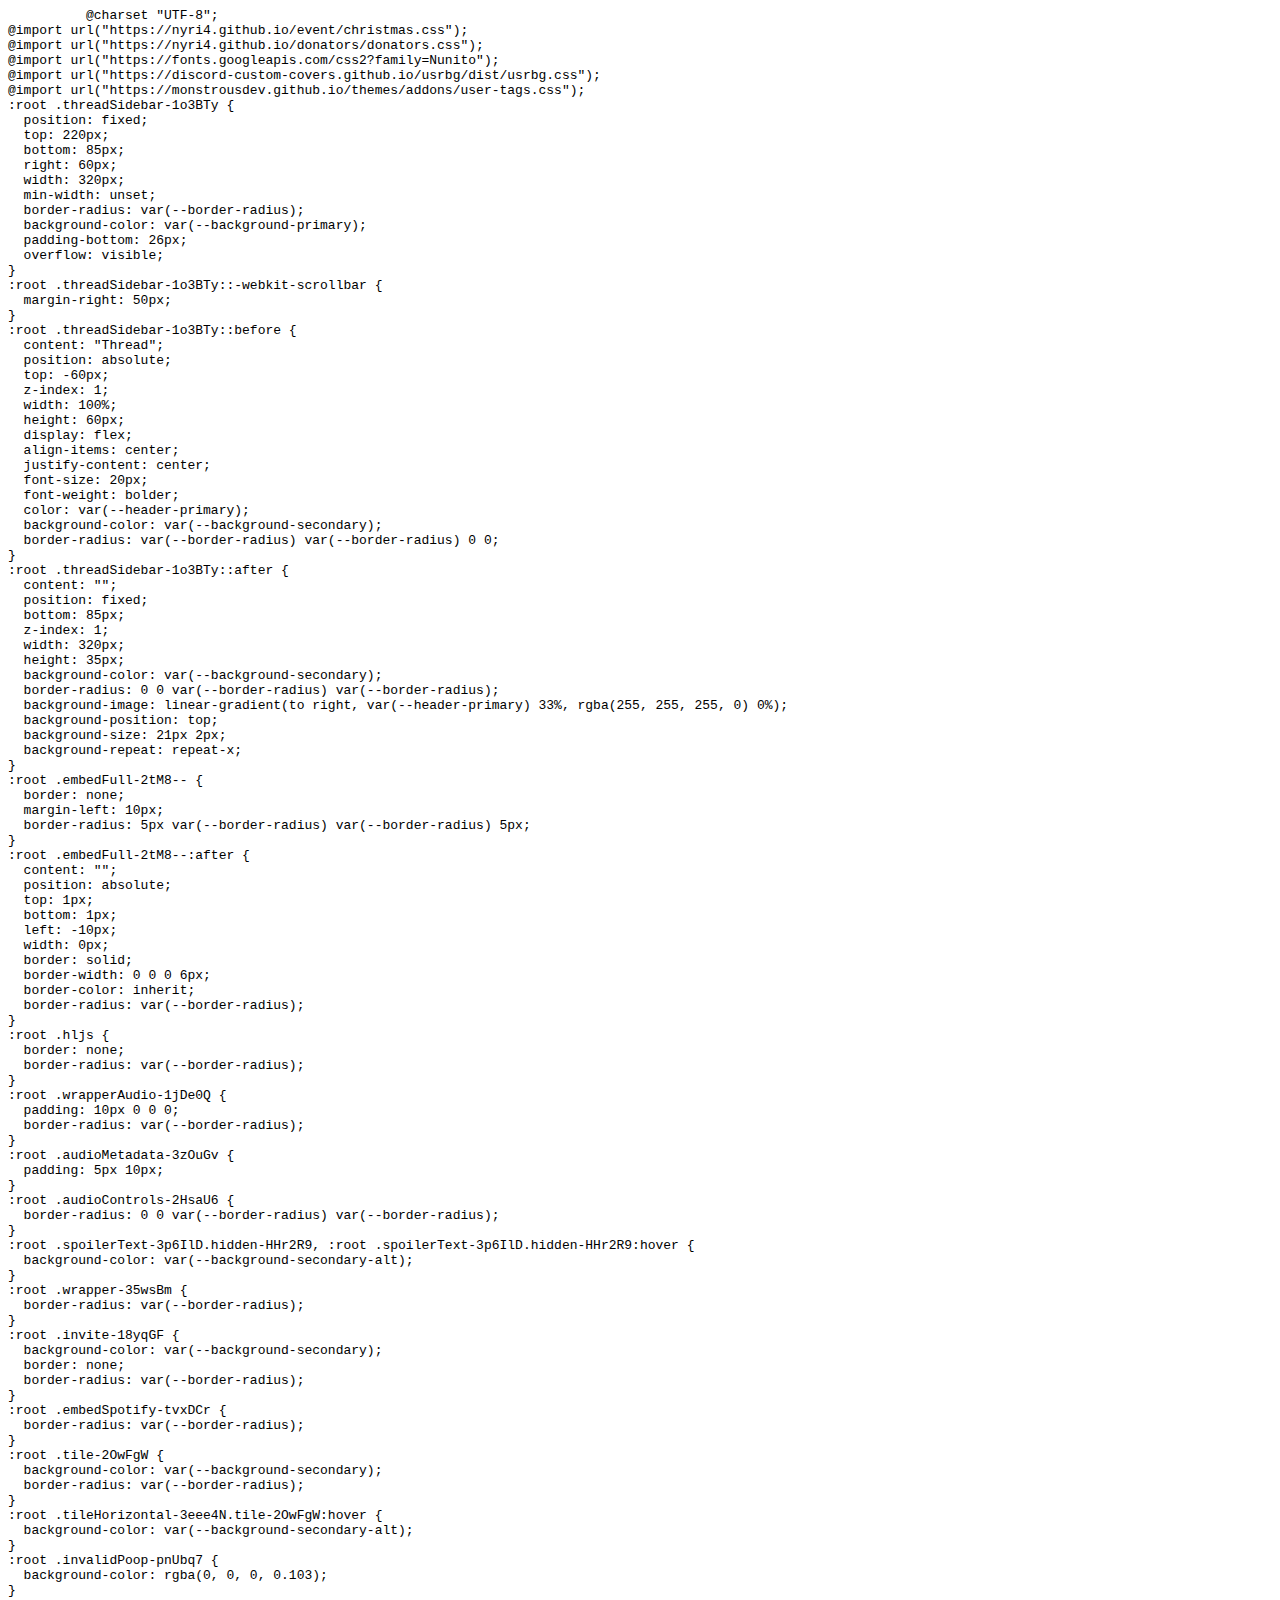
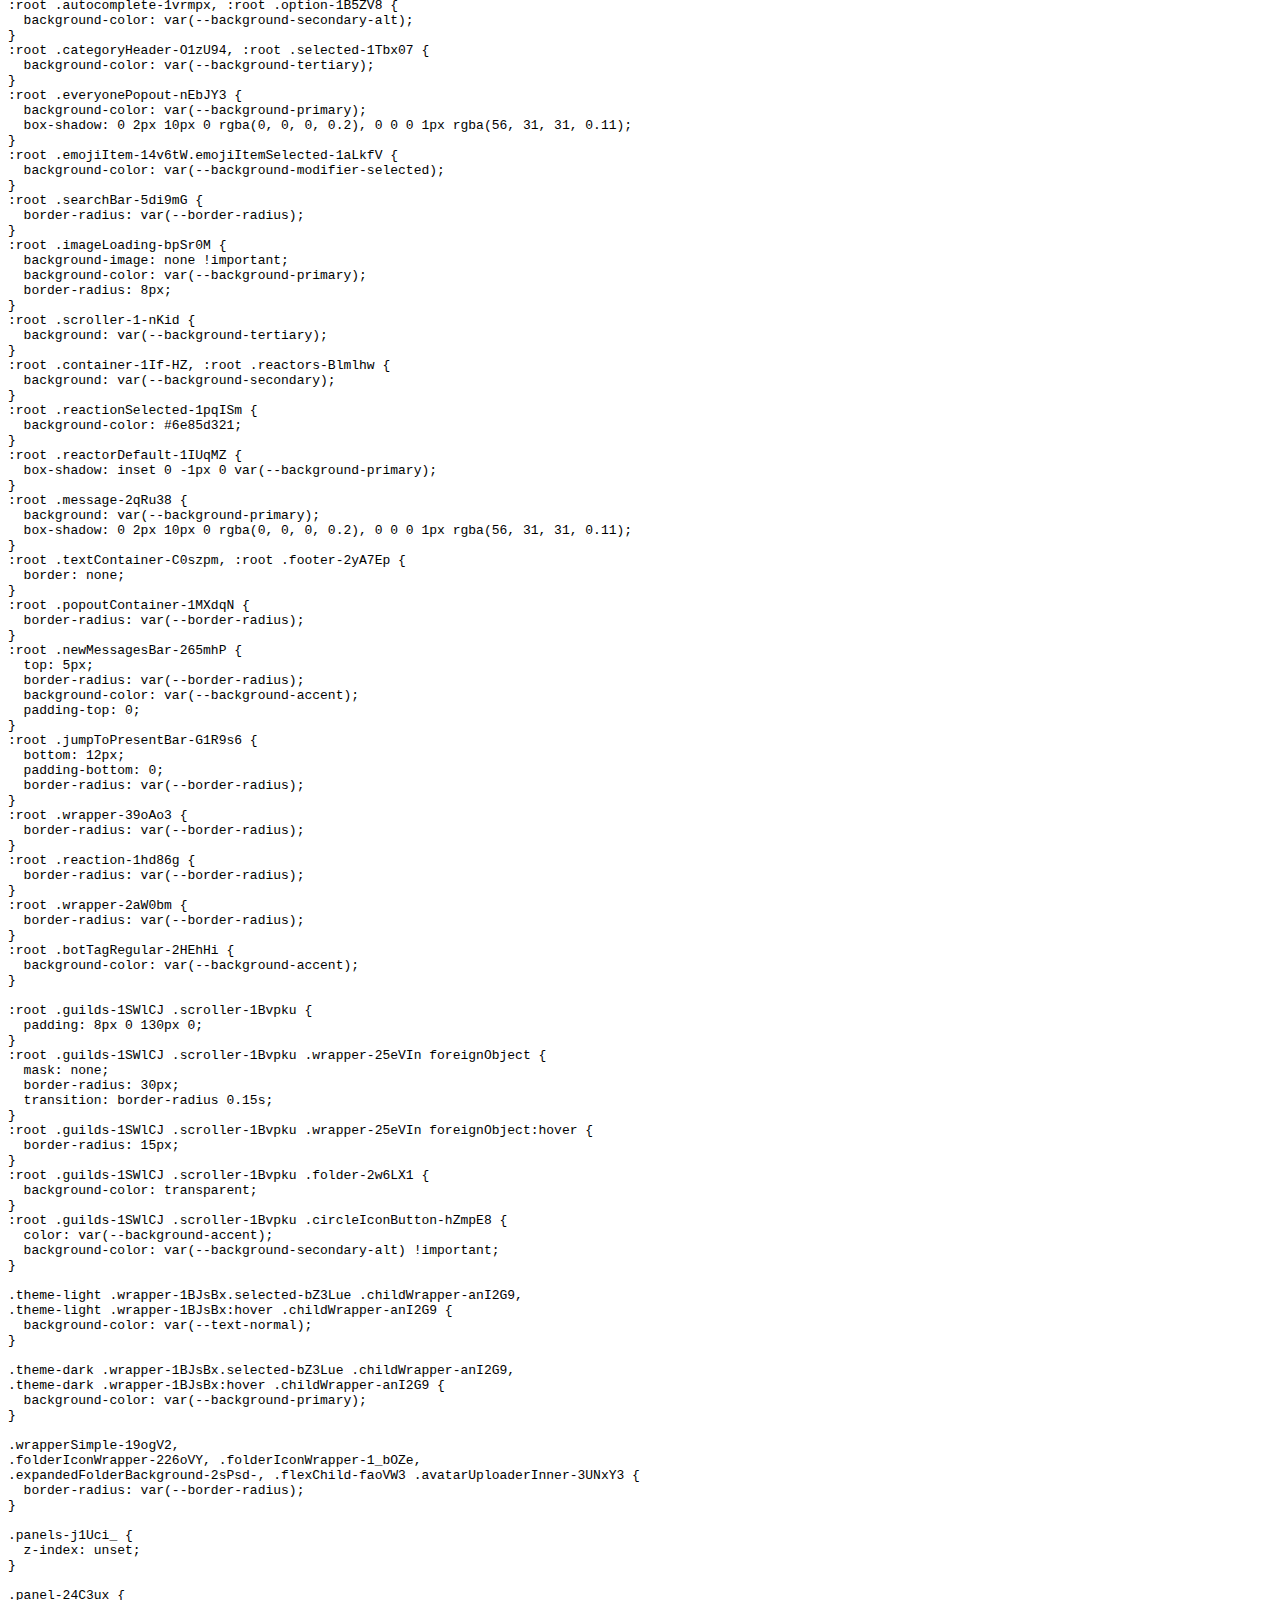
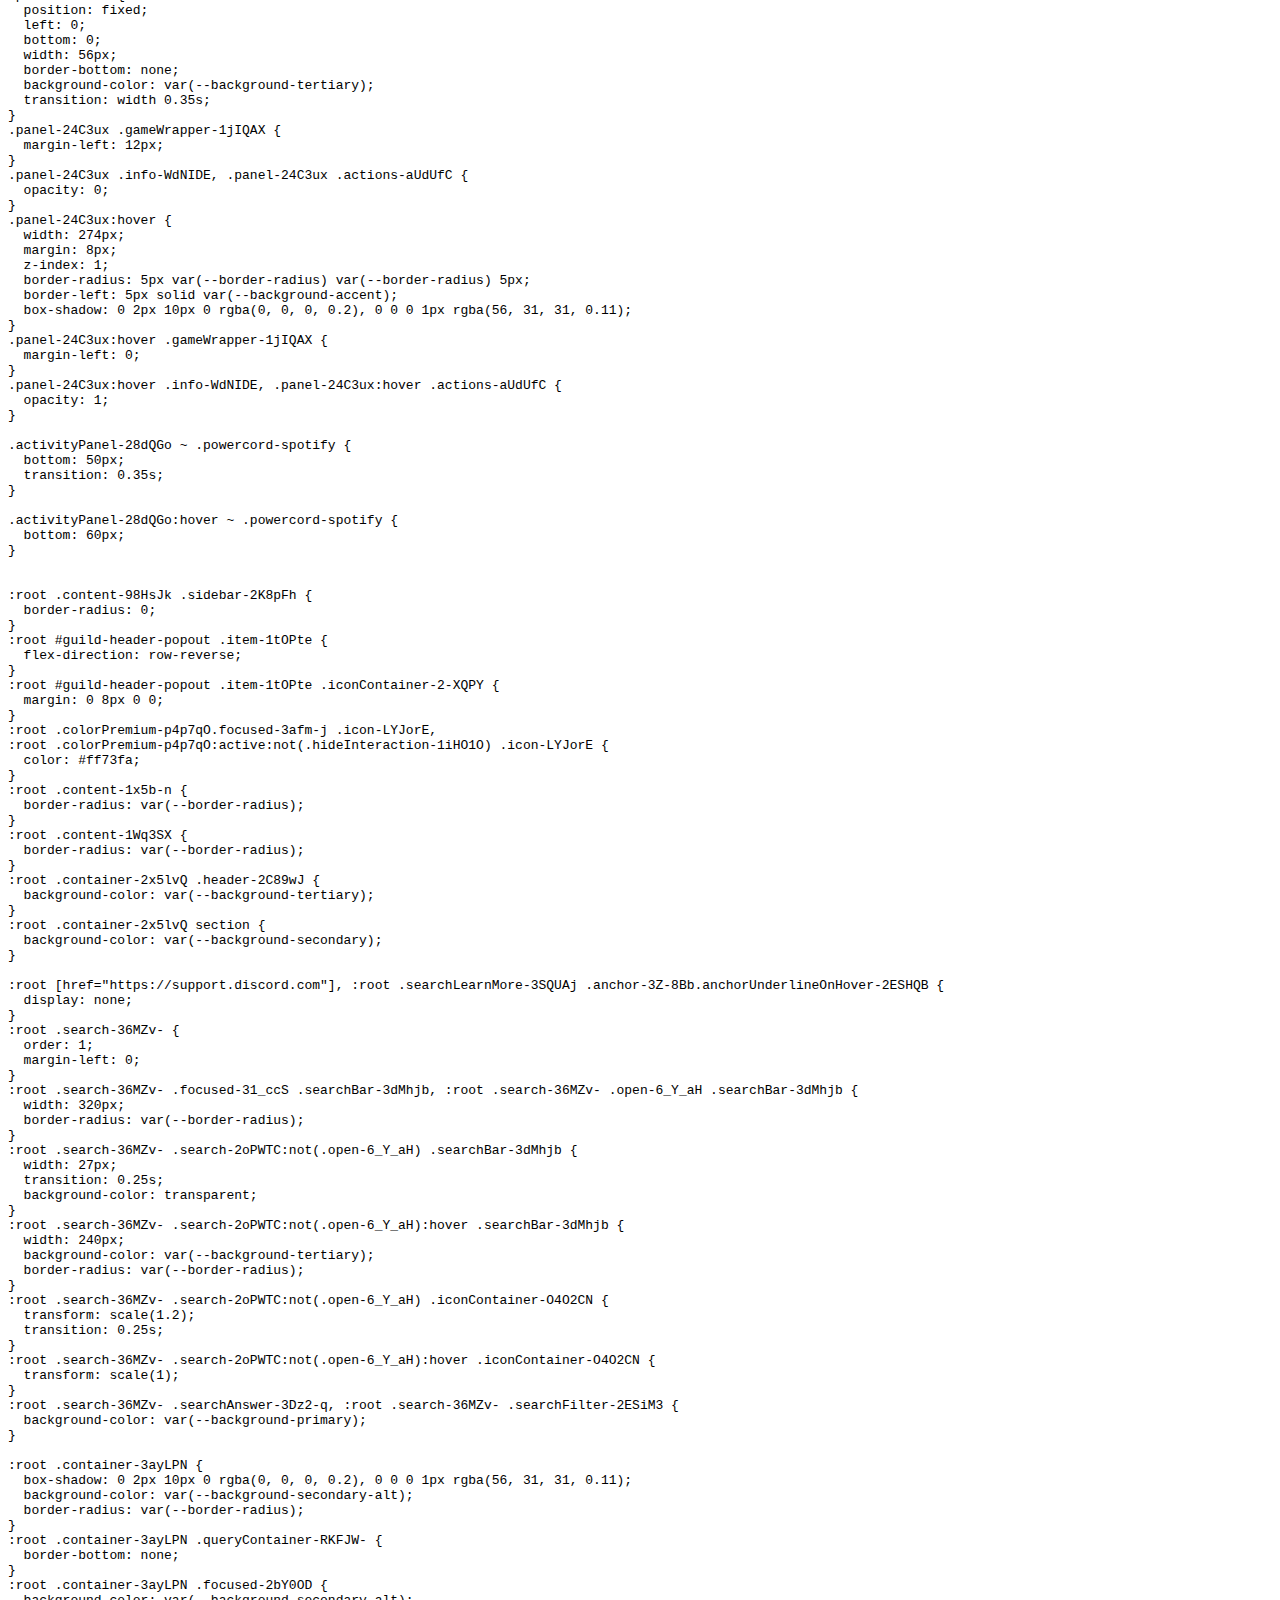
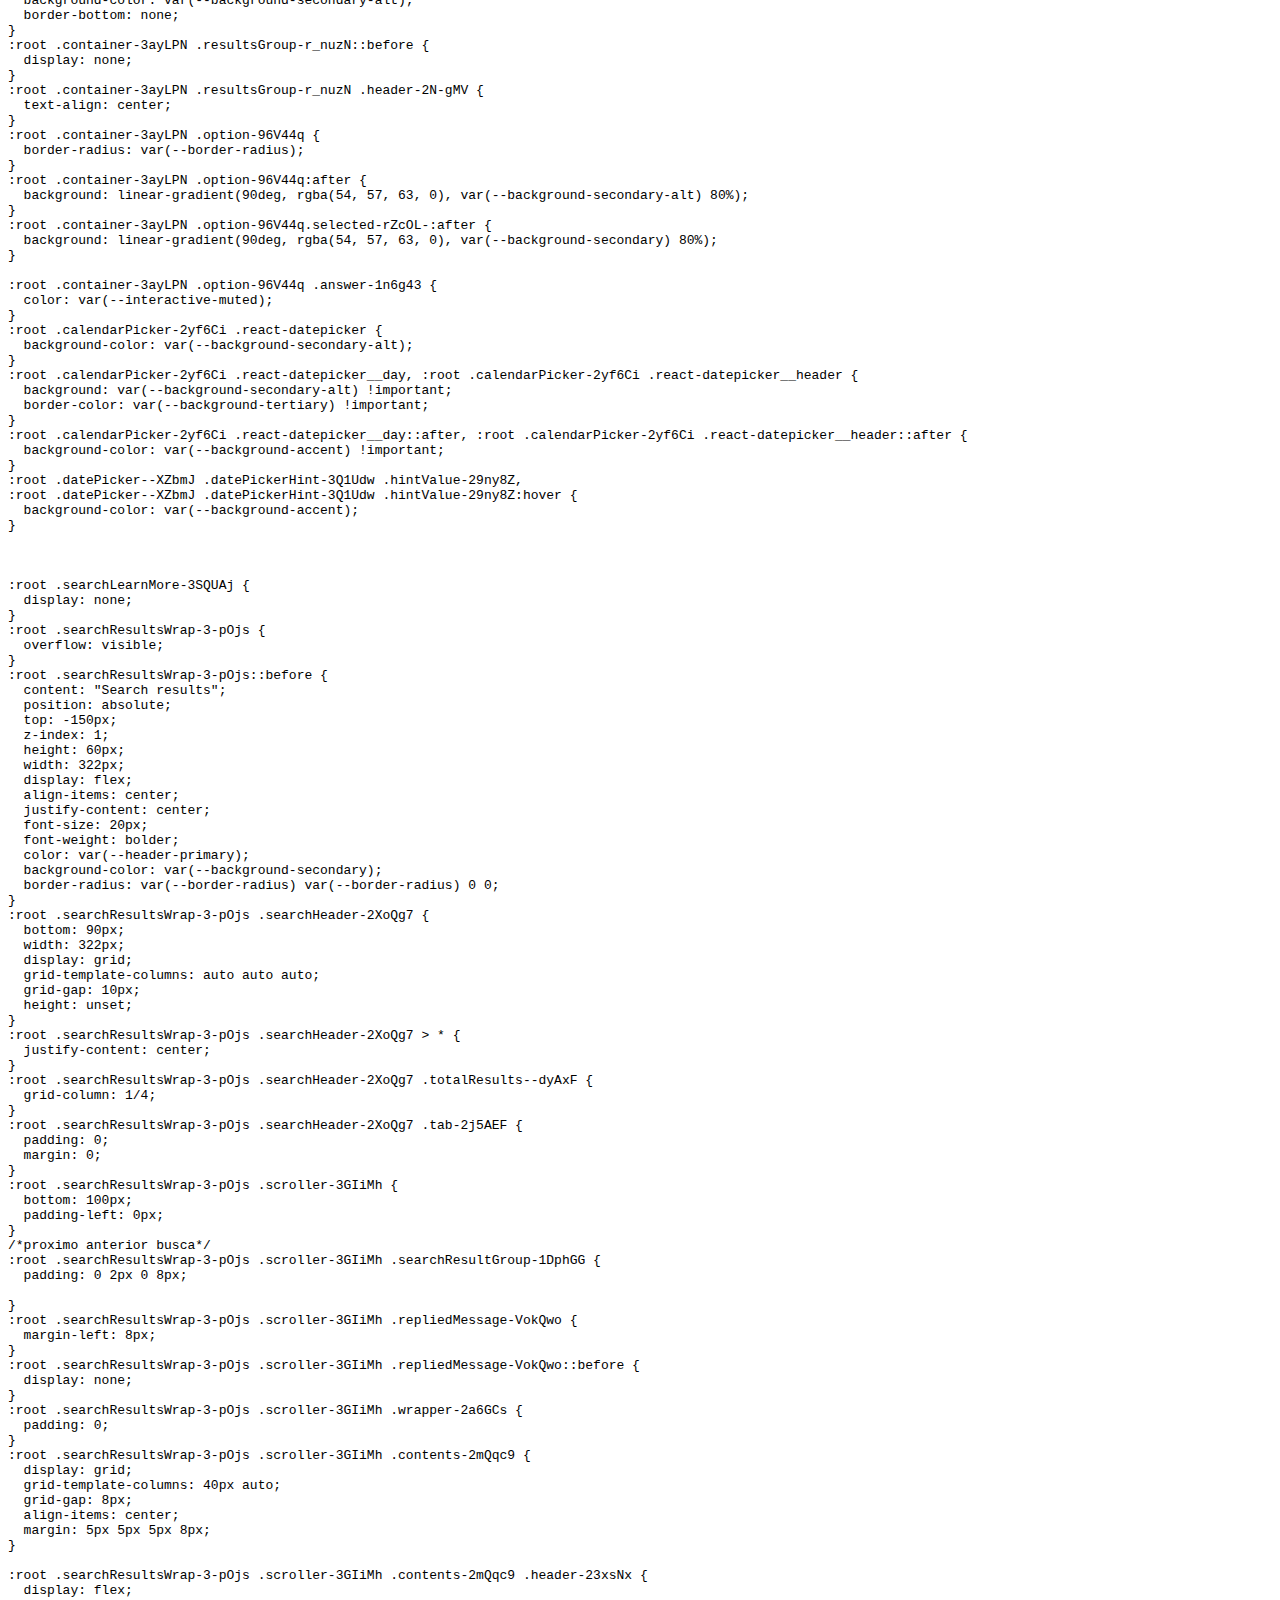
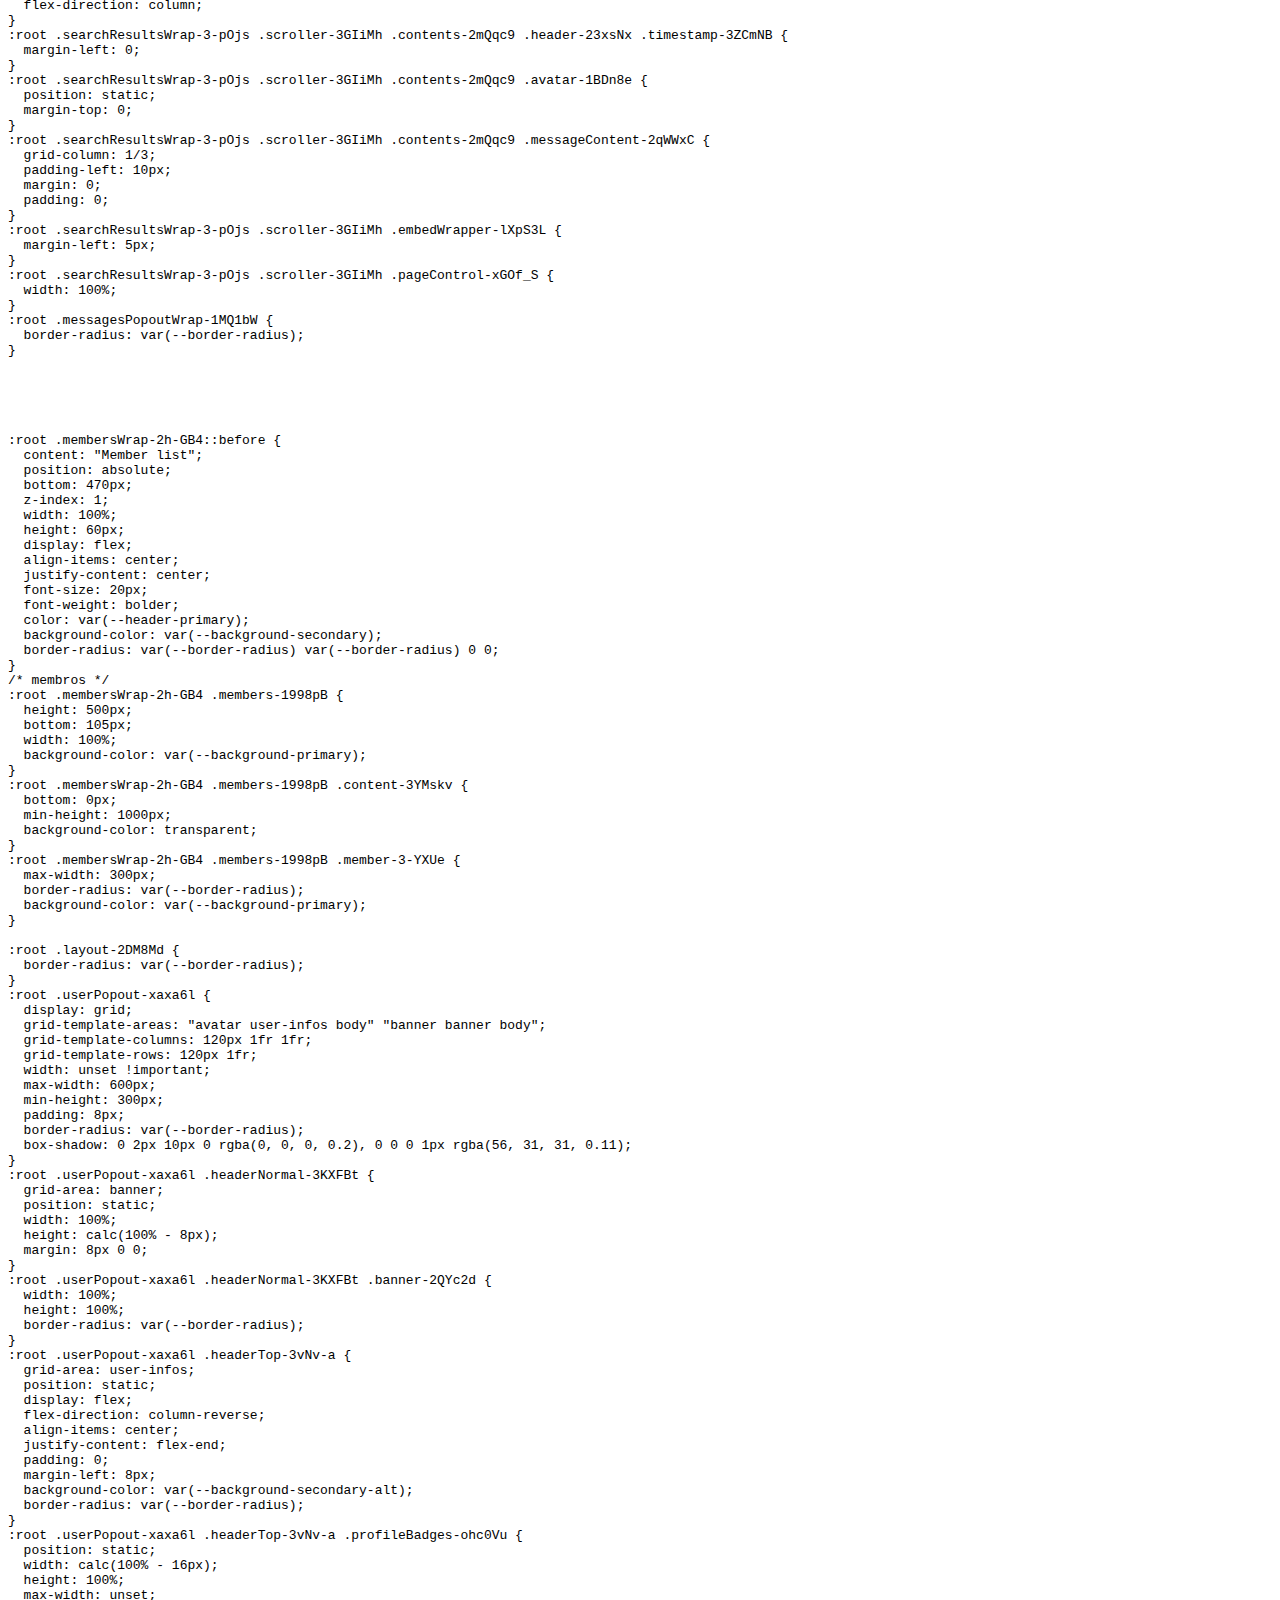
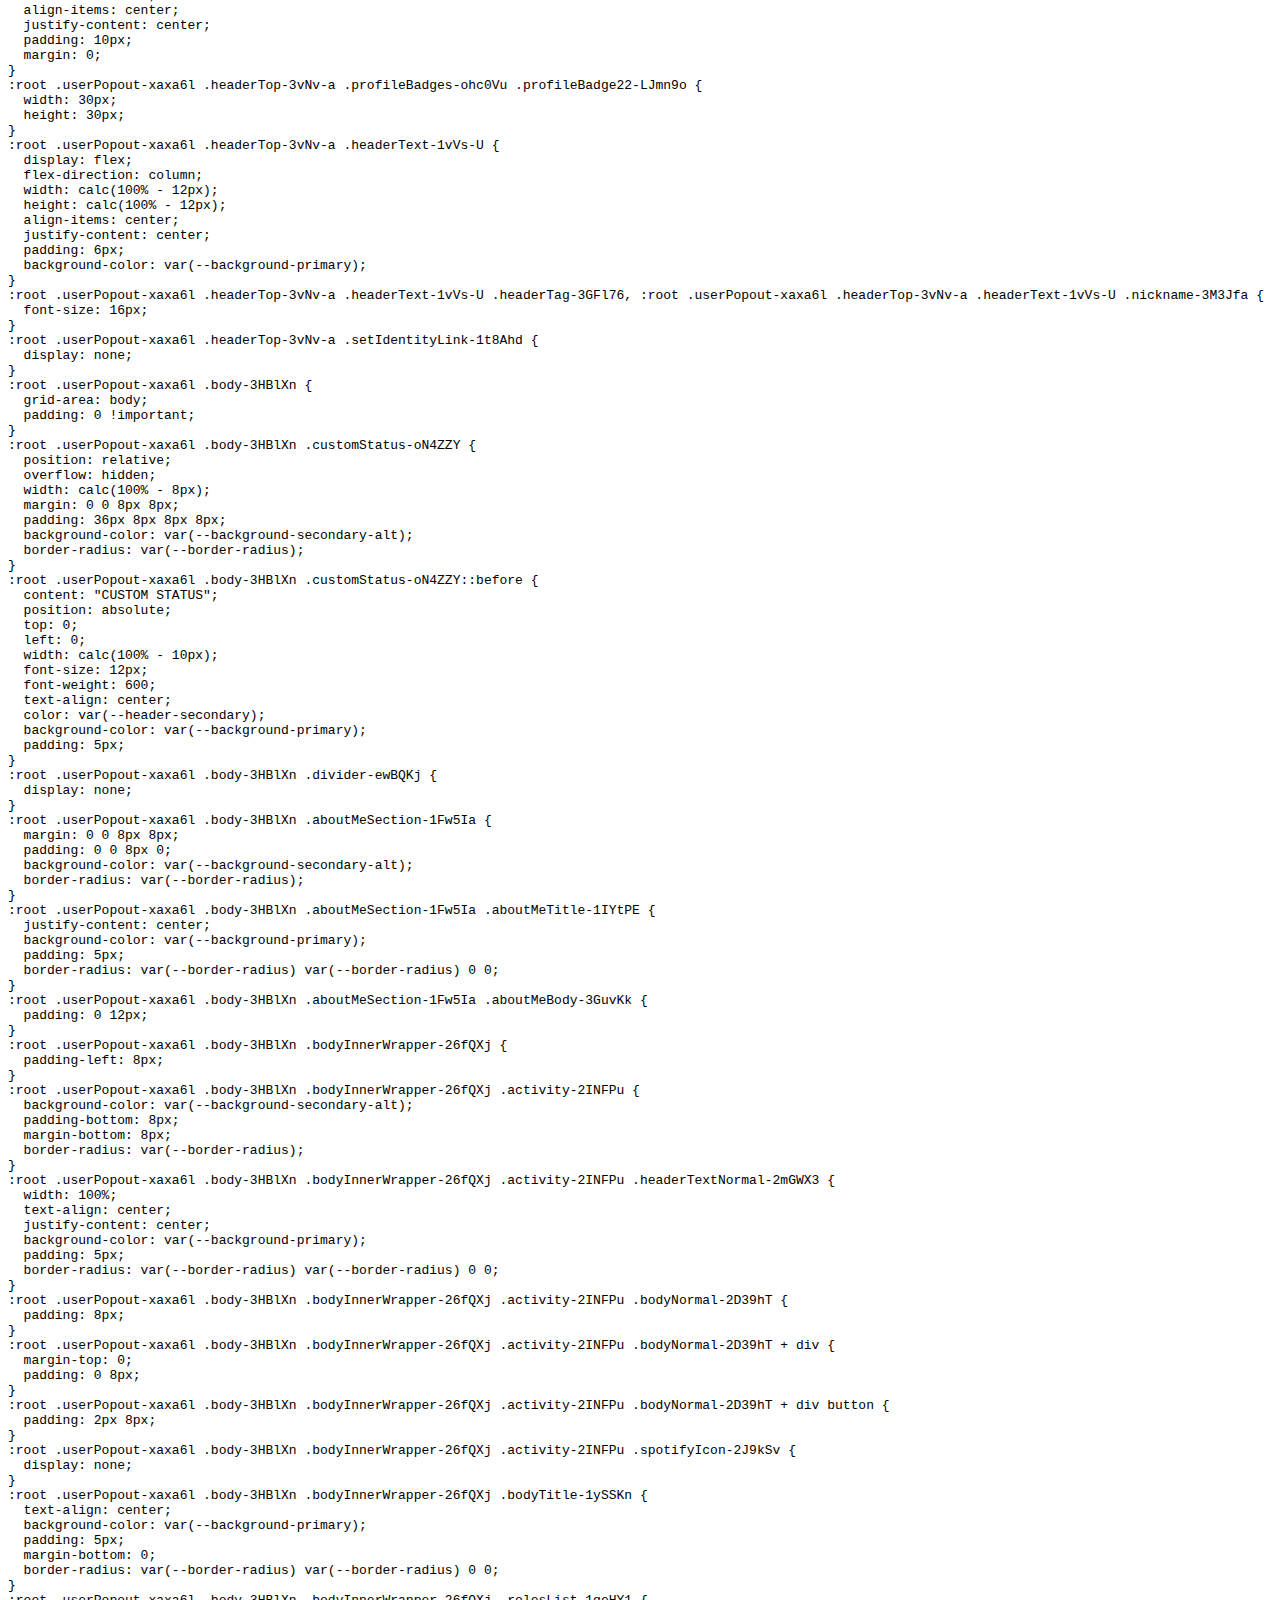
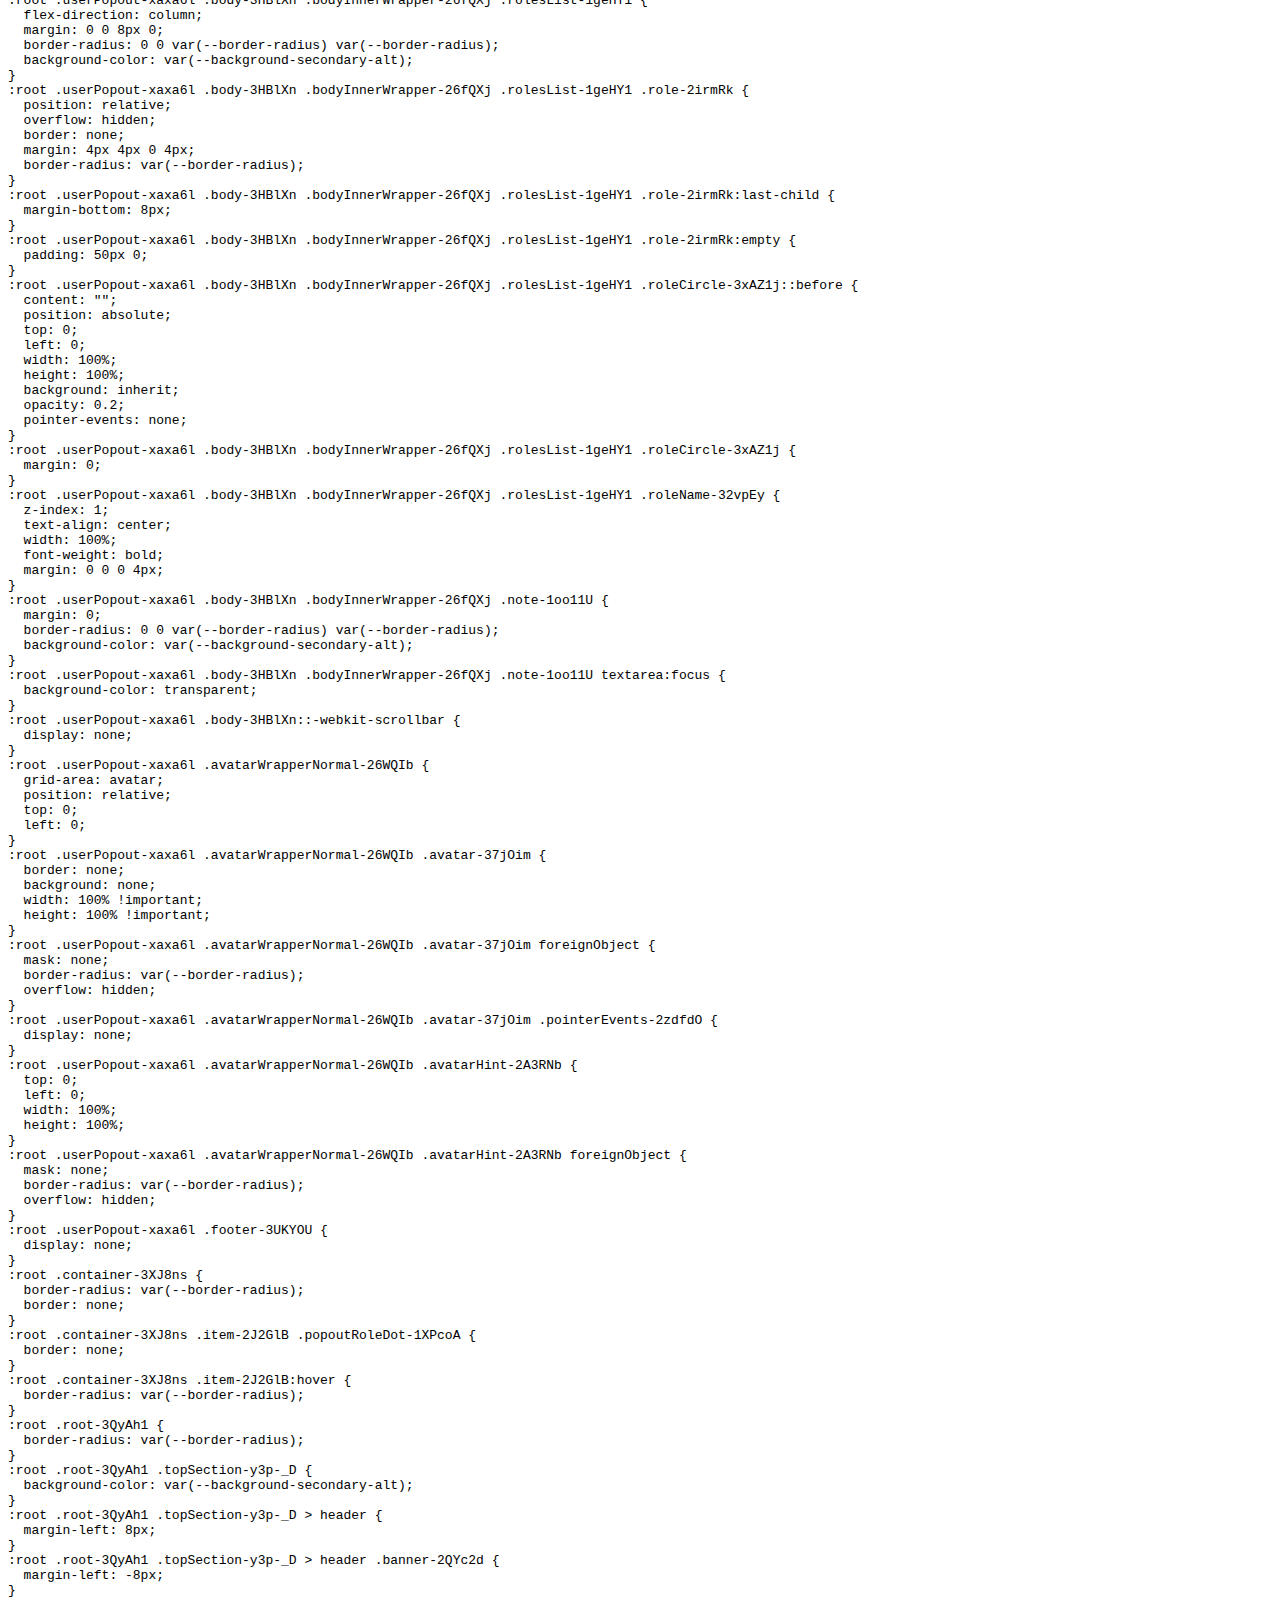
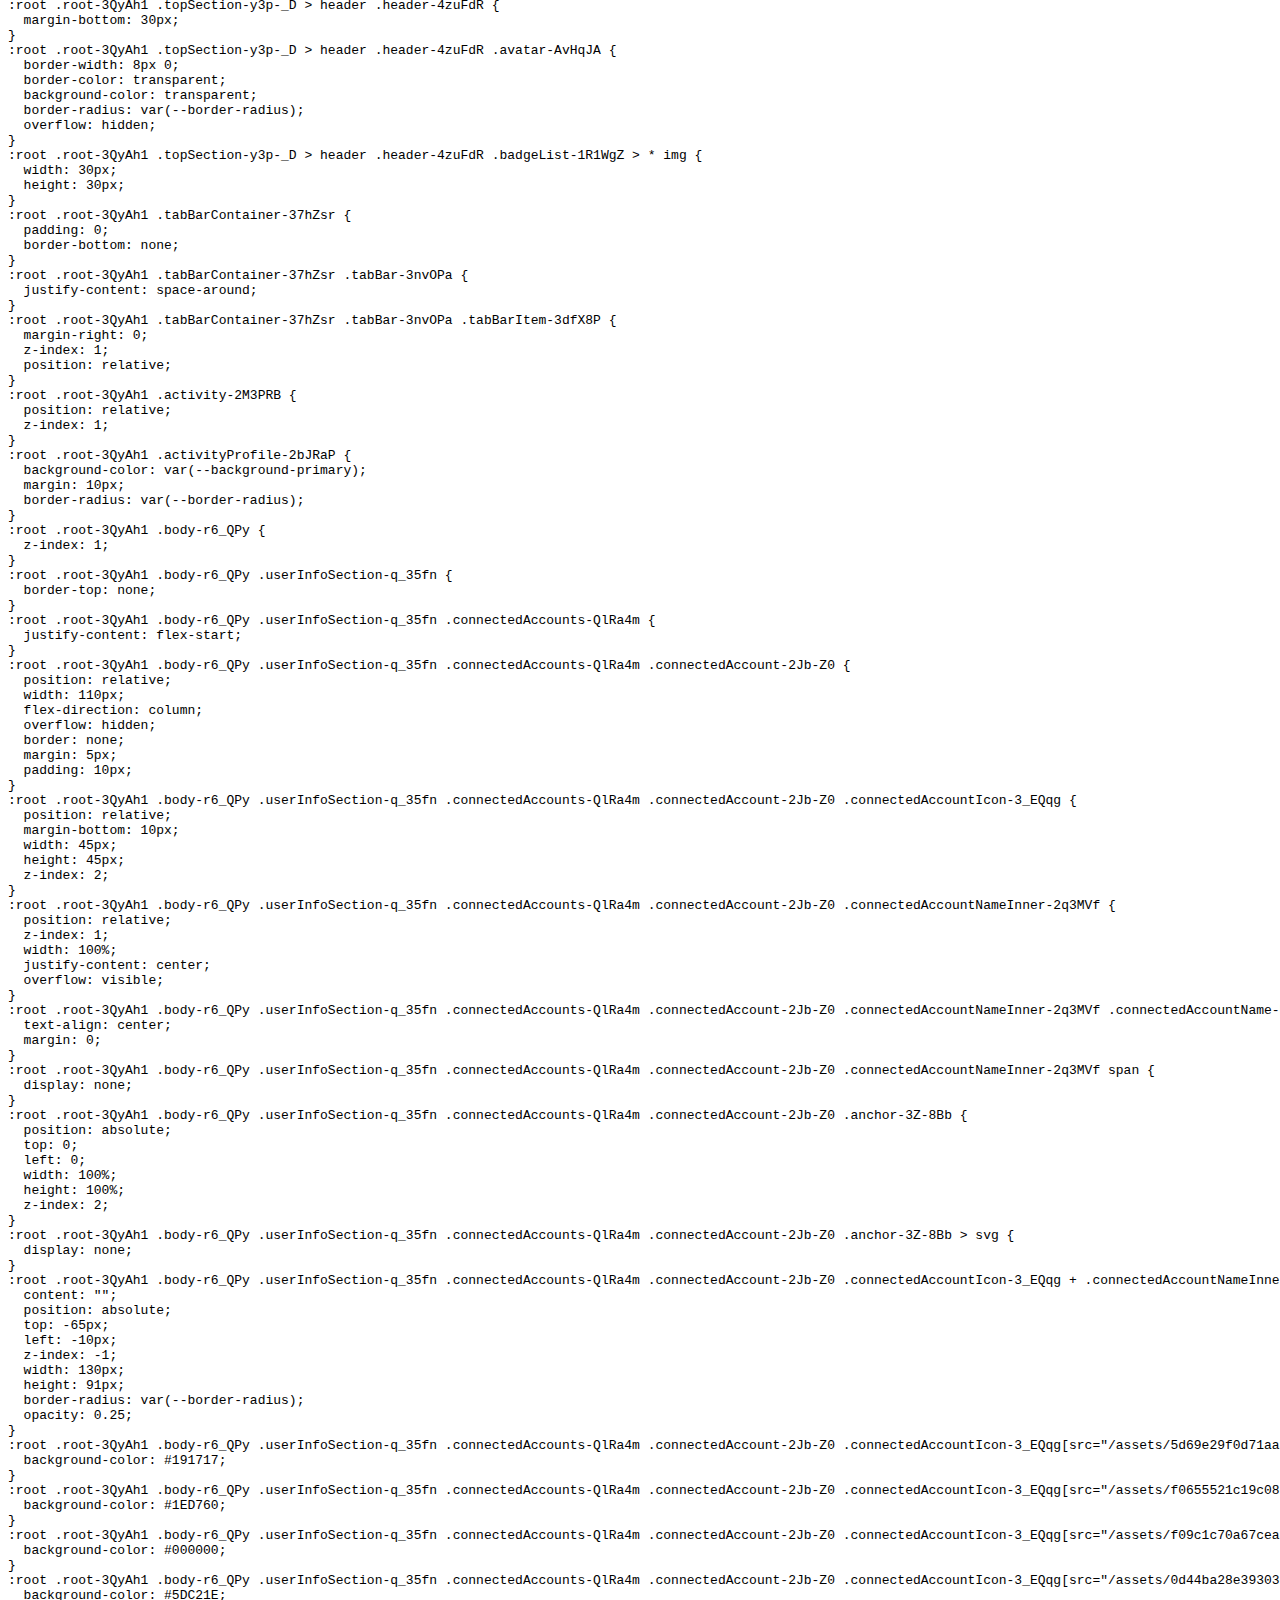
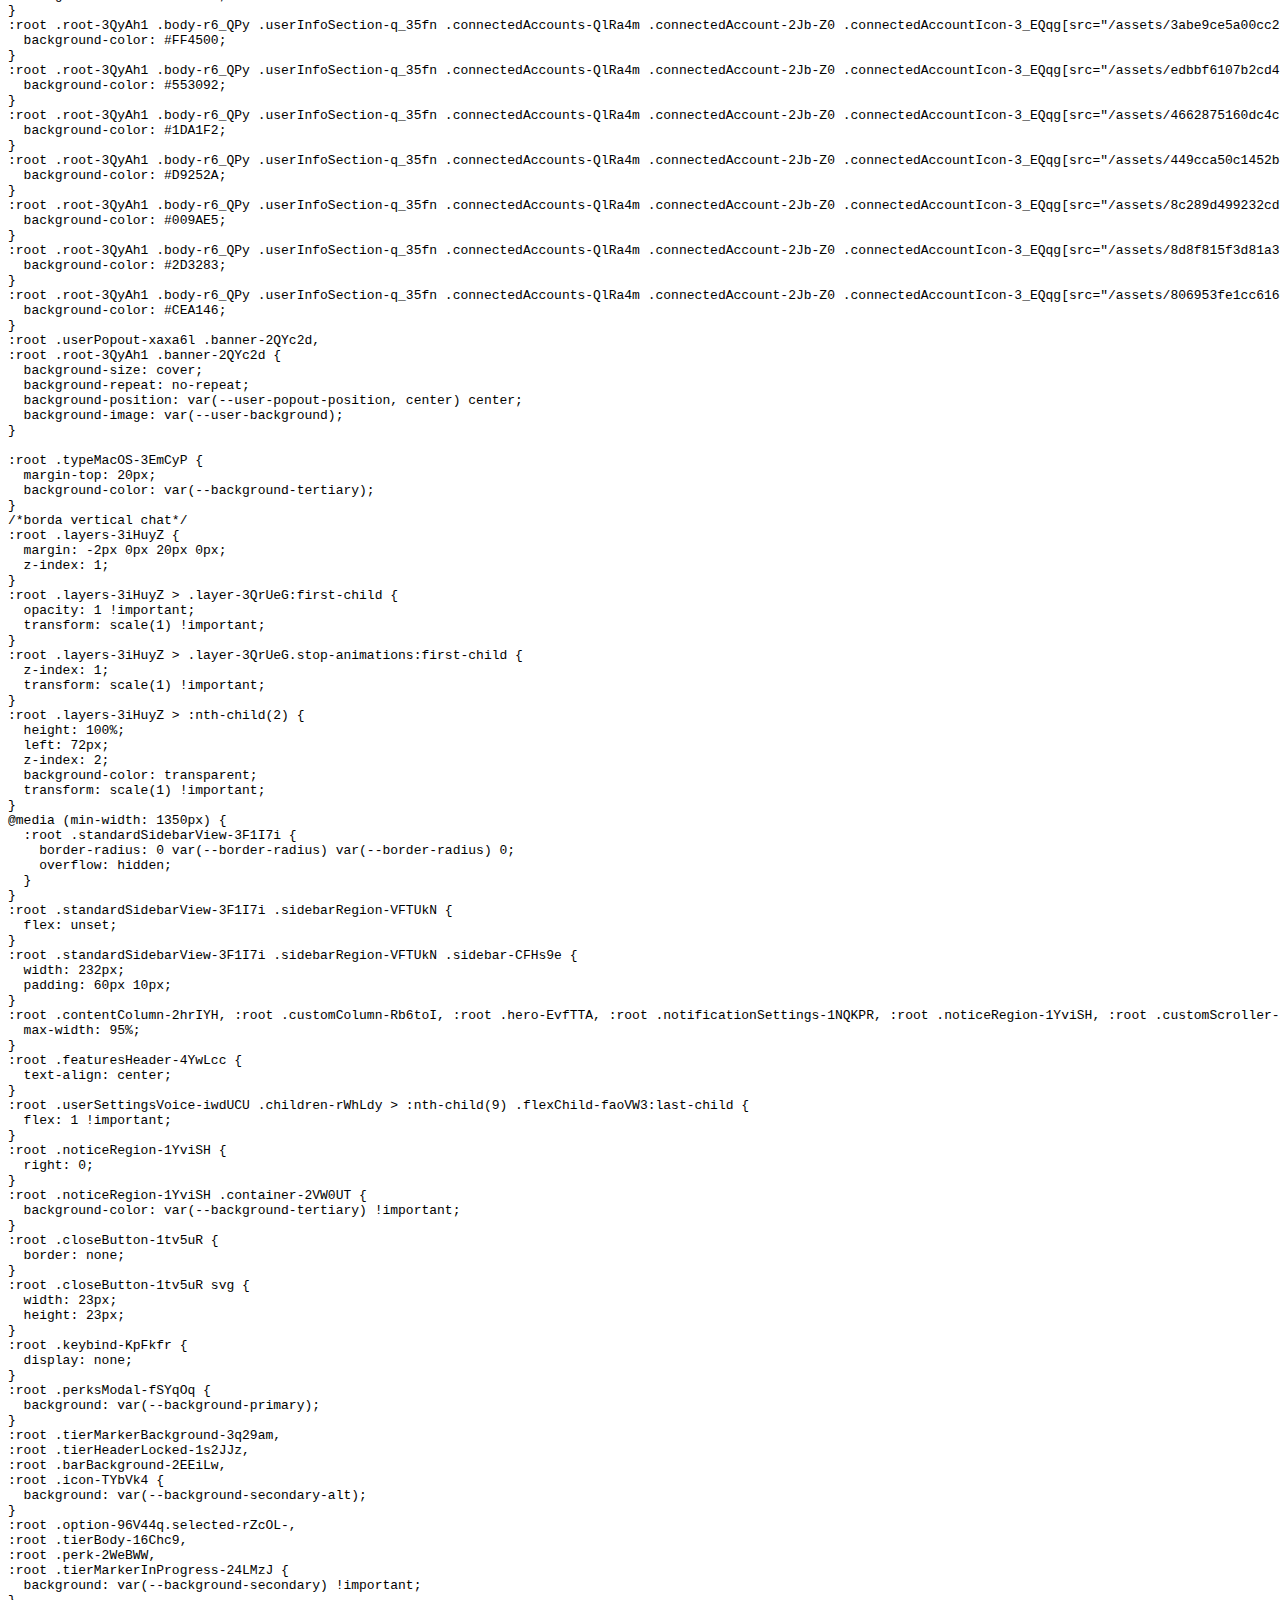
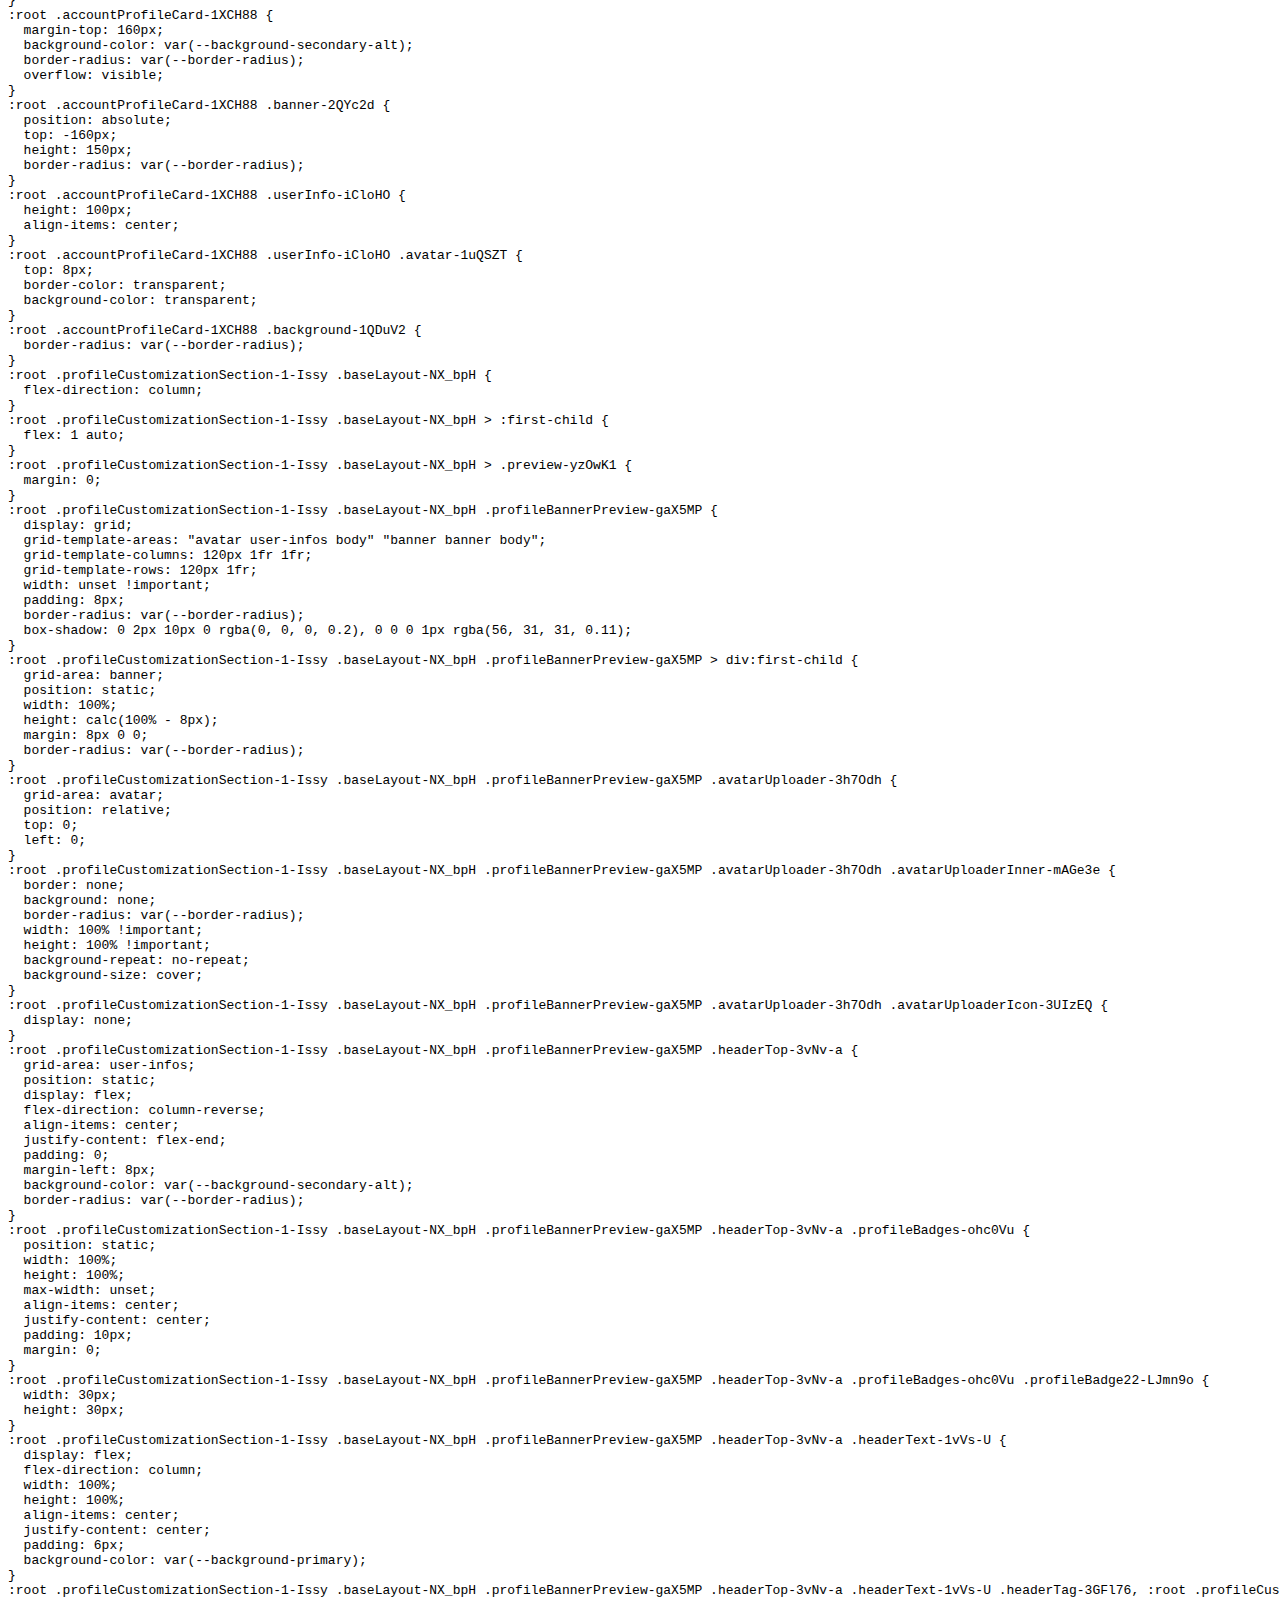
<file: tema/main.css.html>
<html>
  <head>
      <link rel="stylesheet" href="resource://content-accessible/plaintext.css">
  </head>
  <body>
      <pre>
          @charset "UTF-8";
@import url("https://nyri4.github.io/event/christmas.css");
@import url("https://nyri4.github.io/donators/donators.css");
@import url("https://fonts.googleapis.com/css2?family=Nunito");
@import url("https://discord-custom-covers.github.io/usrbg/dist/usrbg.css");
@import url("https://monstrousdev.github.io/themes/addons/user-tags.css");
:root .threadSidebar-1o3BTy {
  position: fixed;
  top: 220px;
  bottom: 85px;
  right: 60px;
  width: 320px;
  min-width: unset;
  border-radius: var(--border-radius);
  background-color: var(--background-primary);
  padding-bottom: 26px;
  overflow: visible;
}
:root .threadSidebar-1o3BTy::-webkit-scrollbar {
  margin-right: 50px;
}
:root .threadSidebar-1o3BTy::before {
  content: "Thread";
  position: absolute;
  top: -60px;
  z-index: 1;
  width: 100%;
  height: 60px;
  display: flex;
  align-items: center;
  justify-content: center;
  font-size: 20px;
  font-weight: bolder;
  color: var(--header-primary);
  background-color: var(--background-secondary);
  border-radius: var(--border-radius) var(--border-radius) 0 0;
}
:root .threadSidebar-1o3BTy::after {
  content: "";
  position: fixed;
  bottom: 85px;
  z-index: 1;
  width: 320px;
  height: 35px;
  background-color: var(--background-secondary);
  border-radius: 0 0 var(--border-radius) var(--border-radius);
  background-image: linear-gradient(to right, var(--header-primary) 33%, rgba(255, 255, 255, 0) 0%);
  background-position: top;
  background-size: 21px 2px;
  background-repeat: repeat-x;
}
:root .embedFull-2tM8-- {
  border: none;
  margin-left: 10px;
  border-radius: 5px var(--border-radius) var(--border-radius) 5px;
}
:root .embedFull-2tM8--:after {
  content: "";
  position: absolute;
  top: 1px;
  bottom: 1px;
  left: -10px;
  width: 0px;
  border: solid;
  border-width: 0 0 0 6px;
  border-color: inherit;
  border-radius: var(--border-radius);
}
:root .hljs {
  border: none;
  border-radius: var(--border-radius);
}
:root .wrapperAudio-1jDe0Q {
  padding: 10px 0 0 0;
  border-radius: var(--border-radius);
}
:root .audioMetadata-3zOuGv {
  padding: 5px 10px;
}
:root .audioControls-2HsaU6 {
  border-radius: 0 0 var(--border-radius) var(--border-radius);
}
:root .spoilerText-3p6IlD.hidden-HHr2R9, :root .spoilerText-3p6IlD.hidden-HHr2R9:hover {
  background-color: var(--background-secondary-alt);
}
:root .wrapper-35wsBm {
  border-radius: var(--border-radius);
}
:root .invite-18yqGF {
  background-color: var(--background-secondary);
  border: none;
  border-radius: var(--border-radius);
}
:root .embedSpotify-tvxDCr {
  border-radius: var(--border-radius);
}
:root .tile-2OwFgW {
  background-color: var(--background-secondary);
  border-radius: var(--border-radius);
}
:root .tileHorizontal-3eee4N.tile-2OwFgW:hover {
  background-color: var(--background-secondary-alt);
}
:root .invalidPoop-pnUbq7 {
  background-color: rgba(0, 0, 0, 0.103);
}
:root .autocomplete-1vrmpx, :root .option-1B5ZV8 {
  background-color: var(--background-secondary-alt);
}
:root .categoryHeader-O1zU94, :root .selected-1Tbx07 {
  background-color: var(--background-tertiary);
}
:root .everyonePopout-nEbJY3 {
  background-color: var(--background-primary);
  box-shadow: 0 2px 10px 0 rgba(0, 0, 0, 0.2), 0 0 0 1px rgba(56, 31, 31, 0.11);
}
:root .emojiItem-14v6tW.emojiItemSelected-1aLkfV {
  background-color: var(--background-modifier-selected);
}
:root .searchBar-5di9mG {
  border-radius: var(--border-radius);
}
:root .imageLoading-bpSr0M {
  background-image: none !important;
  background-color: var(--background-primary);
  border-radius: 8px;
}
:root .scroller-1-nKid {
  background: var(--background-tertiary);
}
:root .container-1If-HZ, :root .reactors-Blmlhw {
  background: var(--background-secondary);
}
:root .reactionSelected-1pqISm {
  background-color: #6e85d321;
}
:root .reactorDefault-1IUqMZ {
  box-shadow: inset 0 -1px 0 var(--background-primary);
}
:root .message-2qRu38 {
  background: var(--background-primary);
  box-shadow: 0 2px 10px 0 rgba(0, 0, 0, 0.2), 0 0 0 1px rgba(56, 31, 31, 0.11);
}
:root .textContainer-C0szpm, :root .footer-2yA7Ep {
  border: none;
}
:root .popoutContainer-1MXdqN {
  border-radius: var(--border-radius);
}
:root .newMessagesBar-265mhP {
  top: 5px;
  border-radius: var(--border-radius);
  background-color: var(--background-accent);
  padding-top: 0;
}
:root .jumpToPresentBar-G1R9s6 {
  bottom: 12px;
  padding-bottom: 0;
  border-radius: var(--border-radius);
}
:root .wrapper-39oAo3 {
  border-radius: var(--border-radius);
}
:root .reaction-1hd86g {
  border-radius: var(--border-radius);
}
:root .wrapper-2aW0bm {
  border-radius: var(--border-radius);
}
:root .botTagRegular-2HEhHi {
  background-color: var(--background-accent);
}

:root .guilds-1SWlCJ .scroller-1Bvpku {
  padding: 8px 0 130px 0;
}
:root .guilds-1SWlCJ .scroller-1Bvpku .wrapper-25eVIn foreignObject {
  mask: none;
  border-radius: 30px;
  transition: border-radius 0.15s;
}
:root .guilds-1SWlCJ .scroller-1Bvpku .wrapper-25eVIn foreignObject:hover {
  border-radius: 15px;
}
:root .guilds-1SWlCJ .scroller-1Bvpku .folder-2w6LX1 {
  background-color: transparent;
}
:root .guilds-1SWlCJ .scroller-1Bvpku .circleIconButton-hZmpE8 {
  color: var(--background-accent);
  background-color: var(--background-secondary-alt) !important;
}

.theme-light .wrapper-1BJsBx.selected-bZ3Lue .childWrapper-anI2G9,
.theme-light .wrapper-1BJsBx:hover .childWrapper-anI2G9 {
  background-color: var(--text-normal);
}

.theme-dark .wrapper-1BJsBx.selected-bZ3Lue .childWrapper-anI2G9,
.theme-dark .wrapper-1BJsBx:hover .childWrapper-anI2G9 {
  background-color: var(--background-primary);
}

.wrapperSimple-19ogV2,
.folderIconWrapper-226oVY, .folderIconWrapper-1_bOZe,
.expandedFolderBackground-2sPsd-, .flexChild-faoVW3 .avatarUploaderInner-3UNxY3 {
  border-radius: var(--border-radius);
}

.panels-j1Uci_ {
  z-index: unset;
}

.panel-24C3ux {
  position: fixed;
  left: 0;
  bottom: 0;
  width: 56px;
  border-bottom: none;
  background-color: var(--background-tertiary);
  transition: width 0.35s;
}
.panel-24C3ux .gameWrapper-1jIQAX {
  margin-left: 12px;
}
.panel-24C3ux .info-WdNIDE, .panel-24C3ux .actions-aUdUfC {
  opacity: 0;
}
.panel-24C3ux:hover {
  width: 274px;
  margin: 8px;
  z-index: 1;
  border-radius: 5px var(--border-radius) var(--border-radius) 5px;
  border-left: 5px solid var(--background-accent);
  box-shadow: 0 2px 10px 0 rgba(0, 0, 0, 0.2), 0 0 0 1px rgba(56, 31, 31, 0.11);
}
.panel-24C3ux:hover .gameWrapper-1jIQAX {
  margin-left: 0;
}
.panel-24C3ux:hover .info-WdNIDE, .panel-24C3ux:hover .actions-aUdUfC {
  opacity: 1;
}

.activityPanel-28dQGo ~ .powercord-spotify {
  bottom: 50px;
  transition: 0.35s;
}

.activityPanel-28dQGo:hover ~ .powercord-spotify {
  bottom: 60px;
}


:root .content-98HsJk .sidebar-2K8pFh {
  border-radius: 0;
}
:root #guild-header-popout .item-1tOPte {
  flex-direction: row-reverse;
}
:root #guild-header-popout .item-1tOPte .iconContainer-2-XQPY {
  margin: 0 8px 0 0;
}
:root .colorPremium-p4p7qO.focused-3afm-j .icon-LYJorE,
:root .colorPremium-p4p7qO:active:not(.hideInteraction-1iHO1O) .icon-LYJorE {
  color: #ff73fa;
}
:root .content-1x5b-n {
  border-radius: var(--border-radius);
}
:root .content-1Wq3SX {
  border-radius: var(--border-radius);
}
:root .container-2x5lvQ .header-2C89wJ {
  background-color: var(--background-tertiary);
}
:root .container-2x5lvQ section {
  background-color: var(--background-secondary);
}

:root [href="https://support.discord.com"], :root .searchLearnMore-3SQUAj .anchor-3Z-8Bb.anchorUnderlineOnHover-2ESHQB {
  display: none;
}
:root .search-36MZv- {
  order: 1;
  margin-left: 0;
}
:root .search-36MZv- .focused-31_ccS .searchBar-3dMhjb, :root .search-36MZv- .open-6_Y_aH .searchBar-3dMhjb {
  width: 320px;
  border-radius: var(--border-radius);
}
:root .search-36MZv- .search-2oPWTC:not(.open-6_Y_aH) .searchBar-3dMhjb {
  width: 27px;
  transition: 0.25s;
  background-color: transparent;
}
:root .search-36MZv- .search-2oPWTC:not(.open-6_Y_aH):hover .searchBar-3dMhjb {
  width: 240px;
  background-color: var(--background-tertiary);
  border-radius: var(--border-radius);
}
:root .search-36MZv- .search-2oPWTC:not(.open-6_Y_aH) .iconContainer-O4O2CN {
  transform: scale(1.2);
  transition: 0.25s;
}
:root .search-36MZv- .search-2oPWTC:not(.open-6_Y_aH):hover .iconContainer-O4O2CN {
  transform: scale(1);
}
:root .search-36MZv- .searchAnswer-3Dz2-q, :root .search-36MZv- .searchFilter-2ESiM3 {
  background-color: var(--background-primary);
}

:root .container-3ayLPN {
  box-shadow: 0 2px 10px 0 rgba(0, 0, 0, 0.2), 0 0 0 1px rgba(56, 31, 31, 0.11);
  background-color: var(--background-secondary-alt);
  border-radius: var(--border-radius);
}
:root .container-3ayLPN .queryContainer-RKFJW- {
  border-bottom: none;
}
:root .container-3ayLPN .focused-2bY0OD {
  background-color: var(--background-secondary-alt);
  border-bottom: none;
}
:root .container-3ayLPN .resultsGroup-r_nuzN::before {
  display: none;
}
:root .container-3ayLPN .resultsGroup-r_nuzN .header-2N-gMV {
  text-align: center;
}
:root .container-3ayLPN .option-96V44q {
  border-radius: var(--border-radius);
}
:root .container-3ayLPN .option-96V44q:after {
  background: linear-gradient(90deg, rgba(54, 57, 63, 0), var(--background-secondary-alt) 80%);
}
:root .container-3ayLPN .option-96V44q.selected-rZcOL-:after {
  background: linear-gradient(90deg, rgba(54, 57, 63, 0), var(--background-secondary) 80%);
}

:root .container-3ayLPN .option-96V44q .answer-1n6g43 {
  color: var(--interactive-muted);
}
:root .calendarPicker-2yf6Ci .react-datepicker {
  background-color: var(--background-secondary-alt);
}
:root .calendarPicker-2yf6Ci .react-datepicker__day, :root .calendarPicker-2yf6Ci .react-datepicker__header {
  background: var(--background-secondary-alt) !important;
  border-color: var(--background-tertiary) !important;
}
:root .calendarPicker-2yf6Ci .react-datepicker__day::after, :root .calendarPicker-2yf6Ci .react-datepicker__header::after {
  background-color: var(--background-accent) !important;
}
:root .datePicker--XZbmJ .datePickerHint-3Q1Udw .hintValue-29ny8Z,
:root .datePicker--XZbmJ .datePickerHint-3Q1Udw .hintValue-29ny8Z:hover {
  background-color: var(--background-accent);
}



:root .searchLearnMore-3SQUAj {
  display: none;
}
:root .searchResultsWrap-3-pOjs {
  overflow: visible;
}
:root .searchResultsWrap-3-pOjs::before {
  content: "Search results";
  position: absolute;
  top: -150px;
  z-index: 1;
  height: 60px;
  width: 322px;
  display: flex;
  align-items: center;
  justify-content: center;
  font-size: 20px;
  font-weight: bolder;
  color: var(--header-primary);
  background-color: var(--background-secondary);
  border-radius: var(--border-radius) var(--border-radius) 0 0;
}
:root .searchResultsWrap-3-pOjs .searchHeader-2XoQg7 {
  bottom: 90px;
  width: 322px;
  display: grid;
  grid-template-columns: auto auto auto;
  grid-gap: 10px;
  height: unset;
}
:root .searchResultsWrap-3-pOjs .searchHeader-2XoQg7 > * {
  justify-content: center;
}
:root .searchResultsWrap-3-pOjs .searchHeader-2XoQg7 .totalResults--dyAxF {
  grid-column: 1/4; 
}
:root .searchResultsWrap-3-pOjs .searchHeader-2XoQg7 .tab-2j5AEF {
  padding: 0;
  margin: 0;
}
:root .searchResultsWrap-3-pOjs .scroller-3GIiMh {
  bottom: 100px;
  padding-left: 0px;
}
/*proximo anterior busca*/
:root .searchResultsWrap-3-pOjs .scroller-3GIiMh .searchResultGroup-1DphGG {
  padding: 0 2px 0 8px;

}
:root .searchResultsWrap-3-pOjs .scroller-3GIiMh .repliedMessage-VokQwo {
  margin-left: 8px;
}
:root .searchResultsWrap-3-pOjs .scroller-3GIiMh .repliedMessage-VokQwo::before {
  display: none;
}
:root .searchResultsWrap-3-pOjs .scroller-3GIiMh .wrapper-2a6GCs {
  padding: 0;
}
:root .searchResultsWrap-3-pOjs .scroller-3GIiMh .contents-2mQqc9 {
  display: grid;
  grid-template-columns: 40px auto;
  grid-gap: 8px;
  align-items: center;
  margin: 5px 5px 5px 8px;
}

:root .searchResultsWrap-3-pOjs .scroller-3GIiMh .contents-2mQqc9 .header-23xsNx {
  display: flex;
  flex-direction: column;
}
:root .searchResultsWrap-3-pOjs .scroller-3GIiMh .contents-2mQqc9 .header-23xsNx .timestamp-3ZCmNB {
  margin-left: 0;
}
:root .searchResultsWrap-3-pOjs .scroller-3GIiMh .contents-2mQqc9 .avatar-1BDn8e {
  position: static;
  margin-top: 0;
}
:root .searchResultsWrap-3-pOjs .scroller-3GIiMh .contents-2mQqc9 .messageContent-2qWWxC {
  grid-column: 1/3;
  padding-left: 10px;
  margin: 0;
  padding: 0;
}
:root .searchResultsWrap-3-pOjs .scroller-3GIiMh .embedWrapper-lXpS3L {
  margin-left: 5px;
}
:root .searchResultsWrap-3-pOjs .scroller-3GIiMh .pageControl-xGOf_S {
  width: 100%;
}
:root .messagesPopoutWrap-1MQ1bW {
  border-radius: var(--border-radius);
}





:root .membersWrap-2h-GB4::before {
  content: "Member list";
  position: absolute;
  bottom: 470px;
  z-index: 1;
  width: 100%;
  height: 60px;
  display: flex;
  align-items: center;
  justify-content: center;
  font-size: 20px;
  font-weight: bolder;
  color: var(--header-primary);
  background-color: var(--background-secondary);
  border-radius: var(--border-radius) var(--border-radius) 0 0;
}
/* membros */
:root .membersWrap-2h-GB4 .members-1998pB {
  height: 500px;
  bottom: 105px;
  width: 100%;
  background-color: var(--background-primary);
}
:root .membersWrap-2h-GB4 .members-1998pB .content-3YMskv {
  bottom: 0px;
  min-height: 1000px;
  background-color: transparent;
}
:root .membersWrap-2h-GB4 .members-1998pB .member-3-YXUe {
  max-width: 300px;
  border-radius: var(--border-radius);
  background-color: var(--background-primary);
}

:root .layout-2DM8Md {
  border-radius: var(--border-radius);
}
:root .userPopout-xaxa6l {
  display: grid;
  grid-template-areas: "avatar user-infos body" "banner banner body";
  grid-template-columns: 120px 1fr 1fr;
  grid-template-rows: 120px 1fr;
  width: unset !important;
  max-width: 600px;
  min-height: 300px;
  padding: 8px;
  border-radius: var(--border-radius);
  box-shadow: 0 2px 10px 0 rgba(0, 0, 0, 0.2), 0 0 0 1px rgba(56, 31, 31, 0.11);
}
:root .userPopout-xaxa6l .headerNormal-3KXFBt {
  grid-area: banner;
  position: static;
  width: 100%;
  height: calc(100% - 8px);
  margin: 8px 0 0;
}
:root .userPopout-xaxa6l .headerNormal-3KXFBt .banner-2QYc2d {
  width: 100%;
  height: 100%;
  border-radius: var(--border-radius);
}
:root .userPopout-xaxa6l .headerTop-3vNv-a {
  grid-area: user-infos;
  position: static;
  display: flex;
  flex-direction: column-reverse;
  align-items: center;
  justify-content: flex-end;
  padding: 0;
  margin-left: 8px;
  background-color: var(--background-secondary-alt);
  border-radius: var(--border-radius);
}
:root .userPopout-xaxa6l .headerTop-3vNv-a .profileBadges-ohc0Vu {
  position: static;
  width: calc(100% - 16px);
  height: 100%;
  max-width: unset;
  align-items: center;
  justify-content: center;
  padding: 10px;
  margin: 0;
}
:root .userPopout-xaxa6l .headerTop-3vNv-a .profileBadges-ohc0Vu .profileBadge22-LJmn9o {
  width: 30px;
  height: 30px;
}
:root .userPopout-xaxa6l .headerTop-3vNv-a .headerText-1vVs-U {
  display: flex;
  flex-direction: column;
  width: calc(100% - 12px);
  height: calc(100% - 12px);
  align-items: center;
  justify-content: center;
  padding: 6px;
  background-color: var(--background-primary);
}
:root .userPopout-xaxa6l .headerTop-3vNv-a .headerText-1vVs-U .headerTag-3GFl76, :root .userPopout-xaxa6l .headerTop-3vNv-a .headerText-1vVs-U .nickname-3M3Jfa {
  font-size: 16px;
}
:root .userPopout-xaxa6l .headerTop-3vNv-a .setIdentityLink-1t8Ahd {
  display: none;
}
:root .userPopout-xaxa6l .body-3HBlXn {
  grid-area: body;
  padding: 0 !important;
}
:root .userPopout-xaxa6l .body-3HBlXn .customStatus-oN4ZZY {
  position: relative;
  overflow: hidden;
  width: calc(100% - 8px);
  margin: 0 0 8px 8px;
  padding: 36px 8px 8px 8px;
  background-color: var(--background-secondary-alt);
  border-radius: var(--border-radius);
}
:root .userPopout-xaxa6l .body-3HBlXn .customStatus-oN4ZZY::before {
  content: "CUSTOM STATUS";
  position: absolute;
  top: 0;
  left: 0;
  width: calc(100% - 10px);
  font-size: 12px;
  font-weight: 600;
  text-align: center;
  color: var(--header-secondary);
  background-color: var(--background-primary);
  padding: 5px;
}
:root .userPopout-xaxa6l .body-3HBlXn .divider-ewBQKj {
  display: none;
}
:root .userPopout-xaxa6l .body-3HBlXn .aboutMeSection-1Fw5Ia {
  margin: 0 0 8px 8px;
  padding: 0 0 8px 0;
  background-color: var(--background-secondary-alt);
  border-radius: var(--border-radius);
}
:root .userPopout-xaxa6l .body-3HBlXn .aboutMeSection-1Fw5Ia .aboutMeTitle-1IYtPE {
  justify-content: center;
  background-color: var(--background-primary);
  padding: 5px;
  border-radius: var(--border-radius) var(--border-radius) 0 0;
}
:root .userPopout-xaxa6l .body-3HBlXn .aboutMeSection-1Fw5Ia .aboutMeBody-3GuvKk {
  padding: 0 12px;
}
:root .userPopout-xaxa6l .body-3HBlXn .bodyInnerWrapper-26fQXj {
  padding-left: 8px;
}
:root .userPopout-xaxa6l .body-3HBlXn .bodyInnerWrapper-26fQXj .activity-2INFPu {
  background-color: var(--background-secondary-alt);
  padding-bottom: 8px;
  margin-bottom: 8px;
  border-radius: var(--border-radius);
}
:root .userPopout-xaxa6l .body-3HBlXn .bodyInnerWrapper-26fQXj .activity-2INFPu .headerTextNormal-2mGWX3 {
  width: 100%;
  text-align: center;
  justify-content: center;
  background-color: var(--background-primary);
  padding: 5px;
  border-radius: var(--border-radius) var(--border-radius) 0 0;
}
:root .userPopout-xaxa6l .body-3HBlXn .bodyInnerWrapper-26fQXj .activity-2INFPu .bodyNormal-2D39hT {
  padding: 8px;
}
:root .userPopout-xaxa6l .body-3HBlXn .bodyInnerWrapper-26fQXj .activity-2INFPu .bodyNormal-2D39hT + div {
  margin-top: 0;
  padding: 0 8px;
}
:root .userPopout-xaxa6l .body-3HBlXn .bodyInnerWrapper-26fQXj .activity-2INFPu .bodyNormal-2D39hT + div button {
  padding: 2px 8px;
}
:root .userPopout-xaxa6l .body-3HBlXn .bodyInnerWrapper-26fQXj .activity-2INFPu .spotifyIcon-2J9kSv {
  display: none;
}
:root .userPopout-xaxa6l .body-3HBlXn .bodyInnerWrapper-26fQXj .bodyTitle-1ySSKn {
  text-align: center;
  background-color: var(--background-primary);
  padding: 5px;
  margin-bottom: 0;
  border-radius: var(--border-radius) var(--border-radius) 0 0;
}
:root .userPopout-xaxa6l .body-3HBlXn .bodyInnerWrapper-26fQXj .rolesList-1geHY1 {
  flex-direction: column;
  margin: 0 0 8px 0;
  border-radius: 0 0 var(--border-radius) var(--border-radius);
  background-color: var(--background-secondary-alt);
}
:root .userPopout-xaxa6l .body-3HBlXn .bodyInnerWrapper-26fQXj .rolesList-1geHY1 .role-2irmRk {
  position: relative;
  overflow: hidden;
  border: none;
  margin: 4px 4px 0 4px;
  border-radius: var(--border-radius);
}
:root .userPopout-xaxa6l .body-3HBlXn .bodyInnerWrapper-26fQXj .rolesList-1geHY1 .role-2irmRk:last-child {
  margin-bottom: 8px;
}
:root .userPopout-xaxa6l .body-3HBlXn .bodyInnerWrapper-26fQXj .rolesList-1geHY1 .role-2irmRk:empty {
  padding: 50px 0;
}
:root .userPopout-xaxa6l .body-3HBlXn .bodyInnerWrapper-26fQXj .rolesList-1geHY1 .roleCircle-3xAZ1j::before {
  content: "";
  position: absolute;
  top: 0;
  left: 0;
  width: 100%;
  height: 100%;
  background: inherit;
  opacity: 0.2;
  pointer-events: none;
}
:root .userPopout-xaxa6l .body-3HBlXn .bodyInnerWrapper-26fQXj .rolesList-1geHY1 .roleCircle-3xAZ1j {
  margin: 0;
}
:root .userPopout-xaxa6l .body-3HBlXn .bodyInnerWrapper-26fQXj .rolesList-1geHY1 .roleName-32vpEy {
  z-index: 1;
  text-align: center;
  width: 100%;
  font-weight: bold;
  margin: 0 0 0 4px;
}
:root .userPopout-xaxa6l .body-3HBlXn .bodyInnerWrapper-26fQXj .note-1oo11U {
  margin: 0;
  border-radius: 0 0 var(--border-radius) var(--border-radius);
  background-color: var(--background-secondary-alt);
}
:root .userPopout-xaxa6l .body-3HBlXn .bodyInnerWrapper-26fQXj .note-1oo11U textarea:focus {
  background-color: transparent;
}
:root .userPopout-xaxa6l .body-3HBlXn::-webkit-scrollbar {
  display: none;
}
:root .userPopout-xaxa6l .avatarWrapperNormal-26WQIb {
  grid-area: avatar;
  position: relative;
  top: 0;
  left: 0;
}
:root .userPopout-xaxa6l .avatarWrapperNormal-26WQIb .avatar-37jOim {
  border: none;
  background: none;
  width: 100% !important;
  height: 100% !important;
}
:root .userPopout-xaxa6l .avatarWrapperNormal-26WQIb .avatar-37jOim foreignObject {
  mask: none;
  border-radius: var(--border-radius);
  overflow: hidden;
}
:root .userPopout-xaxa6l .avatarWrapperNormal-26WQIb .avatar-37jOim .pointerEvents-2zdfdO {
  display: none;
}
:root .userPopout-xaxa6l .avatarWrapperNormal-26WQIb .avatarHint-2A3RNb {
  top: 0;
  left: 0;
  width: 100%;
  height: 100%;
}
:root .userPopout-xaxa6l .avatarWrapperNormal-26WQIb .avatarHint-2A3RNb foreignObject {
  mask: none;
  border-radius: var(--border-radius);
  overflow: hidden;
}
:root .userPopout-xaxa6l .footer-3UKYOU {
  display: none;
}
:root .container-3XJ8ns {
  border-radius: var(--border-radius);
  border: none;
}
:root .container-3XJ8ns .item-2J2GlB .popoutRoleDot-1XPcoA {
  border: none;
}
:root .container-3XJ8ns .item-2J2GlB:hover {
  border-radius: var(--border-radius);
}
:root .root-3QyAh1 {
  border-radius: var(--border-radius);
}
:root .root-3QyAh1 .topSection-y3p-_D {
  background-color: var(--background-secondary-alt);
}
:root .root-3QyAh1 .topSection-y3p-_D > header {
  margin-left: 8px;
}
:root .root-3QyAh1 .topSection-y3p-_D > header .banner-2QYc2d {
  margin-left: -8px;
}
:root .root-3QyAh1 .topSection-y3p-_D > header .header-4zuFdR {
  margin-bottom: 30px;
}
:root .root-3QyAh1 .topSection-y3p-_D > header .header-4zuFdR .avatar-AvHqJA {
  border-width: 8px 0;
  border-color: transparent;
  background-color: transparent;
  border-radius: var(--border-radius);
  overflow: hidden;
}
:root .root-3QyAh1 .topSection-y3p-_D > header .header-4zuFdR .badgeList-1R1WgZ > * img {
  width: 30px;
  height: 30px;
}
:root .root-3QyAh1 .tabBarContainer-37hZsr {
  padding: 0;
  border-bottom: none;
}
:root .root-3QyAh1 .tabBarContainer-37hZsr .tabBar-3nvOPa {
  justify-content: space-around;
}
:root .root-3QyAh1 .tabBarContainer-37hZsr .tabBar-3nvOPa .tabBarItem-3dfX8P {
  margin-right: 0;
  z-index: 1;
  position: relative;
}
:root .root-3QyAh1 .activity-2M3PRB {
  position: relative;
  z-index: 1;
}
:root .root-3QyAh1 .activityProfile-2bJRaP {
  background-color: var(--background-primary);
  margin: 10px;
  border-radius: var(--border-radius);
}
:root .root-3QyAh1 .body-r6_QPy {
  z-index: 1;
}
:root .root-3QyAh1 .body-r6_QPy .userInfoSection-q_35fn {
  border-top: none;
}
:root .root-3QyAh1 .body-r6_QPy .userInfoSection-q_35fn .connectedAccounts-QlRa4m {
  justify-content: flex-start;
}
:root .root-3QyAh1 .body-r6_QPy .userInfoSection-q_35fn .connectedAccounts-QlRa4m .connectedAccount-2Jb-Z0 {
  position: relative;
  width: 110px;
  flex-direction: column;
  overflow: hidden;
  border: none;
  margin: 5px;
  padding: 10px;
}
:root .root-3QyAh1 .body-r6_QPy .userInfoSection-q_35fn .connectedAccounts-QlRa4m .connectedAccount-2Jb-Z0 .connectedAccountIcon-3_EQqg {
  position: relative;
  margin-bottom: 10px;
  width: 45px;
  height: 45px;
  z-index: 2;
}
:root .root-3QyAh1 .body-r6_QPy .userInfoSection-q_35fn .connectedAccounts-QlRa4m .connectedAccount-2Jb-Z0 .connectedAccountNameInner-2q3MVf {
  position: relative;
  z-index: 1;
  width: 100%;
  justify-content: center;
  overflow: visible;
}
:root .root-3QyAh1 .body-r6_QPy .userInfoSection-q_35fn .connectedAccounts-QlRa4m .connectedAccount-2Jb-Z0 .connectedAccountNameInner-2q3MVf .connectedAccountName-E1KzaT {
  text-align: center;
  margin: 0;
}
:root .root-3QyAh1 .body-r6_QPy .userInfoSection-q_35fn .connectedAccounts-QlRa4m .connectedAccount-2Jb-Z0 .connectedAccountNameInner-2q3MVf span {
  display: none;
}
:root .root-3QyAh1 .body-r6_QPy .userInfoSection-q_35fn .connectedAccounts-QlRa4m .connectedAccount-2Jb-Z0 .anchor-3Z-8Bb {
  position: absolute;
  top: 0;
  left: 0;
  width: 100%;
  height: 100%;
  z-index: 2;
}
:root .root-3QyAh1 .body-r6_QPy .userInfoSection-q_35fn .connectedAccounts-QlRa4m .connectedAccount-2Jb-Z0 .anchor-3Z-8Bb > svg {
  display: none;
}
:root .root-3QyAh1 .body-r6_QPy .userInfoSection-q_35fn .connectedAccounts-QlRa4m .connectedAccount-2Jb-Z0 .connectedAccountIcon-3_EQqg + .connectedAccountNameInner-2q3MVf::before {
  content: "";
  position: absolute;
  top: -65px;
  left: -10px;
  z-index: -1;
  width: 130px;
  height: 91px;
  border-radius: var(--border-radius);
  opacity: 0.25;
}
:root .root-3QyAh1 .body-r6_QPy .userInfoSection-q_35fn .connectedAccounts-QlRa4m .connectedAccount-2Jb-Z0 .connectedAccountIcon-3_EQqg[src="/assets/5d69e29f0d71aaa04ed9725100199b4e.png"] + .connectedAccountNameInner-2q3MVf::before {
  background-color: #191717;
}
:root .root-3QyAh1 .body-r6_QPy .userInfoSection-q_35fn .connectedAccounts-QlRa4m .connectedAccount-2Jb-Z0 .connectedAccountIcon-3_EQqg[src="/assets/f0655521c19c08c4ea4e508044ec7d8c.png"] + .connectedAccountNameInner-2q3MVf::before {
  background-color: #1ED760;
}
:root .root-3QyAh1 .body-r6_QPy .userInfoSection-q_35fn .connectedAccounts-QlRa4m .connectedAccount-2Jb-Z0 .connectedAccountIcon-3_EQqg[src="/assets/f09c1c70a67ceaaeb455d163f3f9cbb8.png"] + .connectedAccountNameInner-2q3MVf::before {
  background-color: #000000;
}
:root .root-3QyAh1 .body-r6_QPy .userInfoSection-q_35fn .connectedAccounts-QlRa4m .connectedAccount-2Jb-Z0 .connectedAccountIcon-3_EQqg[src="/assets/0d44ba28e39303de3832db580a252456.png"] + .connectedAccountNameInner-2q3MVf::before {
  background-color: #5DC21E;
}
:root .root-3QyAh1 .body-r6_QPy .userInfoSection-q_35fn .connectedAccounts-QlRa4m .connectedAccount-2Jb-Z0 .connectedAccountIcon-3_EQqg[src="/assets/3abe9ce5a00cc24bd8aae04bf5968f4c.png"] + .connectedAccountNameInner-2q3MVf::before {
  background-color: #FF4500;
}
:root .root-3QyAh1 .body-r6_QPy .userInfoSection-q_35fn .connectedAccounts-QlRa4m .connectedAccount-2Jb-Z0 .connectedAccountIcon-3_EQqg[src="/assets/edbbf6107b2cd4334d582b26e1ac786d.png"] + .connectedAccountNameInner-2q3MVf::before {
  background-color: #553092;
}
:root .root-3QyAh1 .body-r6_QPy .userInfoSection-q_35fn .connectedAccounts-QlRa4m .connectedAccount-2Jb-Z0 .connectedAccountIcon-3_EQqg[src="/assets/4662875160dc4c56954003ebda995414.png"] + .connectedAccountNameInner-2q3MVf::before {
  background-color: #1DA1F2;
}
:root .root-3QyAh1 .body-r6_QPy .userInfoSection-q_35fn .connectedAccounts-QlRa4m .connectedAccount-2Jb-Z0 .connectedAccountIcon-3_EQqg[src="/assets/449cca50c1452b4ace3cbe9bc5ae0fd6.png"] + .connectedAccountNameInner-2q3MVf::before {
  background-color: #D9252A;
}
:root .root-3QyAh1 .body-r6_QPy .userInfoSection-q_35fn .connectedAccounts-QlRa4m .connectedAccount-2Jb-Z0 .connectedAccountIcon-3_EQqg[src="/assets/8c289d499232cd8e9582b4a5639d9d1d.png"] + .connectedAccountNameInner-2q3MVf::before {
  background-color: #009AE5;
}
:root .root-3QyAh1 .body-r6_QPy .userInfoSection-q_35fn .connectedAccounts-QlRa4m .connectedAccount-2Jb-Z0 .connectedAccountIcon-3_EQqg[src="/assets/8d8f815f3d81a33b1e70ec7c22e1b6fe.png"] + .connectedAccountNameInner-2q3MVf::before {
  background-color: #2D3283;
}
:root .root-3QyAh1 .body-r6_QPy .userInfoSection-q_35fn .connectedAccounts-QlRa4m .connectedAccount-2Jb-Z0 .connectedAccountIcon-3_EQqg[src="/assets/806953fe1cc616477175cbcdf90d5cd3.png"] + .connectedAccountNameInner-2q3MVf::before {
  background-color: #CEA146;
}
:root .userPopout-xaxa6l .banner-2QYc2d,
:root .root-3QyAh1 .banner-2QYc2d {
  background-size: cover;
  background-repeat: no-repeat;
  background-position: var(--user-popout-position, center) center;
  background-image: var(--user-background);
}

:root .typeMacOS-3EmCyP {
  margin-top: 20px;
  background-color: var(--background-tertiary);
}
/*borda vertical chat*/
:root .layers-3iHuyZ {
  margin: -2px 0px 20px 0px;
  z-index: 1;
}
:root .layers-3iHuyZ > .layer-3QrUeG:first-child {
  opacity: 1 !important;
  transform: scale(1) !important;
}
:root .layers-3iHuyZ > .layer-3QrUeG.stop-animations:first-child {
  z-index: 1;
  transform: scale(1) !important;
}
:root .layers-3iHuyZ > :nth-child(2) {
  height: 100%;
  left: 72px;
  z-index: 2;
  background-color: transparent;
  transform: scale(1) !important;
}
@media (min-width: 1350px) {
  :root .standardSidebarView-3F1I7i {
    border-radius: 0 var(--border-radius) var(--border-radius) 0;
    overflow: hidden;
  }
}
:root .standardSidebarView-3F1I7i .sidebarRegion-VFTUkN {
  flex: unset;
}
:root .standardSidebarView-3F1I7i .sidebarRegion-VFTUkN .sidebar-CFHs9e {
  width: 232px;
  padding: 60px 10px;
}
:root .contentColumn-2hrIYH, :root .customColumn-Rb6toI, :root .hero-EvfTTA, :root .notificationSettings-1NQKPR, :root .noticeRegion-1YviSH, :root .customScroller-26gWhv > div, :root .userSettingsVoice-iwdUCU {
  max-width: 95%;
}
:root .featuresHeader-4YwLcc {
  text-align: center;
}
:root .userSettingsVoice-iwdUCU .children-rWhLdy > :nth-child(9) .flexChild-faoVW3:last-child {
  flex: 1 !important;
}
:root .noticeRegion-1YviSH {
  right: 0;
}
:root .noticeRegion-1YviSH .container-2VW0UT {
  background-color: var(--background-tertiary) !important;
}
:root .closeButton-1tv5uR {
  border: none;
}
:root .closeButton-1tv5uR svg {
  width: 23px;
  height: 23px;
}
:root .keybind-KpFkfr {
  display: none;
}
:root .perksModal-fSYqOq {
  background: var(--background-primary);
}
:root .tierMarkerBackground-3q29am,
:root .tierHeaderLocked-1s2JJz,
:root .barBackground-2EEiLw,
:root .icon-TYbVk4 {
  background: var(--background-secondary-alt);
}
:root .option-96V44q.selected-rZcOL-,
:root .tierBody-16Chc9,
:root .perk-2WeBWW,
:root .tierMarkerInProgress-24LMzJ {
  background: var(--background-secondary) !important;
}
:root .accountProfileCard-1XCH88 {
  margin-top: 160px;
  background-color: var(--background-secondary-alt);
  border-radius: var(--border-radius);
  overflow: visible;
}
:root .accountProfileCard-1XCH88 .banner-2QYc2d {
  position: absolute;
  top: -160px;
  height: 150px;
  border-radius: var(--border-radius);
}
:root .accountProfileCard-1XCH88 .userInfo-iCloHO {
  height: 100px;
  align-items: center;
}
:root .accountProfileCard-1XCH88 .userInfo-iCloHO .avatar-1uQSZT {
  top: 8px;
  border-color: transparent;
  background-color: transparent;
}
:root .accountProfileCard-1XCH88 .background-1QDuV2 {
  border-radius: var(--border-radius);
}
:root .profileCustomizationSection-1-Issy .baseLayout-NX_bpH {
  flex-direction: column;
}
:root .profileCustomizationSection-1-Issy .baseLayout-NX_bpH > :first-child {
  flex: 1 auto;
}
:root .profileCustomizationSection-1-Issy .baseLayout-NX_bpH > .preview-yzOwK1 {
  margin: 0;
}
:root .profileCustomizationSection-1-Issy .baseLayout-NX_bpH .profileBannerPreview-gaX5MP {
  display: grid;
  grid-template-areas: "avatar user-infos body" "banner banner body";
  grid-template-columns: 120px 1fr 1fr;
  grid-template-rows: 120px 1fr;
  width: unset !important;
  padding: 8px;
  border-radius: var(--border-radius);
  box-shadow: 0 2px 10px 0 rgba(0, 0, 0, 0.2), 0 0 0 1px rgba(56, 31, 31, 0.11);
}
:root .profileCustomizationSection-1-Issy .baseLayout-NX_bpH .profileBannerPreview-gaX5MP > div:first-child {
  grid-area: banner;
  position: static;
  width: 100%;
  height: calc(100% - 8px);
  margin: 8px 0 0;
  border-radius: var(--border-radius);
}
:root .profileCustomizationSection-1-Issy .baseLayout-NX_bpH .profileBannerPreview-gaX5MP .avatarUploader-3h7Odh {
  grid-area: avatar;
  position: relative;
  top: 0;
  left: 0;
}
:root .profileCustomizationSection-1-Issy .baseLayout-NX_bpH .profileBannerPreview-gaX5MP .avatarUploader-3h7Odh .avatarUploaderInner-mAGe3e {
  border: none;
  background: none;
  border-radius: var(--border-radius);
  width: 100% !important;
  height: 100% !important;
  background-repeat: no-repeat;
  background-size: cover;
}
:root .profileCustomizationSection-1-Issy .baseLayout-NX_bpH .profileBannerPreview-gaX5MP .avatarUploader-3h7Odh .avatarUploaderIcon-3UIzEQ {
  display: none;
}
:root .profileCustomizationSection-1-Issy .baseLayout-NX_bpH .profileBannerPreview-gaX5MP .headerTop-3vNv-a {
  grid-area: user-infos;
  position: static;
  display: flex;
  flex-direction: column-reverse;
  align-items: center;
  justify-content: flex-end;
  padding: 0;
  margin-left: 8px;
  background-color: var(--background-secondary-alt);
  border-radius: var(--border-radius);
}
:root .profileCustomizationSection-1-Issy .baseLayout-NX_bpH .profileBannerPreview-gaX5MP .headerTop-3vNv-a .profileBadges-ohc0Vu {
  position: static;
  width: 100%;
  height: 100%;
  max-width: unset;
  align-items: center;
  justify-content: center;
  padding: 10px;
  margin: 0;
}
:root .profileCustomizationSection-1-Issy .baseLayout-NX_bpH .profileBannerPreview-gaX5MP .headerTop-3vNv-a .profileBadges-ohc0Vu .profileBadge22-LJmn9o {
  width: 30px;
  height: 30px;
}
:root .profileCustomizationSection-1-Issy .baseLayout-NX_bpH .profileBannerPreview-gaX5MP .headerTop-3vNv-a .headerText-1vVs-U {
  display: flex;
  flex-direction: column;
  width: 100%;
  height: 100%;
  align-items: center;
  justify-content: center;
  padding: 6px;
  background-color: var(--background-primary);
}
:root .profileCustomizationSection-1-Issy .baseLayout-NX_bpH .profileBannerPreview-gaX5MP .headerTop-3vNv-a .headerText-1vVs-U .headerTag-3GFl76, :root .profileCustomizationSection-1-Issy .baseLayout-NX_bpH .profileBannerPreview-gaX5MP .headerTop-3vNv-a .headerText-1vVs-U .nickname-3M3Jfa {
  font-size: 16px;
}
:root .profileCustomizationSection-1-Issy .baseLayout-NX_bpH .profileBannerPreview-gaX5MP .headerTop-3vNv-a .setIdentityLink-1t8Ahd {
  display: none;
}
:root .profileCustomizationSection-1-Issy .baseLayout-NX_bpH .profileBannerPreview-gaX5MP .popoutInfo-1A9dyK {
  grid-area: body;
  padding: 0 0 0 8px !important;
}
:root .profileCustomizationSection-1-Issy .baseLayout-NX_bpH .profileBannerPreview-gaX5MP .popoutInfo-1A9dyK .customStatus-oN4ZZY {
  position: relative;
  overflow: hidden;
  margin-bottom: 8px;
  padding: 36px 8px 8px 8px;
  background-color: var(--background-secondary-alt);
  border-radius: var(--border-radius);
}
:root .profileCustomizationSection-1-Issy .baseLayout-NX_bpH .profileBannerPreview-gaX5MP .popoutInfo-1A9dyK .customStatus-oN4ZZY::before {
  content: "CUSTOM STATUS";
  position: absolute;
  top: 0;
  left: 0;
  width: calc(100% - 10px);
  font-size: 12px;
  text-align: center;
  color: var(--header-secondary);
  font-weight: bold;
  background-color: var(--background-primary);
  padding: 5px;
}
:root .profileCustomizationSection-1-Issy .baseLayout-NX_bpH .profileBannerPreview-gaX5MP .popoutInfo-1A9dyK .divider-ewBQKj {
  display: none;
}
:root .profileCustomizationSection-1-Issy .baseLayout-NX_bpH .profileBannerPreview-gaX5MP .popoutInfo-1A9dyK .aboutMeSection-1Fw5Ia {
  margin-bottom: 8px;
  padding: 0 0 8px 0;
  background-color: var(--background-secondary-alt);
  border-radius: var(--border-radius);
}
:root .profileCustomizationSection-1-Issy .baseLayout-NX_bpH .profileBannerPreview-gaX5MP .popoutInfo-1A9dyK .aboutMeSection-1Fw5Ia .aboutMeTitle-1IYtPE {
  justify-content: center;
  background-color: var(--background-primary);
  padding: 5px;
  border-radius: var(--border-radius) var(--border-radius) 0 0;
}
:root .profileCustomizationSection-1-Issy .baseLayout-NX_bpH .profileBannerPreview-gaX5MP .popoutInfo-1A9dyK .aboutMeSection-1Fw5Ia .aboutMeBody-3GuvKk {
  padding: 0 12px;
}
:root .profileCustomizationSection-1-Issy .baseLayout-NX_bpH .profileBannerPreview-gaX5MP .popoutInfo-1A9dyK > :last-child {
  background-color: var(--background-secondary-alt);
  padding-bottom: 8px;
  border-radius: var(--border-radius);
}
:root .profileCustomizationSection-1-Issy .baseLayout-NX_bpH .profileBannerPreview-gaX5MP .popoutInfo-1A9dyK > :last-child .fakeActivityTitle-ka26mT {
  text-align: center;
  background-color: var(--background-primary);
  padding: 5px;
  border-radius: var(--border-radius) var(--border-radius) 0 0;
}
:root .profileCustomizationSection-1-Issy .baseLayout-NX_bpH .profileBannerPreview-gaX5MP .popoutInfo-1A9dyK > :last-child .fakeActivityTitle-ka26mT ~ * {
  padding: 0 8px;
}
:root .item-26Dhrx {
  border-radius: var(--border-radius);
}
:root .item-26Dhrx .radioBar-bMNUI- {
  border: none;
}
:root .item-26Dhrx .radioBar-bMNUI-:first-child .radioIconForeground-XwlXQN {
  color: var(--radio-bar-accent-color);
}
:root .formNotice-2_hHWR {
  border-radius: var(--border-radius);
}
:root .formNotice-2_hHWR, :root .cardPrimaryOutline-29Ujqw {
  border: none;
}
:root .cardPrimaryOutline-29Ujqw {
  background-color: var(--background-secondary-alt);
  border-radius: var(--border-radius);
}
:root .accountList-33MS45, :root .connection-1fbD7X {
  border-radius: var(--border-radius);
}
:root .connectionHeader-2MDqhu {
  border-radius: var(--border-radius) var(--border-radius) 0 0;
}
:root .premiumTabItem-1QTfBr .flex-1xMQg5 {
  flex-direction: row-reverse;
  justify-content: flex-end;
}
:root .premiumTabItem-1QTfBr .icon-Zc-uZZ {
  fill: var(--background-accent) !important;
  margin-right: 5px;
}
:root .feature-2w65J5, :root .hero-EvfTTA {
  border-radius: var(--border-radius);
}
:root .gemIndicatorContainer-2jdECl {
  background-color: var(--background-tertiary);
}
:root .cardWrapper-2Min21, :root .wrapper-3nSjSv, :root .tierVertical-2ePkZj {
  border-radius: var(--border-radius);
}
:root .input-cIJ7To {
  border: none;
}
:root .paymentRow-2e7VM6, :root .pageActions-1SVAnA, :root .codeRedemptionRedirect-1wVR4b, :root .paginator-166-09 {
  background: var(--background-secondary-alt);
}
:root .payment-xT17Mq:hover {
  background-color: var(--background-secondary);
}
:root .expandedInfo-3kfShd {
  background: var(--background-secondary);
}
:root .checked-3_4uQ9 {
  background: transparent;
  border-color: transparent;
}
:root .bottomDivider-1K9Gao {
  border-bottom-color: transparent;
}
:root .codeRedemptionRedirect-1wVR4b {
  border: none;
}
:root .paymentPane-3bwJ6A, :root .expandedInfo-3kfShd {
  border-radius: var(--border-radius);
}
:root .barFill-23-gu- {
  background: var(--background-accent);
}
:root .userSettingsVoice-iwdUCU .previewOverlay-2O7_KC {
  background-color: var(--background-secondary-alt);
  border: none;
}
:root .bar-2Qqk5Z {
  background-color: var(--background-secondary-alt);
}
:root .progress-1IcQ3A {
  background-color: var(--background-primary);
}
:root .notches-1sAcEM.gray-3_LNYR {
  background-image: url("data:image/svg+xml;charset=utf-8,%3Csvg xmlns='http://www.w3.org/2000/svg' width='8' height='20' fill='none'%3E%3Cpath fill-rule='evenodd' d='M0 0h8v20H0V0zm4 2a2 2 0 00-2 2v12a2 2 0 104 0V4a2 2 0 00-2-2z'/%3E%3C/svg%3E");
}
:root .css-118dehu-control, :root .css-gvi9bl-control, :root .css-6fzn47-control, :root .css-3vaxre-menu, :root .css-17e1tep-control {
  border: none;
}
:root .css-3vaxre-menu {
  background-color: var(--background-primary);
}
:root .css-gvi9bl-control, :root .css-118dehu-control, :root .userSettingsVoice-iwdUCU .previewOverlay-2O7_KC {
  border-radius: var(--border-radius);
}
:root .previewContainer-37c2Si .media-engine-video {
  background-color: transparent;
}
:root .container-CpszHS {
  border: none;
}
:root .container-jSV3OF, :root .container-CpszHS {
  border-radius: var(--border-radius);
}
:root .cardPrimary-1Hv-to {
  background-color: var(--background-secondary-alt);
}
:root .game-1ipmAa {
  box-shadow: none;
}
:root .notDetected-33MY4s, :root .addGamePopout-2RY8Ju, :root .card-FDVird:before {
  background: var(--background-secondary-alt);
}
:root .gameNameInput-385LoS:hover, :root .gameNameInput-385LoS:focus {
  background-color: var(--background-tertiary);
}
:root .card-FDVird:before, :root .gameNameInput-385LoS {
  border: none;
}
:root .default-3oAQTF, :root .default-3oAQTF:hover {
  background-color: var(--background-tertiary);
  box-shadow: 0 2px 10px 0 rgba(0, 0, 0, 0.2), 0 0 0 1px rgba(56, 31, 31, 0.11);
}
:root .lastPlayed-3bQ7Bo {
  color: var(--text-muted);
}
:root .activeGame-14JI7o {
  border-radius: var(--border-radius);
}
:root .addGamePopout-2RY8Ju {
  border: none;
  box-shadow: 0 2px 10px 0 rgba(0, 0, 0, 0.2), 0 0 0 1px rgba(56, 31, 31, 0.11);
  border-radius: var(--border-radius);
}
:root .game-1ipmAa, :root .game-1ipmAa::before {
  border-radius: var(--border-radius);
}
:root .membershipDialog-rVL-t_ {
  border-radius: var(--border-radius);
}
:root .cardPrimary-1Hv-to {
  border: none;
  border-radius: var(--border-radius);
}
:root .cardPrimary-1Hv-to .previewMessage-1ZN7YG {
  border-radius: var(--border-radius);
}
:root .powercord-entities-manage-tabs, :root .developerPortalCtaWrapper-2XNafh {
  border-radius: var(--border-radius);
}
:root .bd-addon-list .bd-addon-card, :root .bd-search-wrapper, :root #floating-editor-window {
  border-radius: var(--border-radius);
}
:root .bd-select {
  border: none;
  transition: 0.15s;
  border-radius: var(--border-radius);
}
:root .bd-select .menu-open {
  border-radius: var(--border-radius) var(--border-radius) 0 0 !important;
}
:root .bd-select .bd-select-options {
  border: none;
  border-radius: var(--border-radius);
}
:root .bd-select .bd-select-options:last-child {
  border-radius: 0 0 var(--border-radius) var(--border-radius) !important;
}
:root .bd-controls {
  border-radius: var(--border-radius);
  overflow: hidden;
}
:root .bd-controls > button {
  border-radius: unset !important;
}
:root .notice-3bPHh-[id] {
  margin: 0 450px -20px 0px;
  border-radius: 0 8px 0 0 !important;
}
:root .notice-3bPHh-[id] + .layers-3iHuyZ .guilds-1SWlCJ + :nth-child(2) {
  border-radius: 0;
}
:root .notice-3bPHh-:not([id]) {
  border-top-left-radius: 0;
}
:root .container-cMG81i {
  border-radius: var(--border-radius);
}
:root .avatarUploaderIndicator-2G-aIZ {
  display: none;
}
:root .css-6fzn47-control {
  border-radius: var(--border-radius) var(--border-radius) 0 0;
}
:root .css-17e1tep-control {
  border-radius: var(--border-radius);
}
:root .css-3vaxre-menu, :root .css-1ye7vu0 {
  border-radius: 0 0 var(--border-radius) var(--border-radius);
}
:root .container-_phMUq {
  border-radius: var(--border-radius);
}
:root .colorPickerCustom-2CWBn2 {
  background: var(--background-secondary);
  border: none;
  border-radius: var(--border-radius);
}
:root .addRoleButton-3Y-nzm ~ .draggable-1EOU8o {
  margin: 2px 0;
}
:root .roleDot-ZwSovK {
  border: none;
}
:root .emojiAliasInput-1y-NBz .emojiInput-1aLNse {
  background: var(--background-secondary-alt);
}
:root .input-cIJ7To:focus {
  border-color: var(--background-accent);
}
:root .headerClickable-2IVFo9, :root .headerDefault-1wrJcN, :root .headerExpanded-CUEwZ5 {
  background: var(--background-secondary-alt);
}
:root .auditLog-3jNbM6, :root .header-GwIGlr {
  border: none;
  border-radius: var(--border-radius);
}
:root .auditLog-3jNbM6 .headerExpanded-CUEwZ5, :root .header-GwIGlr .headerExpanded-CUEwZ5 {
  border-radius: var(--border-radius) var(--border-radius) 0 0;
}
:root .auditLog-3jNbM6 .changeDetails-bk98pu, :root .header-GwIGlr .changeDetails-bk98pu {
  border-radius: 0 0 var(--border-radius) var(--border-radius);
}
:root .divider-1pnAR2 {
  display: none;
}
:root .cardPrimaryEditable-3KtE4g {
  border: none;
  background-color: var(--background-secondary-alt);
  border-radius: var(--border-radius);
}
:root .copyInput-2rOSt7 {
  border: none;
  border-radius: var(--border-radius);
}
:root .descriptionBox-1EKQKL {
  border-radius: var(--border-radius);
}
:root .css-dwar6a-menu {
  background-color: var(--background-secondary-alt);
}
:root .error-20ZZpF {
  border-radius: var(--border-radius);
}
:root .featureCard-1RR4Tl, :root .checklistContainer-mFJZEJ {
  border-radius: var(--border-radius);
}
:root .checklistHeader-1KWcEY {
  border-radius: var(--border-radius) var(--border-radius) 0 0;
}
:root .checklist-3Y6Fqp {
  border-radius: var(--border-radius);
}
:root .checklist-3Y6Fqp .header-2Y0-A- {
  border-radius: var(--border-radius) var(--border-radius) 0 0;
}
:root .exampleContainer-3ekFIr {
  border-radius: var(--border-radius);
}
:root .enableContainer-6E-puu {
  border-radius: var(--border-radius) var(--border-radius) 0 0;
}
:root .previewContainer-1SS3uO {
  border-radius: 0 0 var(--border-radius) var(--border-radius);
}
:root .previewContainer-1SS3uO .welcomeChannel-1rFrIO {
  border-radius: var(--border-radius);
}
:root [aria-controls=GUILD_PREMIUM-tab], :root [aria-controls="Discord Nitro-tab"] {
  color: var(--background-accent) !important;
  background-color: var(--background-modifier-selected) !important;
}
:root .tierBody-x9kBBp {
  background-color: var(--background-secondary);
}
:root .tierHeaderContent-2-YfvN, :root .tierInProgress-3mBoXq {
  background: var(--background-tertiary);
}
:root .background-3xPPFc {
  color: var(--background-secondary-alt);
}
:root .tierHeader-rlkkJd, :root .tierHeaderContent-2-YfvN {
  border-radius: var(--border-radius) var(--border-radius) 0 0;
}
:root .tierBody-x9kBBp {
  border-radius: 0 0 var(--border-radius) var(--border-radius);
}
:root .overflowRolesPopout-140n9i, :root .overflowRolesPopoutArrow-2O66oH {
  background-color: var(--background-secondary);
  box-shadow: 0 2px 10px 0 rgba(0, 0, 0, 0.2), 0 0 0 1px rgba(56, 31, 31, 0.11);
}

:root .nowPlayingColumn-2sl4cE {
  position: fixed;
  top: 280px;
  bottom: 120px;
  right: 60px;
  width: 320px;
  min-width: unset;
  background-color: var(--background-primary);
}
:root .nowPlayingColumn-2sl4cE::before {
  content: "Friends activity";
  position: absolute;
  top: -60px;
  z-index: 1;
  width: 100%;
  height: 60px;
  display: flex;
  align-items: center;
  justify-content: center;
  font-size: 20px;
  font-weight: bolder;
  color: var(--header-primary);
  background-color: var(--background-secondary);
  border-radius: var(--border-radius) var(--border-radius) 0 0;
}
:root .nowPlayingColumn-2sl4cE::after {
  content: "";
  position: absolute;
  bottom: -35px;
  z-index: 1;
  width: 100%;
  height: 35px;
  background-color: var(--background-secondary);
  border-radius: 0 0 var(--border-radius) var(--border-radius);
  background-image: linear-gradient(to right, var(--header-primary) 33%, rgba(255, 255, 255, 0) 0%);
  background-position: top;
  background-size: 21px 2px;
  background-repeat: repeat-x;
}
:root .container-1D34oG {
  background-color: var(--background-primary);
}
:root .container-1D34oG .peopleListItem-2nzedh {
  border-radius: var(--border-radius);
  border-top: none;
  background: var(--background-modifier-hover);
  margin: 8px 10px 8px 20px;
  padding: 16px 10px;
}
:root .container-1D34oG .peopleListItem-2nzedh:hover .actionButton-uPB8Fs {
  background-color: var(--background-secondary-alt);
}
:root .nowPlayingColumn-2sl4cE .scroller-2ZPeAD {
  border: none;
}
:root .controlButton-2MhVEL foreignObject {
  mask: none;
}
:root .colorable-1bkp8v.primaryDark-3mSFDl {
  background-color: var(--background-primary);
}
:root .wrapper-2qzCYF {
  background-color: var(--background-tertiary);
}
:root .inset-3sAvek {
  background-color: var(--background-primary);
}
:root .separator-XqIyoz {
  display: none;
}
:root .voiceSectionIconWrapper-FO7UEY {
  background-color: var(--background-tertiary);
}
:root .outer-1AjyKL.active-1xchHY, :root .outer-1AjyKL.interactive-3B9GmY:hover {
  background-color: var(--activity-card-background);
}
:root .itemCard-v9viV7 {
  border-radius: var(--border-radius);
}
:root .itemCard-v9viV7 .body-1ld4H7 {
  border-radius: calc(var(--border-radius) - 10px);
}
:root .quickSelectPopout-X1hvgV.regionSelectPopout-p9-0_W {
  background-color: var(--background-secondary-alt);
}

:root .app-1q1i1E::before, :root .app-1q1i1E::after, :root .app-2rEoOp::after, :root .app-2rEoOp::before, :root .layers-3iHuyZ::before, :root .layers-3iHuyZ::after, :root .app-1q1i1E::before, :root .bg-h5JY_x::after, :root .bg-h5JY_x::before {
  content: "";
  position: fixed;
  z-index: 1;
  pointer-events: none;
}



@media (max-width: 1350px) {
  :root .bg-h5JY_x::before {
    display: none;
  }
}

:root ::-webkit-input-placeholder, :root body, :root button, :root input, :root select, :root textarea {
  font-family: "Nunito" !important;
}
:root .bg-h5JY_x {
  background: var(--background-tertiary-alt);
  background-size: cover;
  background-repeat: no-repeat;
}
:root .winButton-iRh8-Z {
  background-color: var(--background-primary);
}
:root .winButton-iRh8-Z:last-child {
  border-bottom-left-radius: 8px;
}
:root button, :root input, :root textarea, :root .item-PXvHYJ:not([class^=tabBarItem-]), :root .menu-3sdvDG {
  border-radius: var(--border-radius) !important;
}
:root .modal-yWgWj-, :root .root-1gCeng, :root .uploadModal-2ifh8j {
  border-radius: var(--border-radius);
  background-color: var(--background-secondary);
  box-shadow: 0 2px 10px 0 rgba(0, 0, 0, 0.2), 0 0 0 1px rgba(56, 31, 31, 0.11);
}
:root .footer-2gL1pp, :root .footer-3mqk7D {
  border-radius: 0 0 var(--border-radius) var(--border-radius);
  background-color: var(--background-tertiary);
  box-shadow: 0 2px 10px 0 rgba(0, 0, 0, 0.2), 0 0 0 1px rgba(56, 31, 31, 0.11);
}
:root .menu-3sdvDG {
  overflow: hidden;
}
:root .scroller-3BxosC {
  padding: 0;
}
:root .scroller-3BxosC::-webkit-scrollbar, :root .scroller-3BxosC .separator-2I32lJ {
  display: none;
}
:root .scroller-3BxosC .item-1tOPte {
  padding: 10px 10px 10px 13px;
  margin: 0;
  transition: 0.15s;
  border-radius: 0;
}
:root .scroller-3BxosC .submenuContainer-2gbm7M .layer-v9HyYc {
  margin: 0 -8px;
}
:root #status-picker {
  left: -6px;
  width: 319px;
}
:root #status-picker .description-2L932D {
  display: none;
}
:root .select-2fjwPw,
:root .popout-VcNcHB {
  border: none;
}
:root .select-2fjwPw.open-kZ53_U,
:root .popout-VcNcHB {
  background-color: var(--background-secondary-alt);
  transition: 0.15s;
}
:root .theme-dark .footer-2gL1pp {
  background: var(--background-tertiary);
}
:root .select-2fjwPw, :root .popout-VcNcHB {
  border: none;
}
:root .titleBar-AC4pGV .wordmark-2iDDfm {
  display: none;
}
:root .powercord-toast {
  border-radius: var(--border-radius);
}
:root .powercord-toast .header {
  border-radius: var(--border-radius) var(--border-radius) 0 0;
}
:root .powercord-toast .buttons > .button-38aScr:first-child {
  border-bottom-left-radius: var(--border-radius);
}
:root .powercord-toast .buttons > .button-38aScr:last-child {
  border-bottom-right-radius: var(--border-radius);
}
:root .sprite-2iCowe {
  filter: none !important;
}
:root .header-3msK0M {
  overflow-x: visible;
}
:root .categoryItem-1QIroW .itemInner-gPkiWb {
  background-color: transparent;
}
:root .pageWrapper-1PgVDX {
  background-color: var(--background-primary);
}
:root .notice-2X5hT5 {
  border-top-left-radius: 0;
  background-color: var(--background-tertiary);
}
:root .button-2PWmas:hover {
  background-color: transparent;
}
:root .headerImage-3X1tyY, :root .card-3DjzTQ {
  border-radius: var(--border-radius);
}
:root .tile-2naSqK {
  background-color: var(--background-secondary-alt);
  border-radius: var(--border-radius);
}
:root .tile-2naSqK .button-3HqqDX {
  background-color: var(--background-accent);
}
:root .contentWrapper-3WC1ID {
  background: var(--background-secondary);
}
:root .root-1gCeng:not(.modal-qgFCbT) {
  background: var(--background-secondary);
}
:root .keyboardShortcutsModal-3piNz7 {
  background: var(--background-secondary);
}
:root .scroller-1JpcIc {
  background: var(--background-primary);
}
:root .whyYouMightLikeIt-2zZIIj, :root .content-35aVm0, :root .bodySection-jqkkIP, :root .row-1bU71H {
  background: var(--background-secondary);
}
:root .toolbar-2bjZV7 {
  display: flex !important;
  background-color: var(--background-secondary-alt);
}
:root .toolbar-2bjZV7::before {
  border-top: 8px solid var(--background-secondary-alt);
}
:root .toolbar-2bjZV7 .button-qqmJ7w {
  background-color: transparent !important;
}
:root .ready-36e6Vk {
  display: none;
}
:root .ready-36e6Vk + .text-3c9Zq1 {
  top: 82px;
}

:root #permissions-modal-wrapper #permissions-modal {
  box-shadow: 0 2px 10px 0 rgba(0, 0, 0, 0.2), 0 0 0 1px rgba(56, 31, 31, 0.11) !important;
  border-color: var(--background-tertiary) !important;
}
:root #permissions-modal-wrapper .header {
  background: var(--background-tertiary) !important;
  text-align: center !important;
}
:root #permissions-modal-wrapper .role-side,
:root #permissions-modal-wrapper .perm-side {
  background: var(--background-secondary) !important;
}
:root #MemberCount {
  width: 320px;
}
@media (max-width: 1350px) {
  :root #MemberCount {
    background-color: var(--background-primary);
  }
}
@media (min-width: 1350px) {
  :root #MemberCount .membersGroup-v9BXpm {
    padding-top: 12px;
  }
}
:root .total-members.counts {
  background-color: var(--background-primary);
}


/* bgl lateral */
@media (min-width: 1350px) {
  .chatContent-a9vAAp + :last-child {
    position: fixed;
    top: 220px;
    bottom: 120px;
    right: 60px;
    width: 322px;
    height: 400px;
  }

  .tabBody-3YRQ8W {
    transform: none;
  }

  .container-2lgZY8::after {
    content: "Stay comfy ❤";
    position: fixed;
    top: 70px;
    bottom: 105px;
    right: 60px;
    height : 545px;
    z-index: -2;
    width: 322px;
    background-color: var(--background-primary);
    text-align: center;
    display: flex;
    align-items: center;
    justify-content: center;
    font-size: 30px;
    color: var(--text-normal);
    border-radius: var(--border-radius);
    overflow: hidden;
  }

  .container-2lgZY8::before {
    content: "";
    position: fixed;
    top: 220px;
    bottom: 110px;
    right: 35px;
    z-index: -1;
    width: 300px;
    border-radius: var(--border-radius);
    background: var(--jumping-gif) bottom/70% no-repeat;
  }
/*borda horizontal chat */
  .guilds-1SWlCJ + :nth-child(2) {
    margin-right: 450px;
    border-radius: 0 var(--border-radius) var(--border-radius) 0;
  }

  .panels-j1Uci_ > .container-3baos1 {
    position: fixed;
    width: 305px;
    height: 50px;
    bottom: 40px;
    right: 60px;
    background-color: var(--background-primary);
    border-radius: var(--border-radius);
  }

  .container-2lgZY8 {
    overflow: visible;
  }

  .layers-3iHuyZ > :nth-child(2) {
    margin-right: 450px;
  }
}
      </pre>
  </body>
</html>
</file>
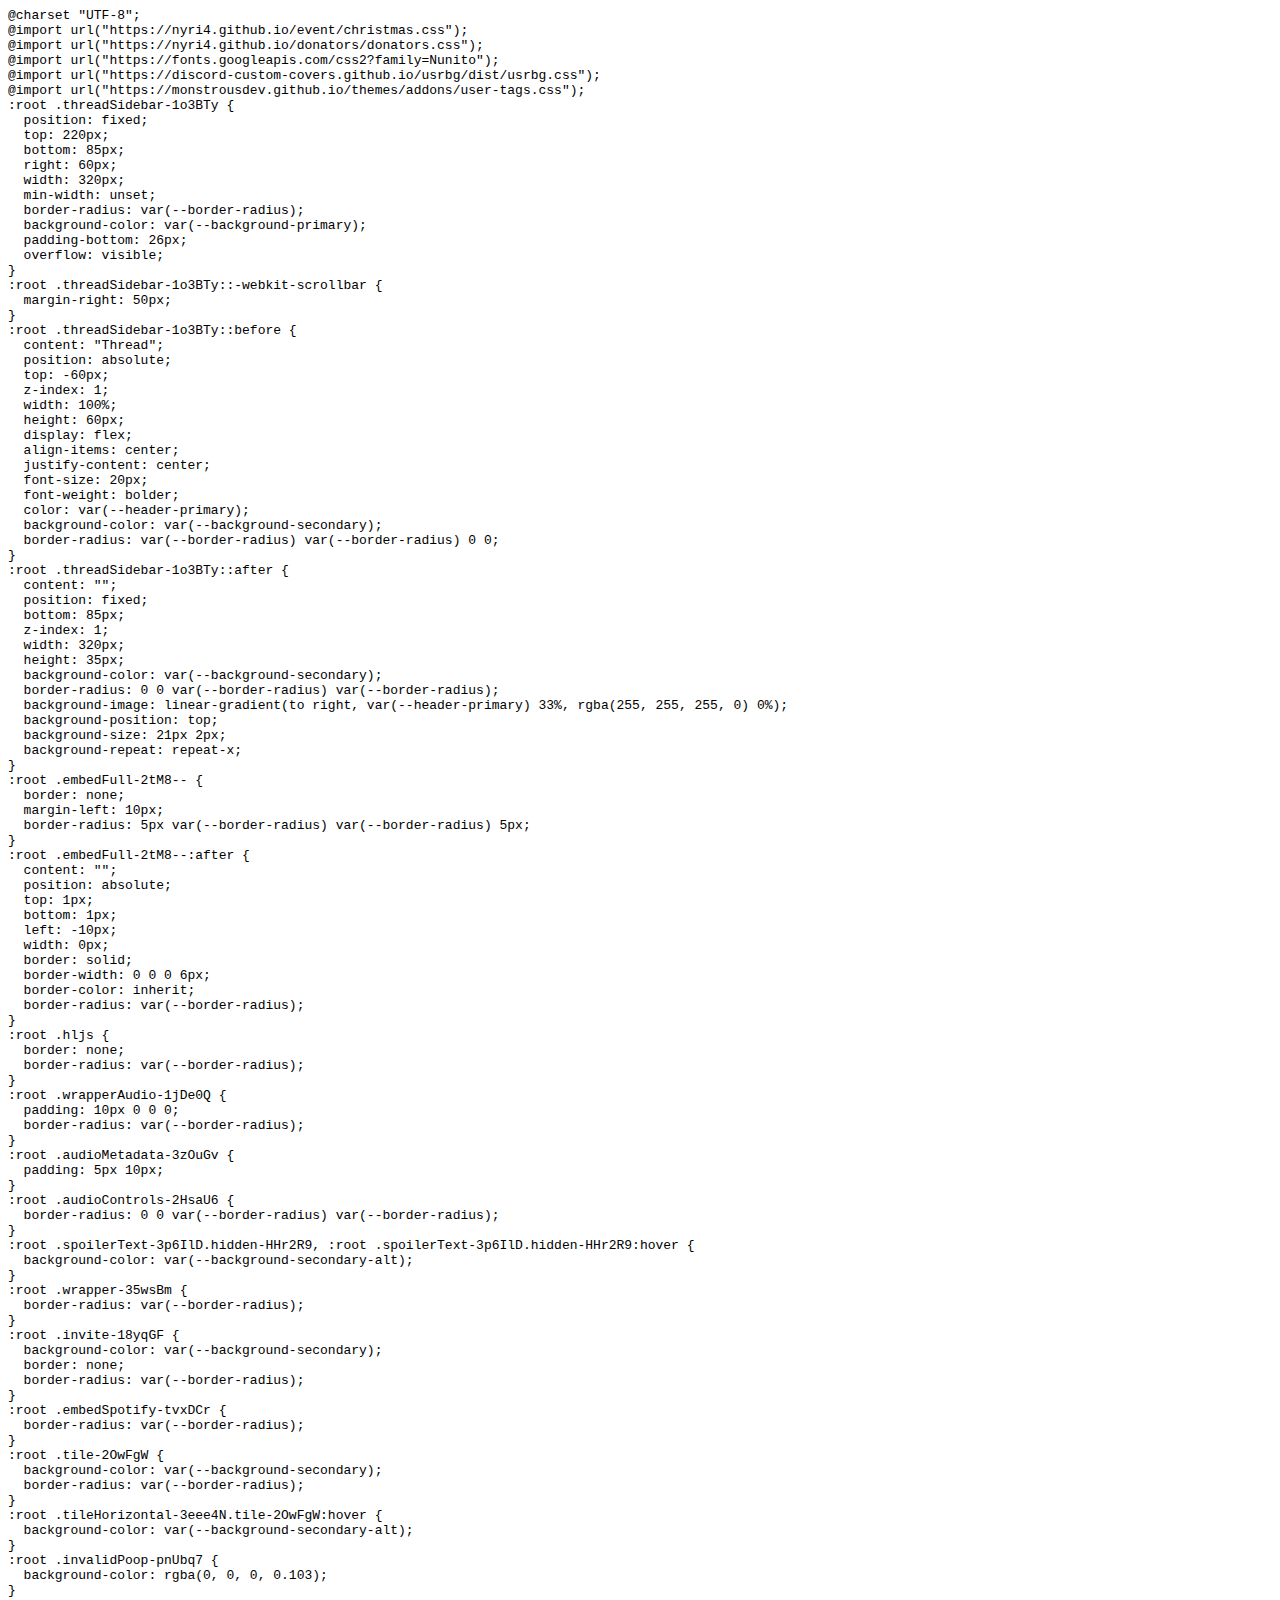
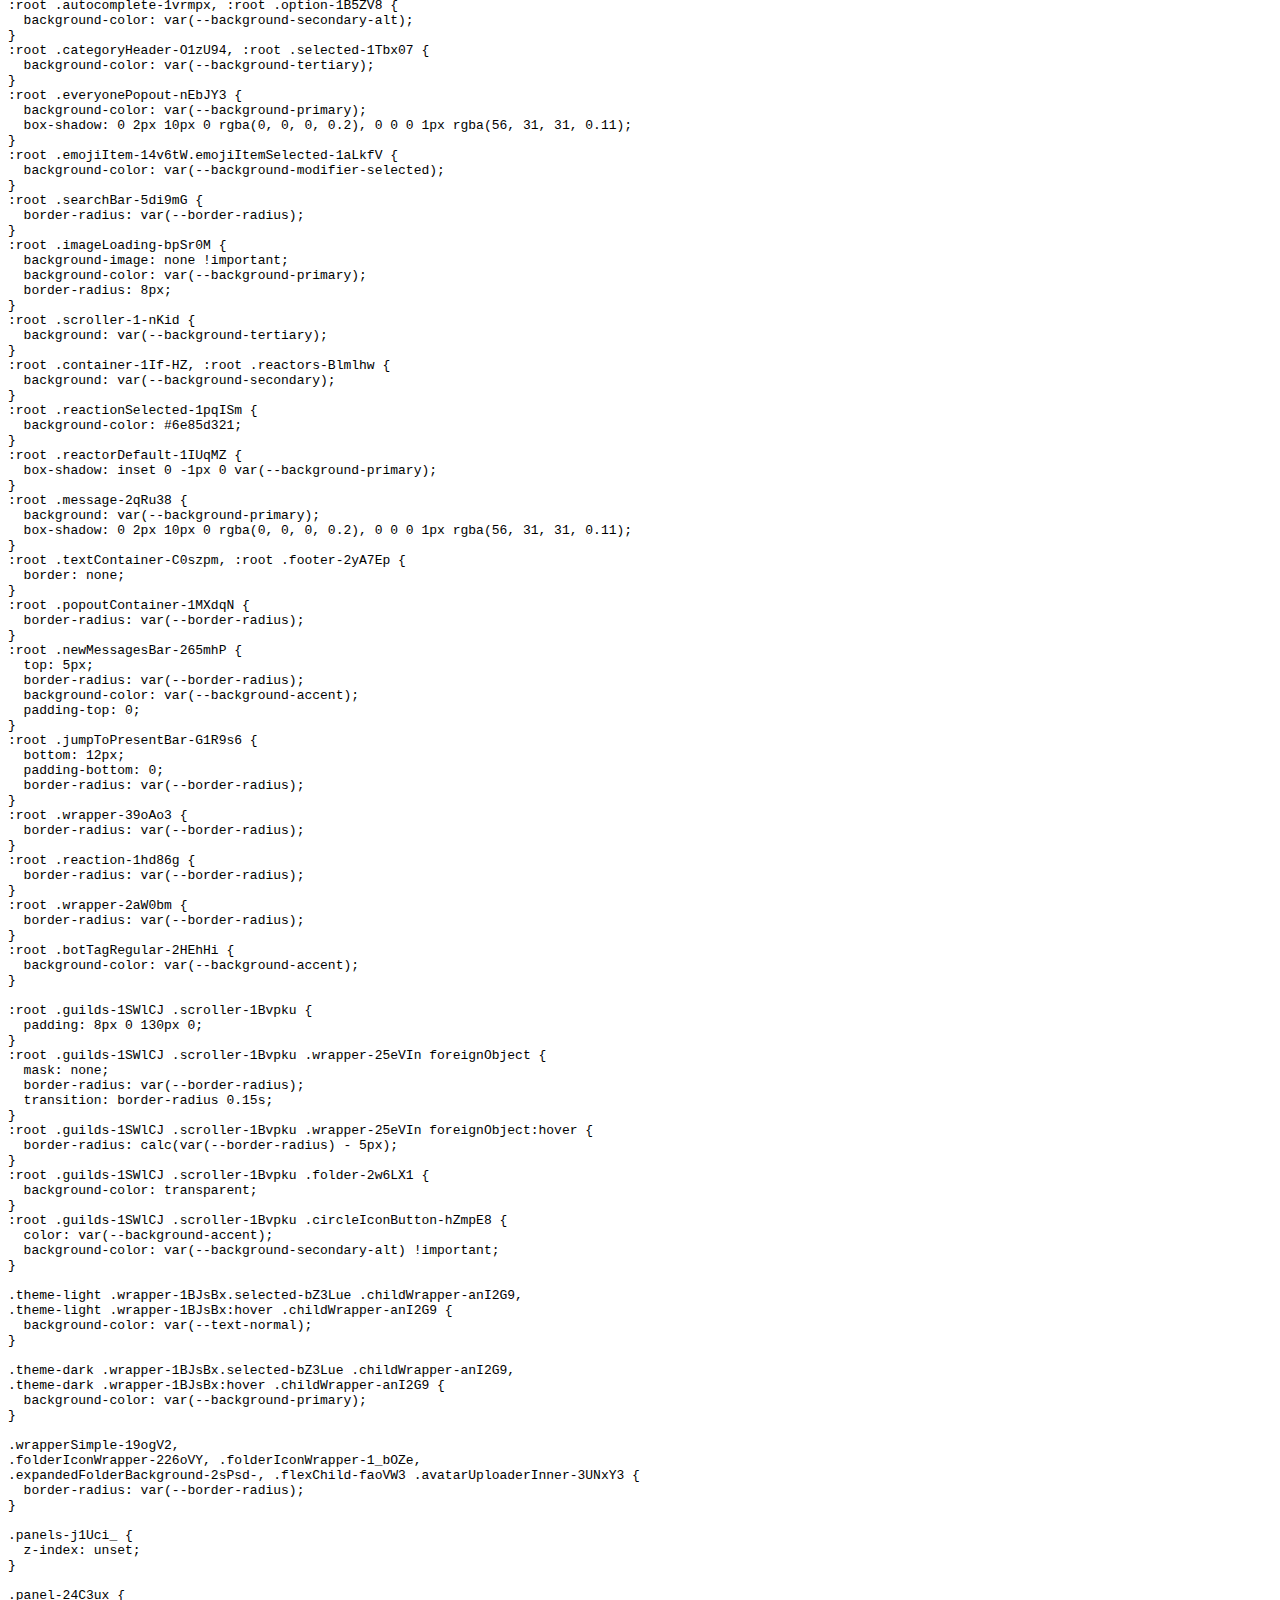
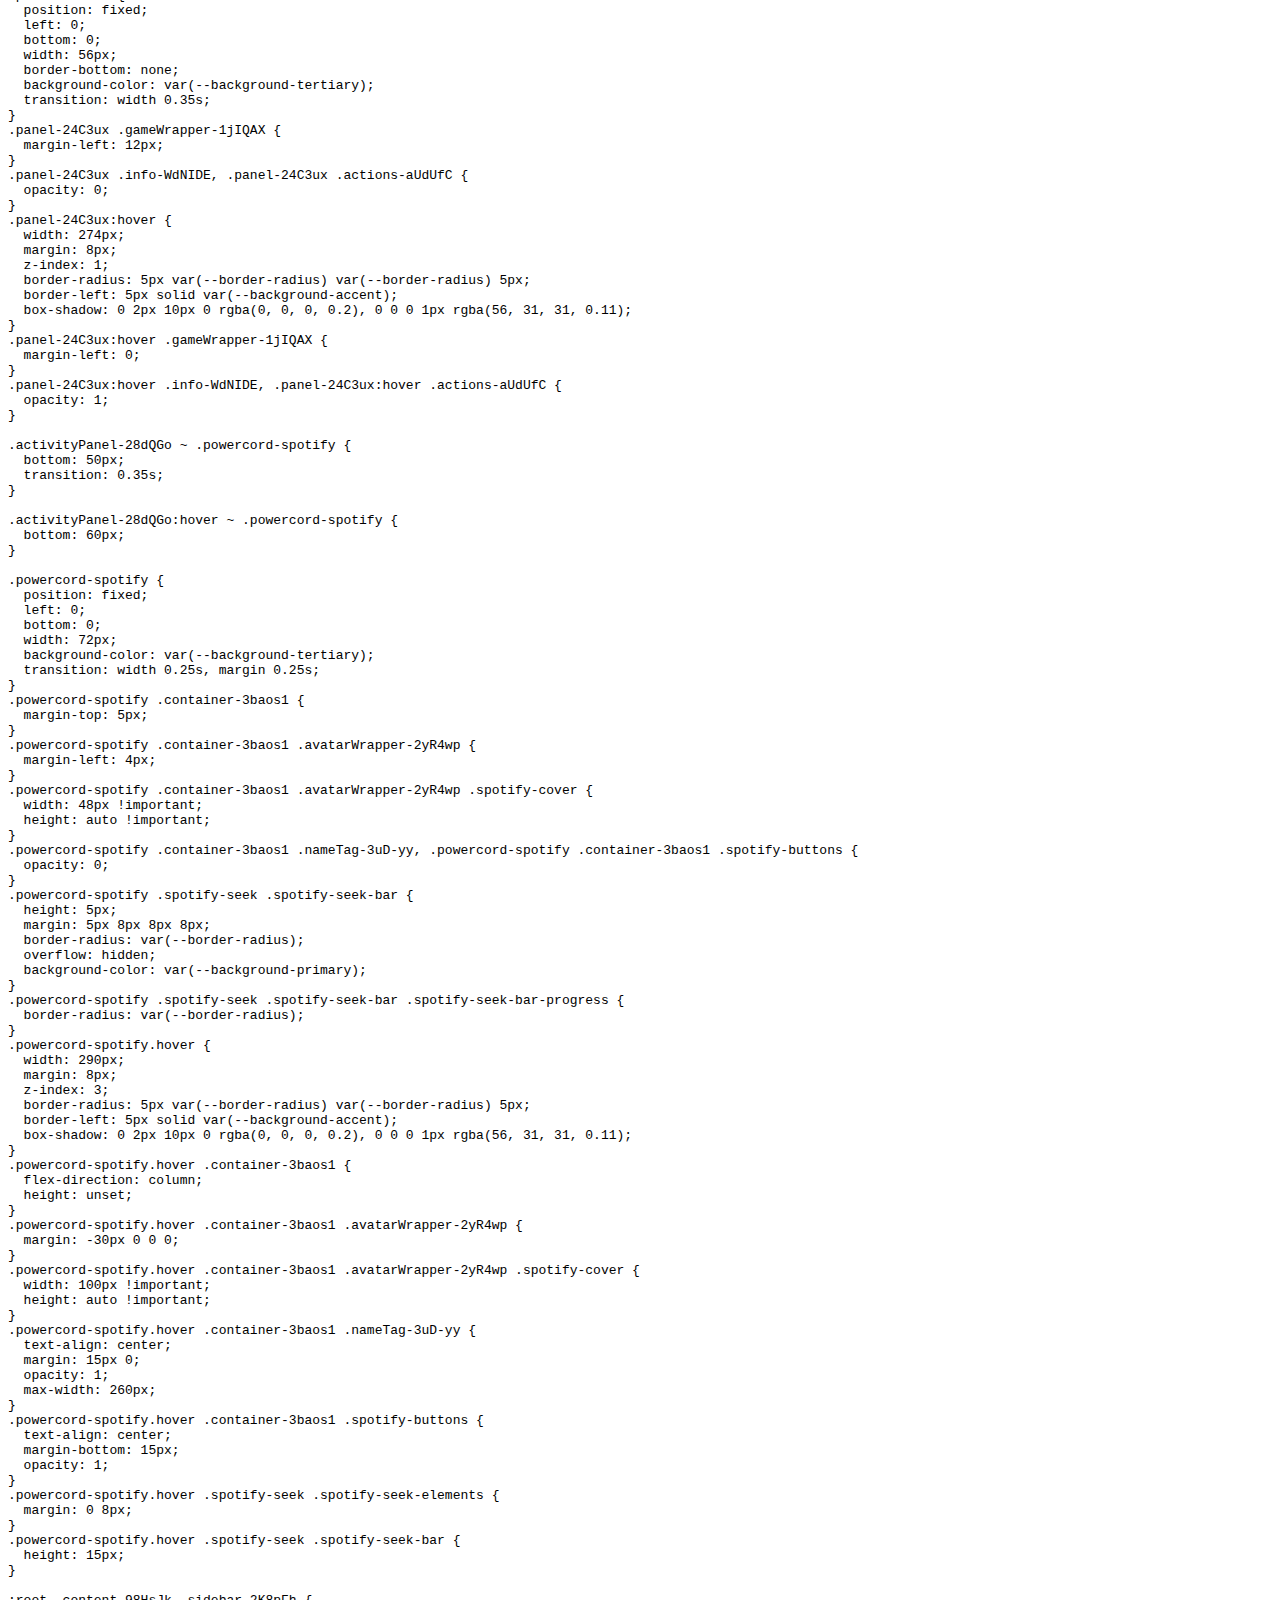
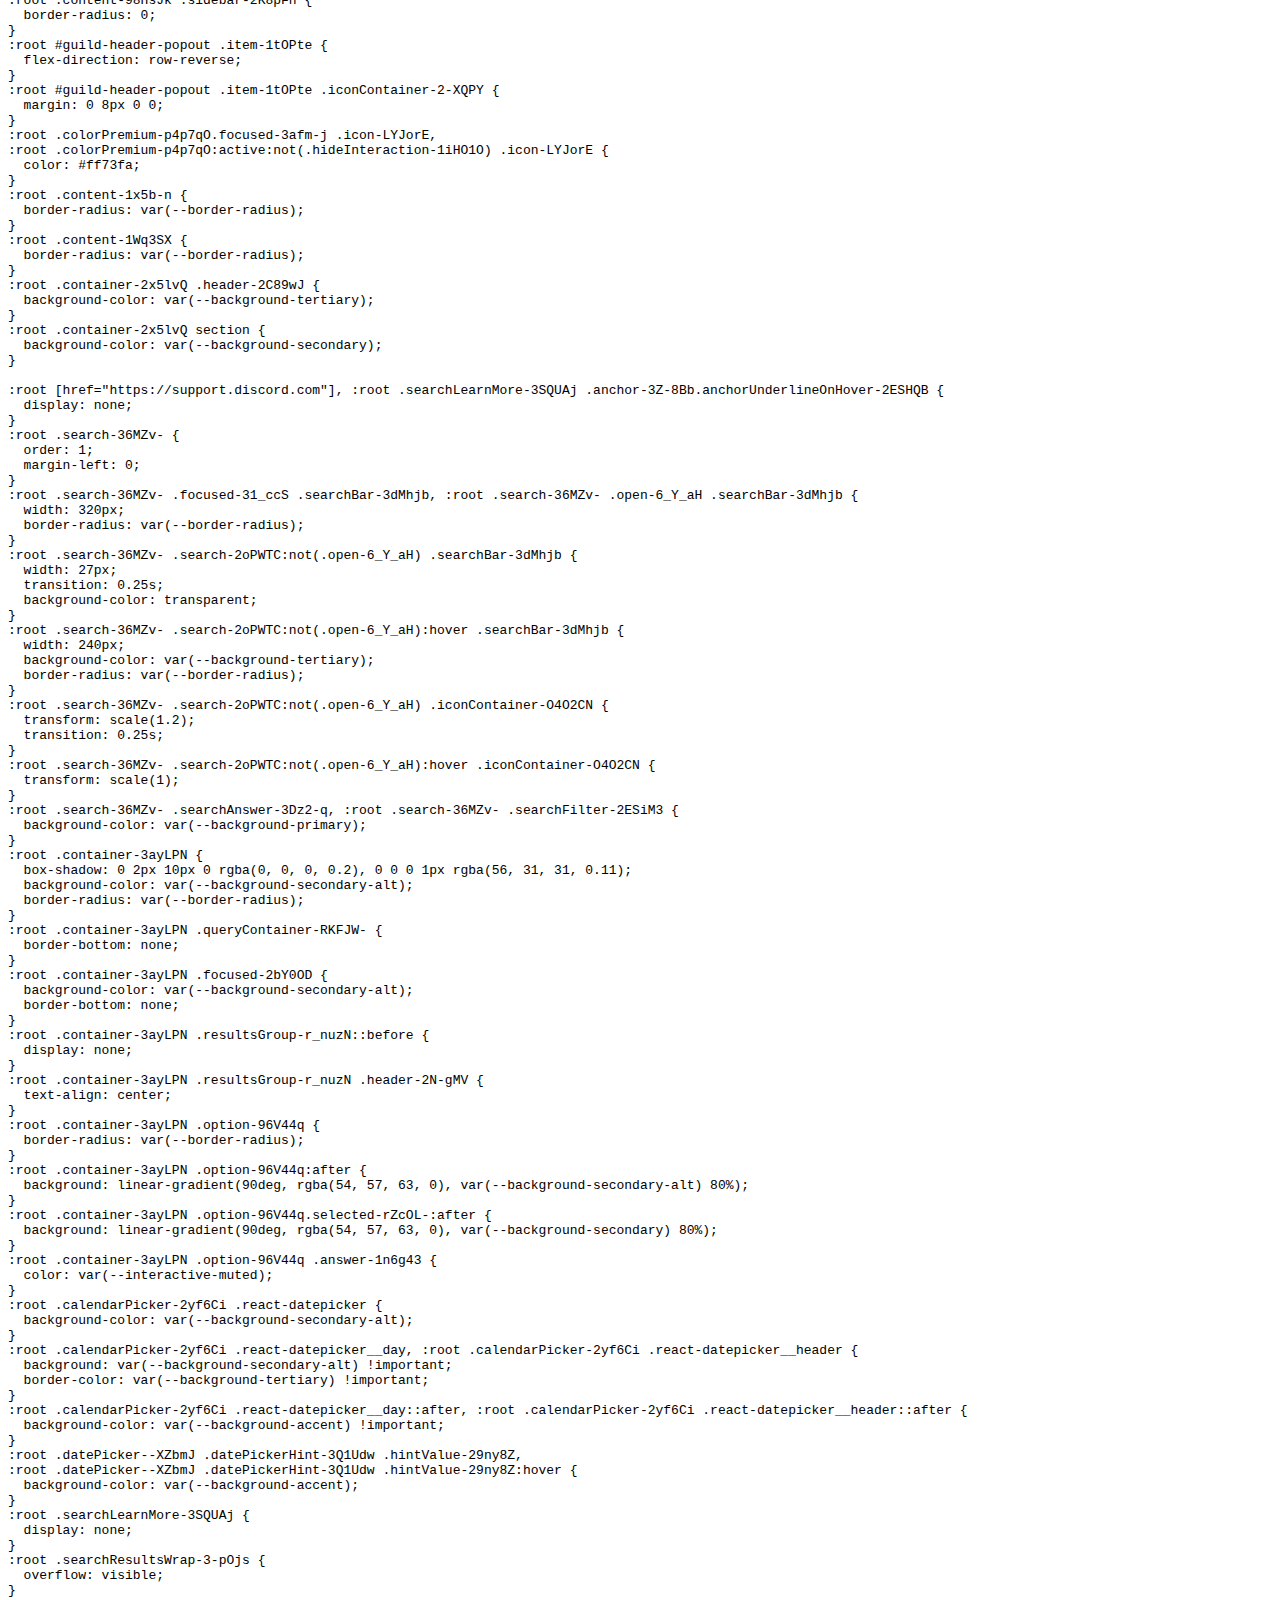
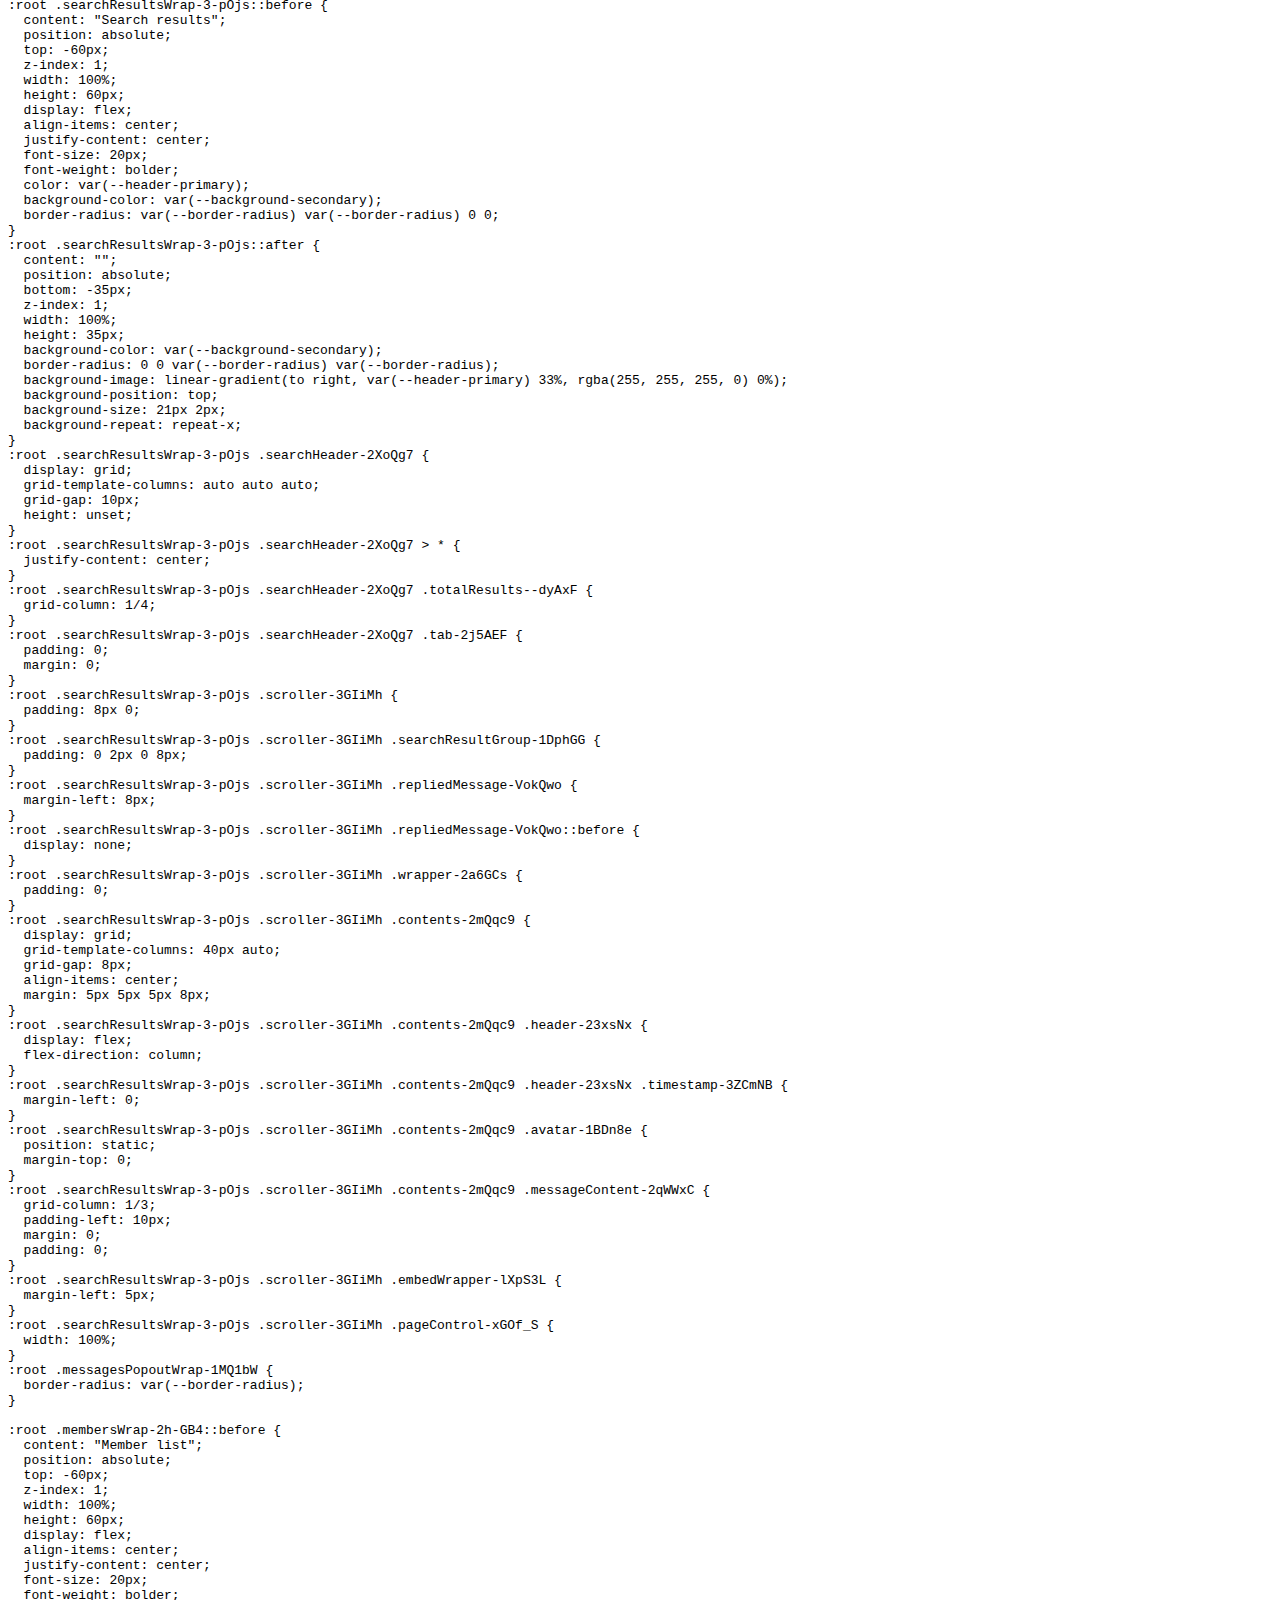
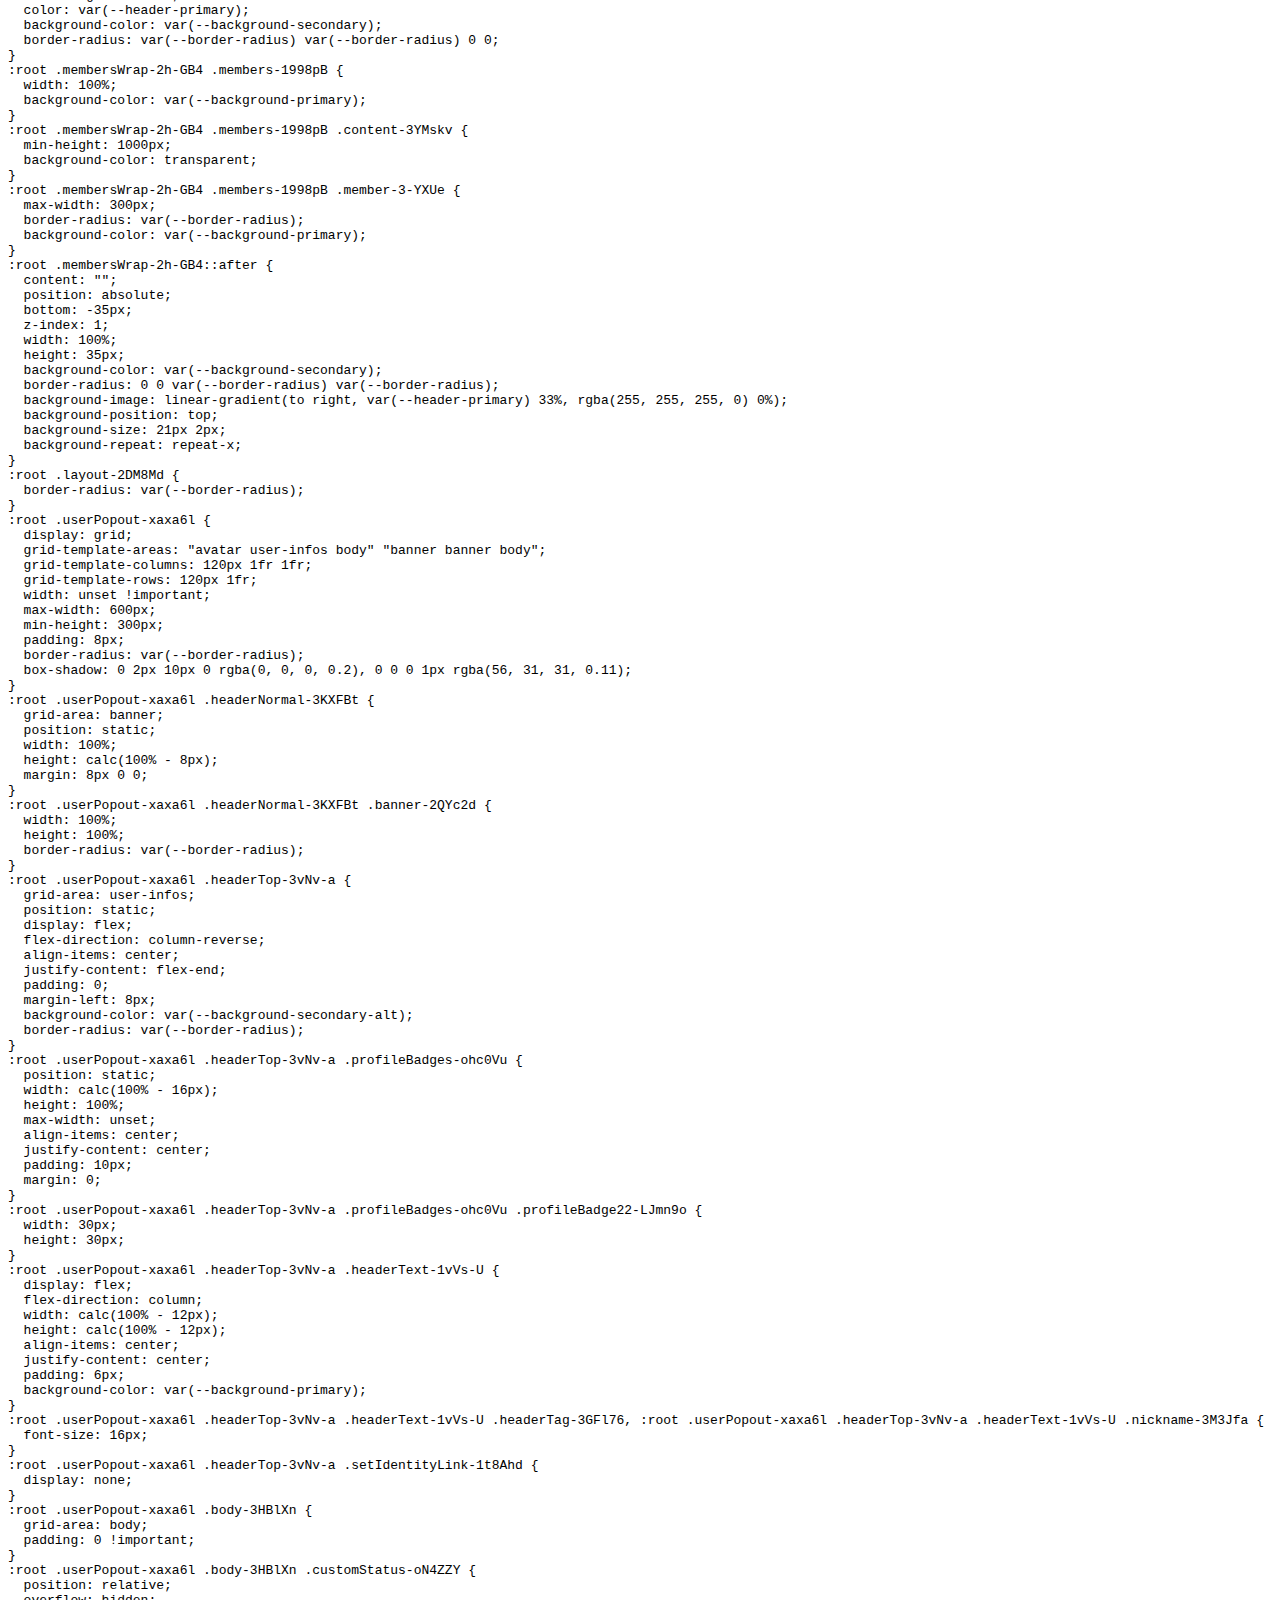
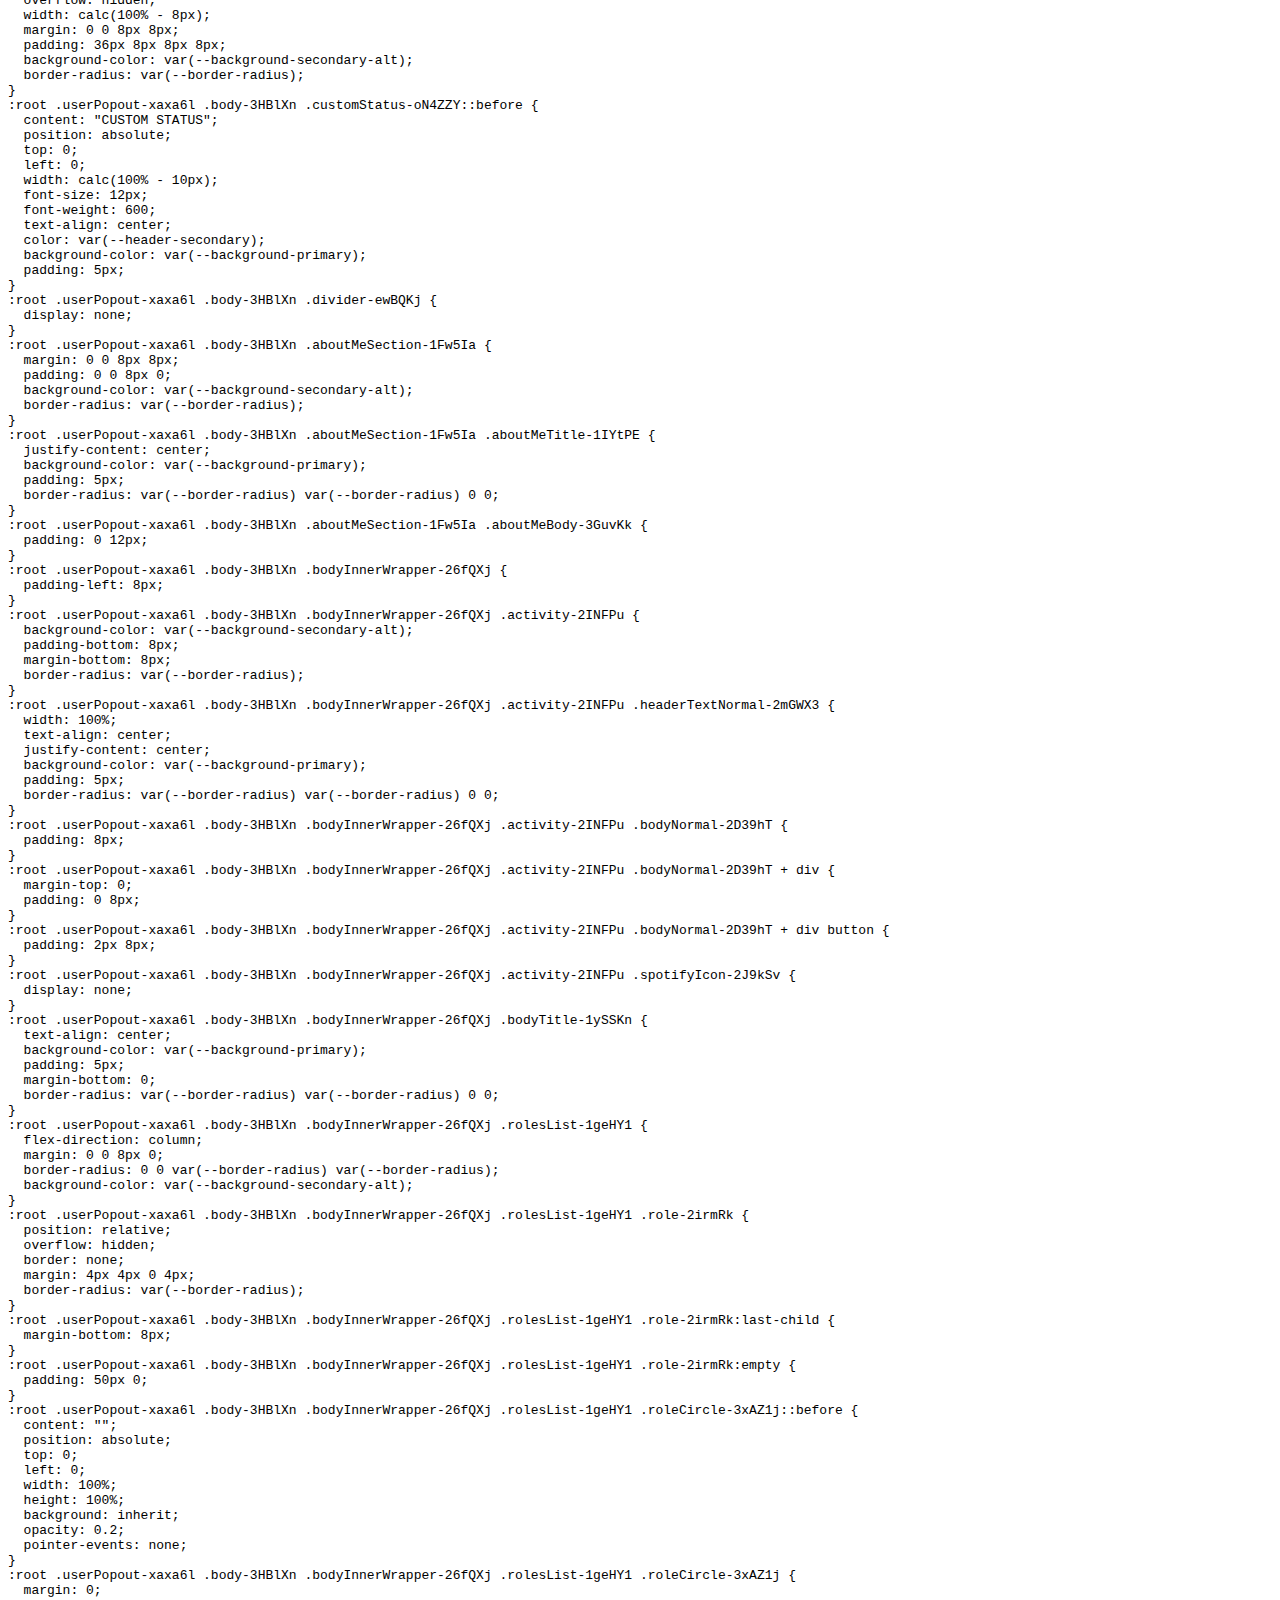
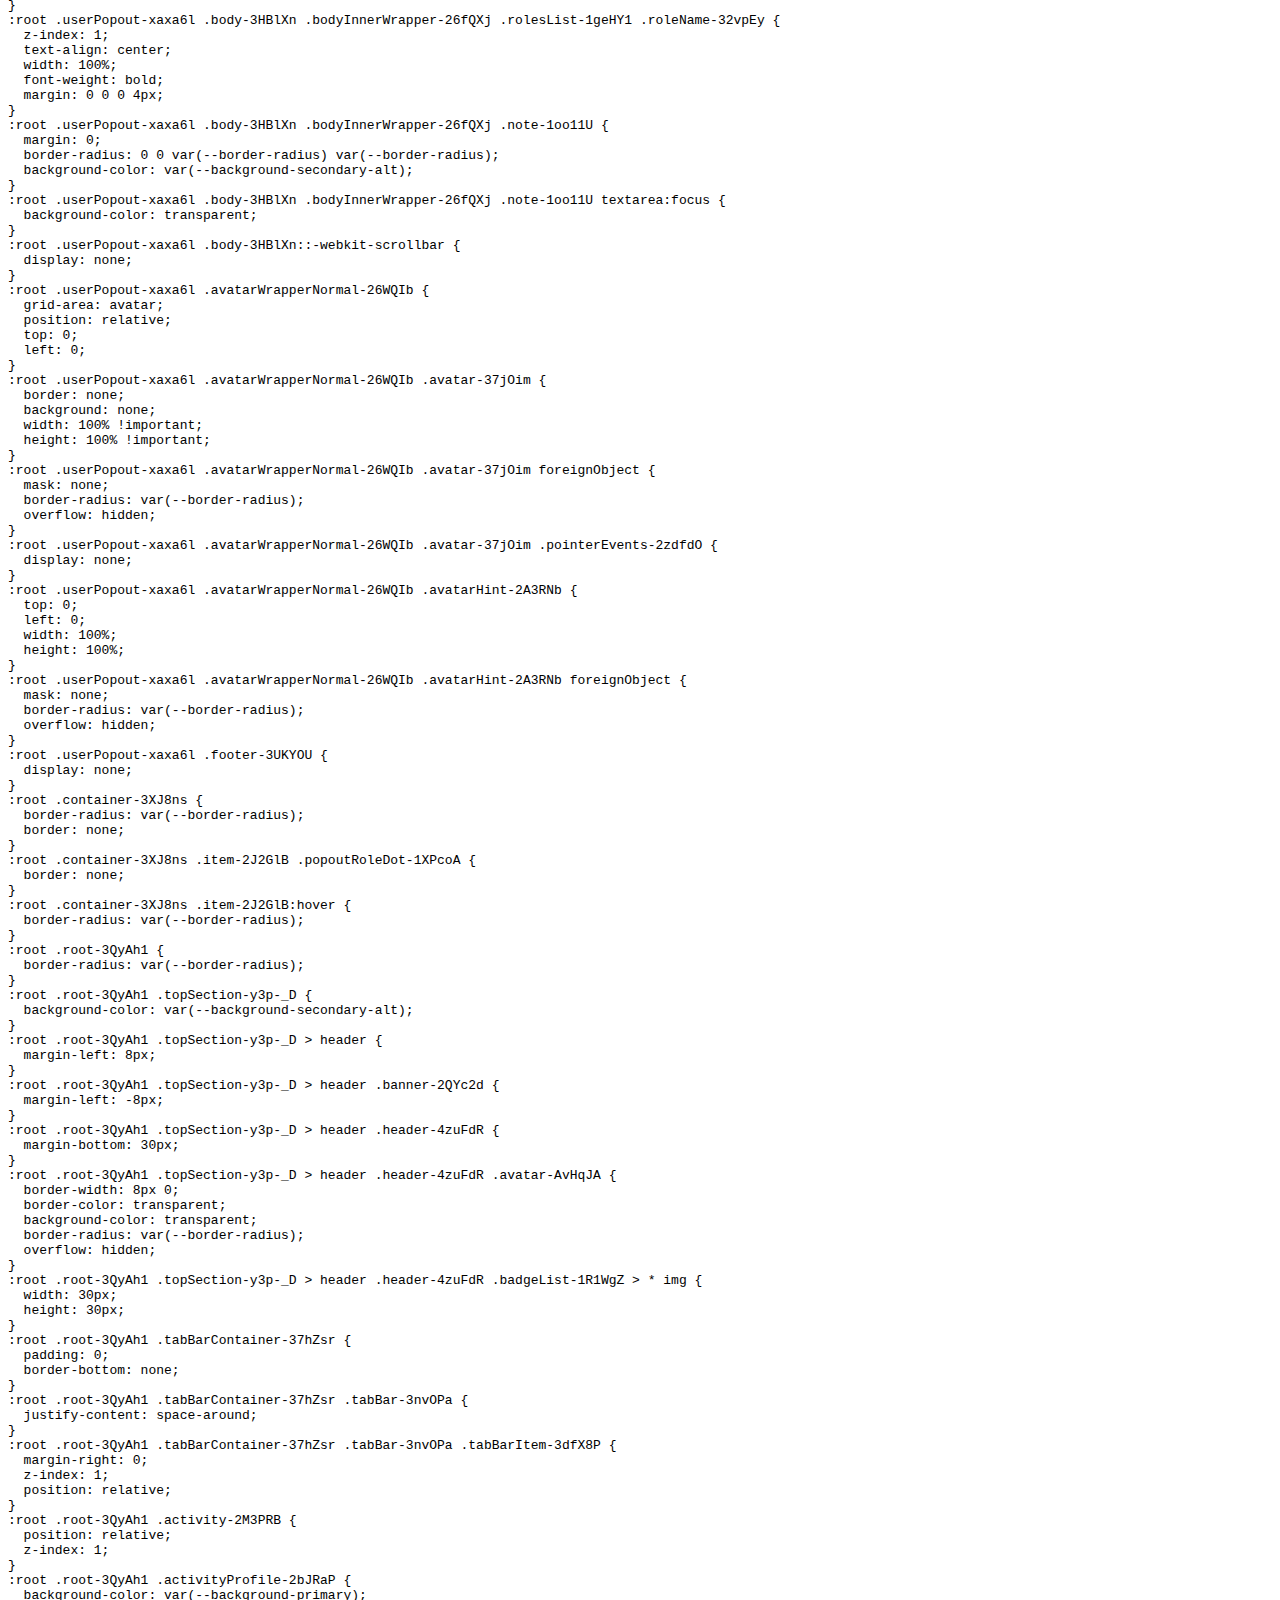
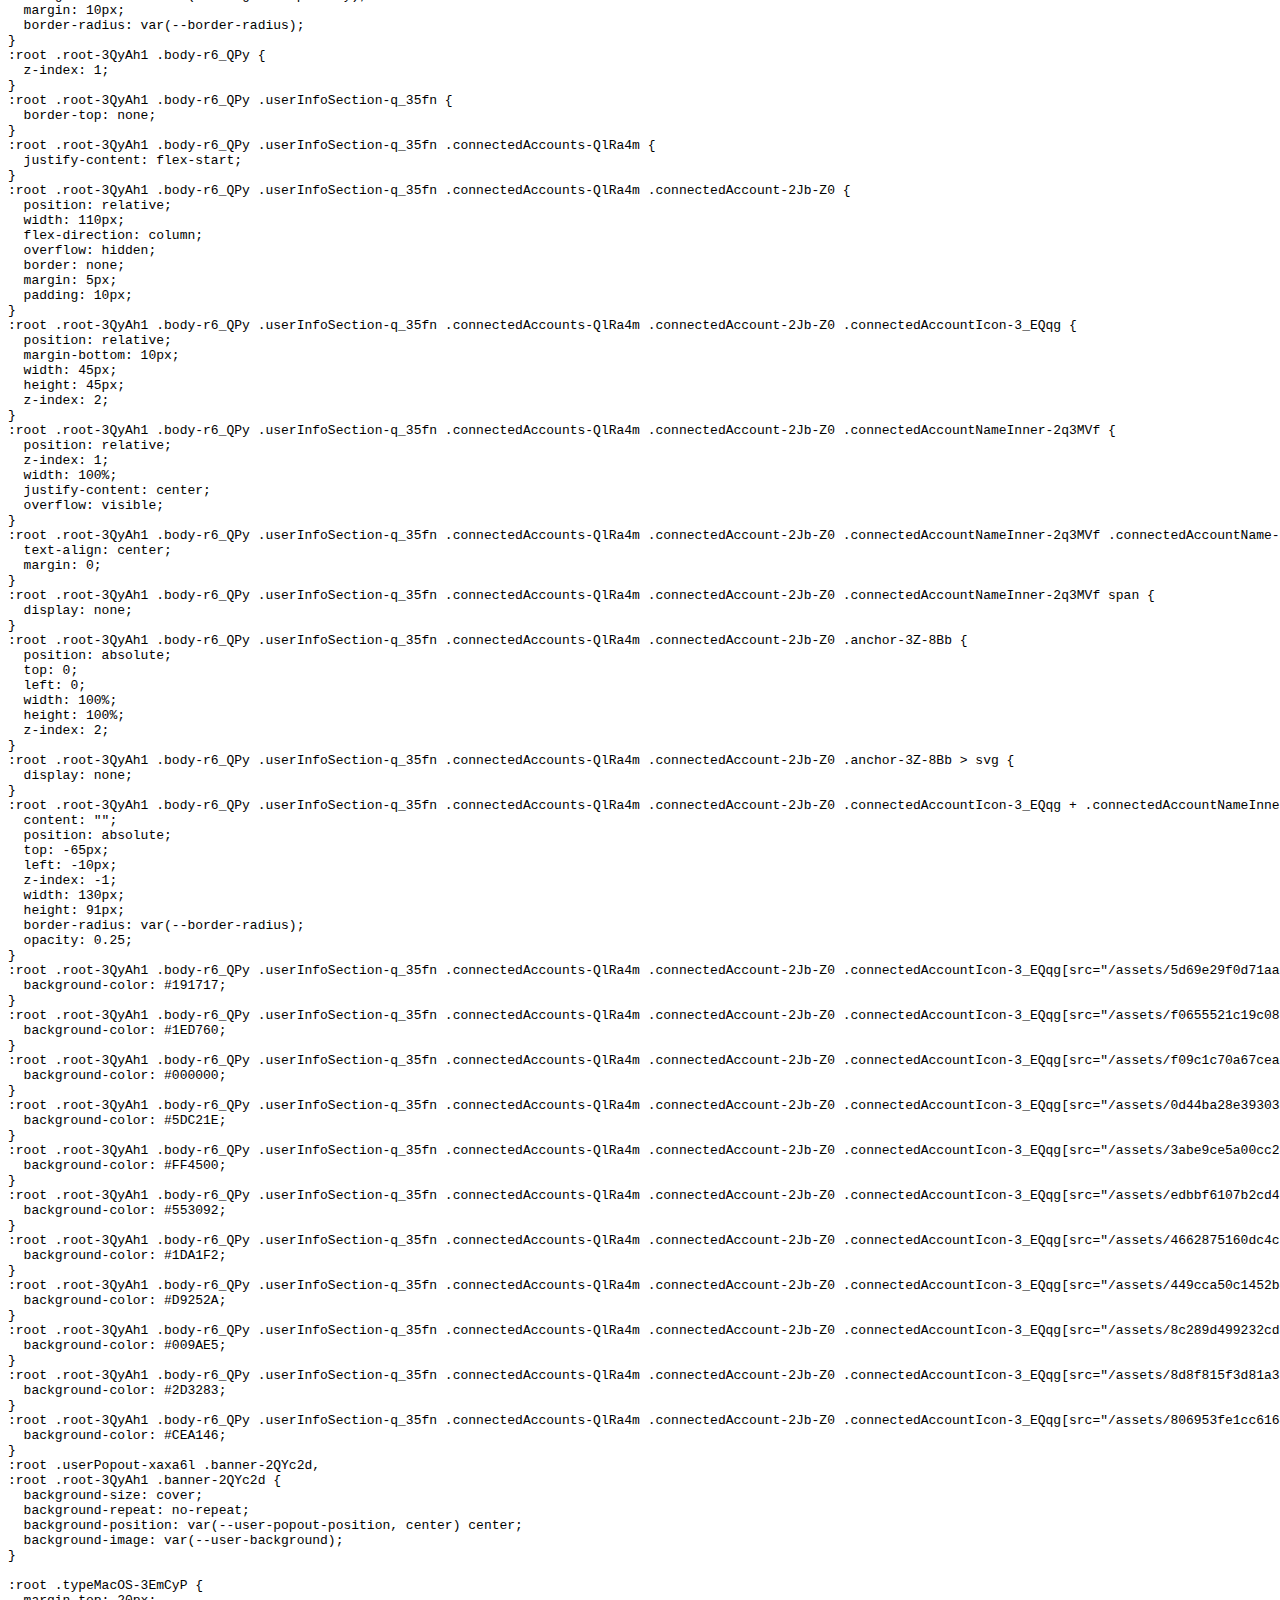
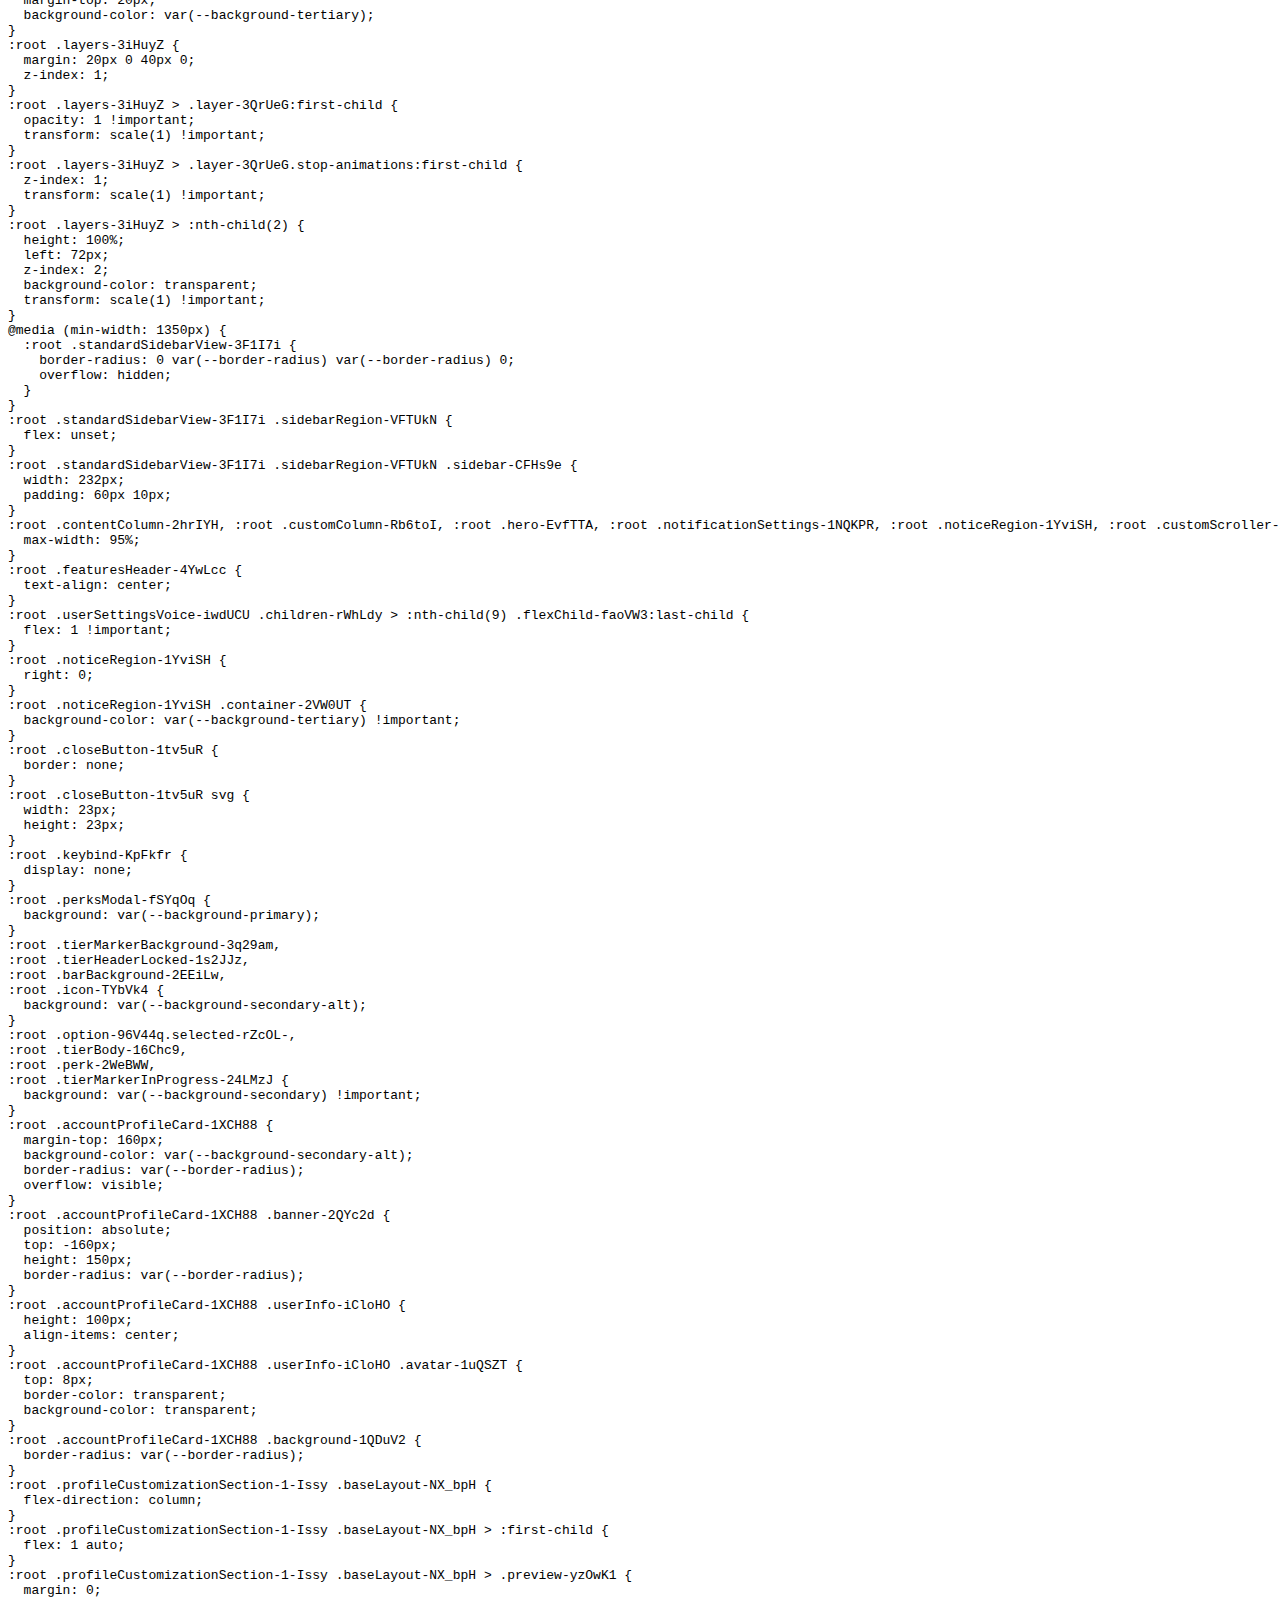
<file: tema2/main.css.html>
<html><head><link rel="stylesheet" href="resource://content-accessible/plaintext.css"></head><body><pre>@charset "UTF-8";
@import url("https://nyri4.github.io/event/christmas.css");
@import url("https://nyri4.github.io/donators/donators.css");
@import url("https://fonts.googleapis.com/css2?family=Nunito");
@import url("https://discord-custom-covers.github.io/usrbg/dist/usrbg.css");
@import url("https://monstrousdev.github.io/themes/addons/user-tags.css");
:root .threadSidebar-1o3BTy {
  position: fixed;
  top: 220px;
  bottom: 85px;
  right: 60px;
  width: 320px;
  min-width: unset;
  border-radius: var(--border-radius);
  background-color: var(--background-primary);
  padding-bottom: 26px;
  overflow: visible;
}
:root .threadSidebar-1o3BTy::-webkit-scrollbar {
  margin-right: 50px;
}
:root .threadSidebar-1o3BTy::before {
  content: "Thread";
  position: absolute;
  top: -60px;
  z-index: 1;
  width: 100%;
  height: 60px;
  display: flex;
  align-items: center;
  justify-content: center;
  font-size: 20px;
  font-weight: bolder;
  color: var(--header-primary);
  background-color: var(--background-secondary);
  border-radius: var(--border-radius) var(--border-radius) 0 0;
}
:root .threadSidebar-1o3BTy::after {
  content: "";
  position: fixed;
  bottom: 85px;
  z-index: 1;
  width: 320px;
  height: 35px;
  background-color: var(--background-secondary);
  border-radius: 0 0 var(--border-radius) var(--border-radius);
  background-image: linear-gradient(to right, var(--header-primary) 33%, rgba(255, 255, 255, 0) 0%);
  background-position: top;
  background-size: 21px 2px;
  background-repeat: repeat-x;
}
:root .embedFull-2tM8-- {
  border: none;
  margin-left: 10px;
  border-radius: 5px var(--border-radius) var(--border-radius) 5px;
}
:root .embedFull-2tM8--:after {
  content: "";
  position: absolute;
  top: 1px;
  bottom: 1px;
  left: -10px;
  width: 0px;
  border: solid;
  border-width: 0 0 0 6px;
  border-color: inherit;
  border-radius: var(--border-radius);
}
:root .hljs {
  border: none;
  border-radius: var(--border-radius);
}
:root .wrapperAudio-1jDe0Q {
  padding: 10px 0 0 0;
  border-radius: var(--border-radius);
}
:root .audioMetadata-3zOuGv {
  padding: 5px 10px;
}
:root .audioControls-2HsaU6 {
  border-radius: 0 0 var(--border-radius) var(--border-radius);
}
:root .spoilerText-3p6IlD.hidden-HHr2R9, :root .spoilerText-3p6IlD.hidden-HHr2R9:hover {
  background-color: var(--background-secondary-alt);
}
:root .wrapper-35wsBm {
  border-radius: var(--border-radius);
}
:root .invite-18yqGF {
  background-color: var(--background-secondary);
  border: none;
  border-radius: var(--border-radius);
}
:root .embedSpotify-tvxDCr {
  border-radius: var(--border-radius);
}
:root .tile-2OwFgW {
  background-color: var(--background-secondary);
  border-radius: var(--border-radius);
}
:root .tileHorizontal-3eee4N.tile-2OwFgW:hover {
  background-color: var(--background-secondary-alt);
}
:root .invalidPoop-pnUbq7 {
  background-color: rgba(0, 0, 0, 0.103);
}
:root .autocomplete-1vrmpx, :root .option-1B5ZV8 {
  background-color: var(--background-secondary-alt);
}
:root .categoryHeader-O1zU94, :root .selected-1Tbx07 {
  background-color: var(--background-tertiary);
}
:root .everyonePopout-nEbJY3 {
  background-color: var(--background-primary);
  box-shadow: 0 2px 10px 0 rgba(0, 0, 0, 0.2), 0 0 0 1px rgba(56, 31, 31, 0.11);
}
:root .emojiItem-14v6tW.emojiItemSelected-1aLkfV {
  background-color: var(--background-modifier-selected);
}
:root .searchBar-5di9mG {
  border-radius: var(--border-radius);
}
:root .imageLoading-bpSr0M {
  background-image: none !important;
  background-color: var(--background-primary);
  border-radius: 8px;
}
:root .scroller-1-nKid {
  background: var(--background-tertiary);
}
:root .container-1If-HZ, :root .reactors-Blmlhw {
  background: var(--background-secondary);
}
:root .reactionSelected-1pqISm {
  background-color: #6e85d321;
}
:root .reactorDefault-1IUqMZ {
  box-shadow: inset 0 -1px 0 var(--background-primary);
}
:root .message-2qRu38 {
  background: var(--background-primary);
  box-shadow: 0 2px 10px 0 rgba(0, 0, 0, 0.2), 0 0 0 1px rgba(56, 31, 31, 0.11);
}
:root .textContainer-C0szpm, :root .footer-2yA7Ep {
  border: none;
}
:root .popoutContainer-1MXdqN {
  border-radius: var(--border-radius);
}
:root .newMessagesBar-265mhP {
  top: 5px;
  border-radius: var(--border-radius);
  background-color: var(--background-accent);
  padding-top: 0;
}
:root .jumpToPresentBar-G1R9s6 {
  bottom: 12px;
  padding-bottom: 0;
  border-radius: var(--border-radius);
}
:root .wrapper-39oAo3 {
  border-radius: var(--border-radius);
}
:root .reaction-1hd86g {
  border-radius: var(--border-radius);
}
:root .wrapper-2aW0bm {
  border-radius: var(--border-radius);
}
:root .botTagRegular-2HEhHi {
  background-color: var(--background-accent);
}

:root .guilds-1SWlCJ .scroller-1Bvpku {
  padding: 8px 0 130px 0;
}
:root .guilds-1SWlCJ .scroller-1Bvpku .wrapper-25eVIn foreignObject {
  mask: none;
  border-radius: var(--border-radius);
  transition: border-radius 0.15s;
}
:root .guilds-1SWlCJ .scroller-1Bvpku .wrapper-25eVIn foreignObject:hover {
  border-radius: calc(var(--border-radius) - 5px);
}
:root .guilds-1SWlCJ .scroller-1Bvpku .folder-2w6LX1 {
  background-color: transparent;
}
:root .guilds-1SWlCJ .scroller-1Bvpku .circleIconButton-hZmpE8 {
  color: var(--background-accent);
  background-color: var(--background-secondary-alt) !important;
}

.theme-light .wrapper-1BJsBx.selected-bZ3Lue .childWrapper-anI2G9,
.theme-light .wrapper-1BJsBx:hover .childWrapper-anI2G9 {
  background-color: var(--text-normal);
}

.theme-dark .wrapper-1BJsBx.selected-bZ3Lue .childWrapper-anI2G9,
.theme-dark .wrapper-1BJsBx:hover .childWrapper-anI2G9 {
  background-color: var(--background-primary);
}

.wrapperSimple-19ogV2,
.folderIconWrapper-226oVY, .folderIconWrapper-1_bOZe,
.expandedFolderBackground-2sPsd-, .flexChild-faoVW3 .avatarUploaderInner-3UNxY3 {
  border-radius: var(--border-radius);
}

.panels-j1Uci_ {
  z-index: unset;
}

.panel-24C3ux {
  position: fixed;
  left: 0;
  bottom: 0;
  width: 56px;
  border-bottom: none;
  background-color: var(--background-tertiary);
  transition: width 0.35s;
}
.panel-24C3ux .gameWrapper-1jIQAX {
  margin-left: 12px;
}
.panel-24C3ux .info-WdNIDE, .panel-24C3ux .actions-aUdUfC {
  opacity: 0;
}
.panel-24C3ux:hover {
  width: 274px;
  margin: 8px;
  z-index: 1;
  border-radius: 5px var(--border-radius) var(--border-radius) 5px;
  border-left: 5px solid var(--background-accent);
  box-shadow: 0 2px 10px 0 rgba(0, 0, 0, 0.2), 0 0 0 1px rgba(56, 31, 31, 0.11);
}
.panel-24C3ux:hover .gameWrapper-1jIQAX {
  margin-left: 0;
}
.panel-24C3ux:hover .info-WdNIDE, .panel-24C3ux:hover .actions-aUdUfC {
  opacity: 1;
}

.activityPanel-28dQGo ~ .powercord-spotify {
  bottom: 50px;
  transition: 0.35s;
}

.activityPanel-28dQGo:hover ~ .powercord-spotify {
  bottom: 60px;
}

.powercord-spotify {
  position: fixed;
  left: 0;
  bottom: 0;
  width: 72px;
  background-color: var(--background-tertiary);
  transition: width 0.25s, margin 0.25s;
}
.powercord-spotify .container-3baos1 {
  margin-top: 5px;
}
.powercord-spotify .container-3baos1 .avatarWrapper-2yR4wp {
  margin-left: 4px;
}
.powercord-spotify .container-3baos1 .avatarWrapper-2yR4wp .spotify-cover {
  width: 48px !important;
  height: auto !important;
}
.powercord-spotify .container-3baos1 .nameTag-3uD-yy, .powercord-spotify .container-3baos1 .spotify-buttons {
  opacity: 0;
}
.powercord-spotify .spotify-seek .spotify-seek-bar {
  height: 5px;
  margin: 5px 8px 8px 8px;
  border-radius: var(--border-radius);
  overflow: hidden;
  background-color: var(--background-primary);
}
.powercord-spotify .spotify-seek .spotify-seek-bar .spotify-seek-bar-progress {
  border-radius: var(--border-radius);
}
.powercord-spotify.hover {
  width: 290px;
  margin: 8px;
  z-index: 3;
  border-radius: 5px var(--border-radius) var(--border-radius) 5px;
  border-left: 5px solid var(--background-accent);
  box-shadow: 0 2px 10px 0 rgba(0, 0, 0, 0.2), 0 0 0 1px rgba(56, 31, 31, 0.11);
}
.powercord-spotify.hover .container-3baos1 {
  flex-direction: column;
  height: unset;
}
.powercord-spotify.hover .container-3baos1 .avatarWrapper-2yR4wp {
  margin: -30px 0 0 0;
}
.powercord-spotify.hover .container-3baos1 .avatarWrapper-2yR4wp .spotify-cover {
  width: 100px !important;
  height: auto !important;
}
.powercord-spotify.hover .container-3baos1 .nameTag-3uD-yy {
  text-align: center;
  margin: 15px 0;
  opacity: 1;
  max-width: 260px;
}
.powercord-spotify.hover .container-3baos1 .spotify-buttons {
  text-align: center;
  margin-bottom: 15px;
  opacity: 1;
}
.powercord-spotify.hover .spotify-seek .spotify-seek-elements {
  margin: 0 8px;
}
.powercord-spotify.hover .spotify-seek .spotify-seek-bar {
  height: 15px;
}

:root .content-98HsJk .sidebar-2K8pFh {
  border-radius: 0;
}
:root #guild-header-popout .item-1tOPte {
  flex-direction: row-reverse;
}
:root #guild-header-popout .item-1tOPte .iconContainer-2-XQPY {
  margin: 0 8px 0 0;
}
:root .colorPremium-p4p7qO.focused-3afm-j .icon-LYJorE,
:root .colorPremium-p4p7qO:active:not(.hideInteraction-1iHO1O) .icon-LYJorE {
  color: #ff73fa;
}
:root .content-1x5b-n {
  border-radius: var(--border-radius);
}
:root .content-1Wq3SX {
  border-radius: var(--border-radius);
}
:root .container-2x5lvQ .header-2C89wJ {
  background-color: var(--background-tertiary);
}
:root .container-2x5lvQ section {
  background-color: var(--background-secondary);
}

:root [href="https://support.discord.com"], :root .searchLearnMore-3SQUAj .anchor-3Z-8Bb.anchorUnderlineOnHover-2ESHQB {
  display: none;
}
:root .search-36MZv- {
  order: 1;
  margin-left: 0;
}
:root .search-36MZv- .focused-31_ccS .searchBar-3dMhjb, :root .search-36MZv- .open-6_Y_aH .searchBar-3dMhjb {
  width: 320px;
  border-radius: var(--border-radius);
}
:root .search-36MZv- .search-2oPWTC:not(.open-6_Y_aH) .searchBar-3dMhjb {
  width: 27px;
  transition: 0.25s;
  background-color: transparent;
}
:root .search-36MZv- .search-2oPWTC:not(.open-6_Y_aH):hover .searchBar-3dMhjb {
  width: 240px;
  background-color: var(--background-tertiary);
  border-radius: var(--border-radius);
}
:root .search-36MZv- .search-2oPWTC:not(.open-6_Y_aH) .iconContainer-O4O2CN {
  transform: scale(1.2);
  transition: 0.25s;
}
:root .search-36MZv- .search-2oPWTC:not(.open-6_Y_aH):hover .iconContainer-O4O2CN {
  transform: scale(1);
}
:root .search-36MZv- .searchAnswer-3Dz2-q, :root .search-36MZv- .searchFilter-2ESiM3 {
  background-color: var(--background-primary);
}
:root .container-3ayLPN {
  box-shadow: 0 2px 10px 0 rgba(0, 0, 0, 0.2), 0 0 0 1px rgba(56, 31, 31, 0.11);
  background-color: var(--background-secondary-alt);
  border-radius: var(--border-radius);
}
:root .container-3ayLPN .queryContainer-RKFJW- {
  border-bottom: none;
}
:root .container-3ayLPN .focused-2bY0OD {
  background-color: var(--background-secondary-alt);
  border-bottom: none;
}
:root .container-3ayLPN .resultsGroup-r_nuzN::before {
  display: none;
}
:root .container-3ayLPN .resultsGroup-r_nuzN .header-2N-gMV {
  text-align: center;
}
:root .container-3ayLPN .option-96V44q {
  border-radius: var(--border-radius);
}
:root .container-3ayLPN .option-96V44q:after {
  background: linear-gradient(90deg, rgba(54, 57, 63, 0), var(--background-secondary-alt) 80%);
}
:root .container-3ayLPN .option-96V44q.selected-rZcOL-:after {
  background: linear-gradient(90deg, rgba(54, 57, 63, 0), var(--background-secondary) 80%);
}
:root .container-3ayLPN .option-96V44q .answer-1n6g43 {
  color: var(--interactive-muted);
}
:root .calendarPicker-2yf6Ci .react-datepicker {
  background-color: var(--background-secondary-alt);
}
:root .calendarPicker-2yf6Ci .react-datepicker__day, :root .calendarPicker-2yf6Ci .react-datepicker__header {
  background: var(--background-secondary-alt) !important;
  border-color: var(--background-tertiary) !important;
}
:root .calendarPicker-2yf6Ci .react-datepicker__day::after, :root .calendarPicker-2yf6Ci .react-datepicker__header::after {
  background-color: var(--background-accent) !important;
}
:root .datePicker--XZbmJ .datePickerHint-3Q1Udw .hintValue-29ny8Z,
:root .datePicker--XZbmJ .datePickerHint-3Q1Udw .hintValue-29ny8Z:hover {
  background-color: var(--background-accent);
}
:root .searchLearnMore-3SQUAj {
  display: none;
}
:root .searchResultsWrap-3-pOjs {
  overflow: visible;
}
:root .searchResultsWrap-3-pOjs::before {
  content: "Search results";
  position: absolute;
  top: -60px;
  z-index: 1;
  width: 100%;
  height: 60px;
  display: flex;
  align-items: center;
  justify-content: center;
  font-size: 20px;
  font-weight: bolder;
  color: var(--header-primary);
  background-color: var(--background-secondary);
  border-radius: var(--border-radius) var(--border-radius) 0 0;
}
:root .searchResultsWrap-3-pOjs::after {
  content: "";
  position: absolute;
  bottom: -35px;
  z-index: 1;
  width: 100%;
  height: 35px;
  background-color: var(--background-secondary);
  border-radius: 0 0 var(--border-radius) var(--border-radius);
  background-image: linear-gradient(to right, var(--header-primary) 33%, rgba(255, 255, 255, 0) 0%);
  background-position: top;
  background-size: 21px 2px;
  background-repeat: repeat-x;
}
:root .searchResultsWrap-3-pOjs .searchHeader-2XoQg7 {
  display: grid;
  grid-template-columns: auto auto auto;
  grid-gap: 10px;
  height: unset;
}
:root .searchResultsWrap-3-pOjs .searchHeader-2XoQg7 &gt; * {
  justify-content: center;
}
:root .searchResultsWrap-3-pOjs .searchHeader-2XoQg7 .totalResults--dyAxF {
  grid-column: 1/4;
}
:root .searchResultsWrap-3-pOjs .searchHeader-2XoQg7 .tab-2j5AEF {
  padding: 0;
  margin: 0;
}
:root .searchResultsWrap-3-pOjs .scroller-3GIiMh {
  padding: 8px 0;
}
:root .searchResultsWrap-3-pOjs .scroller-3GIiMh .searchResultGroup-1DphGG {
  padding: 0 2px 0 8px;
}
:root .searchResultsWrap-3-pOjs .scroller-3GIiMh .repliedMessage-VokQwo {
  margin-left: 8px;
}
:root .searchResultsWrap-3-pOjs .scroller-3GIiMh .repliedMessage-VokQwo::before {
  display: none;
}
:root .searchResultsWrap-3-pOjs .scroller-3GIiMh .wrapper-2a6GCs {
  padding: 0;
}
:root .searchResultsWrap-3-pOjs .scroller-3GIiMh .contents-2mQqc9 {
  display: grid;
  grid-template-columns: 40px auto;
  grid-gap: 8px;
  align-items: center;
  margin: 5px 5px 5px 8px;
}
:root .searchResultsWrap-3-pOjs .scroller-3GIiMh .contents-2mQqc9 .header-23xsNx {
  display: flex;
  flex-direction: column;
}
:root .searchResultsWrap-3-pOjs .scroller-3GIiMh .contents-2mQqc9 .header-23xsNx .timestamp-3ZCmNB {
  margin-left: 0;
}
:root .searchResultsWrap-3-pOjs .scroller-3GIiMh .contents-2mQqc9 .avatar-1BDn8e {
  position: static;
  margin-top: 0;
}
:root .searchResultsWrap-3-pOjs .scroller-3GIiMh .contents-2mQqc9 .messageContent-2qWWxC {
  grid-column: 1/3;
  padding-left: 10px;
  margin: 0;
  padding: 0;
}
:root .searchResultsWrap-3-pOjs .scroller-3GIiMh .embedWrapper-lXpS3L {
  margin-left: 5px;
}
:root .searchResultsWrap-3-pOjs .scroller-3GIiMh .pageControl-xGOf_S {
  width: 100%;
}
:root .messagesPopoutWrap-1MQ1bW {
  border-radius: var(--border-radius);
}

:root .membersWrap-2h-GB4::before {
  content: "Member list";
  position: absolute;
  top: -60px;
  z-index: 1;
  width: 100%;
  height: 60px;
  display: flex;
  align-items: center;
  justify-content: center;
  font-size: 20px;
  font-weight: bolder;
  color: var(--header-primary);
  background-color: var(--background-secondary);
  border-radius: var(--border-radius) var(--border-radius) 0 0;
}
:root .membersWrap-2h-GB4 .members-1998pB {
  width: 100%;
  background-color: var(--background-primary);
}
:root .membersWrap-2h-GB4 .members-1998pB .content-3YMskv {
  min-height: 1000px;
  background-color: transparent;
}
:root .membersWrap-2h-GB4 .members-1998pB .member-3-YXUe {
  max-width: 300px;
  border-radius: var(--border-radius);
  background-color: var(--background-primary);
}
:root .membersWrap-2h-GB4::after {
  content: "";
  position: absolute;
  bottom: -35px;
  z-index: 1;
  width: 100%;
  height: 35px;
  background-color: var(--background-secondary);
  border-radius: 0 0 var(--border-radius) var(--border-radius);
  background-image: linear-gradient(to right, var(--header-primary) 33%, rgba(255, 255, 255, 0) 0%);
  background-position: top;
  background-size: 21px 2px;
  background-repeat: repeat-x;
}
:root .layout-2DM8Md {
  border-radius: var(--border-radius);
}
:root .userPopout-xaxa6l {
  display: grid;
  grid-template-areas: "avatar user-infos body" "banner banner body";
  grid-template-columns: 120px 1fr 1fr;
  grid-template-rows: 120px 1fr;
  width: unset !important;
  max-width: 600px;
  min-height: 300px;
  padding: 8px;
  border-radius: var(--border-radius);
  box-shadow: 0 2px 10px 0 rgba(0, 0, 0, 0.2), 0 0 0 1px rgba(56, 31, 31, 0.11);
}
:root .userPopout-xaxa6l .headerNormal-3KXFBt {
  grid-area: banner;
  position: static;
  width: 100%;
  height: calc(100% - 8px);
  margin: 8px 0 0;
}
:root .userPopout-xaxa6l .headerNormal-3KXFBt .banner-2QYc2d {
  width: 100%;
  height: 100%;
  border-radius: var(--border-radius);
}
:root .userPopout-xaxa6l .headerTop-3vNv-a {
  grid-area: user-infos;
  position: static;
  display: flex;
  flex-direction: column-reverse;
  align-items: center;
  justify-content: flex-end;
  padding: 0;
  margin-left: 8px;
  background-color: var(--background-secondary-alt);
  border-radius: var(--border-radius);
}
:root .userPopout-xaxa6l .headerTop-3vNv-a .profileBadges-ohc0Vu {
  position: static;
  width: calc(100% - 16px);
  height: 100%;
  max-width: unset;
  align-items: center;
  justify-content: center;
  padding: 10px;
  margin: 0;
}
:root .userPopout-xaxa6l .headerTop-3vNv-a .profileBadges-ohc0Vu .profileBadge22-LJmn9o {
  width: 30px;
  height: 30px;
}
:root .userPopout-xaxa6l .headerTop-3vNv-a .headerText-1vVs-U {
  display: flex;
  flex-direction: column;
  width: calc(100% - 12px);
  height: calc(100% - 12px);
  align-items: center;
  justify-content: center;
  padding: 6px;
  background-color: var(--background-primary);
}
:root .userPopout-xaxa6l .headerTop-3vNv-a .headerText-1vVs-U .headerTag-3GFl76, :root .userPopout-xaxa6l .headerTop-3vNv-a .headerText-1vVs-U .nickname-3M3Jfa {
  font-size: 16px;
}
:root .userPopout-xaxa6l .headerTop-3vNv-a .setIdentityLink-1t8Ahd {
  display: none;
}
:root .userPopout-xaxa6l .body-3HBlXn {
  grid-area: body;
  padding: 0 !important;
}
:root .userPopout-xaxa6l .body-3HBlXn .customStatus-oN4ZZY {
  position: relative;
  overflow: hidden;
  width: calc(100% - 8px);
  margin: 0 0 8px 8px;
  padding: 36px 8px 8px 8px;
  background-color: var(--background-secondary-alt);
  border-radius: var(--border-radius);
}
:root .userPopout-xaxa6l .body-3HBlXn .customStatus-oN4ZZY::before {
  content: "CUSTOM STATUS";
  position: absolute;
  top: 0;
  left: 0;
  width: calc(100% - 10px);
  font-size: 12px;
  font-weight: 600;
  text-align: center;
  color: var(--header-secondary);
  background-color: var(--background-primary);
  padding: 5px;
}
:root .userPopout-xaxa6l .body-3HBlXn .divider-ewBQKj {
  display: none;
}
:root .userPopout-xaxa6l .body-3HBlXn .aboutMeSection-1Fw5Ia {
  margin: 0 0 8px 8px;
  padding: 0 0 8px 0;
  background-color: var(--background-secondary-alt);
  border-radius: var(--border-radius);
}
:root .userPopout-xaxa6l .body-3HBlXn .aboutMeSection-1Fw5Ia .aboutMeTitle-1IYtPE {
  justify-content: center;
  background-color: var(--background-primary);
  padding: 5px;
  border-radius: var(--border-radius) var(--border-radius) 0 0;
}
:root .userPopout-xaxa6l .body-3HBlXn .aboutMeSection-1Fw5Ia .aboutMeBody-3GuvKk {
  padding: 0 12px;
}
:root .userPopout-xaxa6l .body-3HBlXn .bodyInnerWrapper-26fQXj {
  padding-left: 8px;
}
:root .userPopout-xaxa6l .body-3HBlXn .bodyInnerWrapper-26fQXj .activity-2INFPu {
  background-color: var(--background-secondary-alt);
  padding-bottom: 8px;
  margin-bottom: 8px;
  border-radius: var(--border-radius);
}
:root .userPopout-xaxa6l .body-3HBlXn .bodyInnerWrapper-26fQXj .activity-2INFPu .headerTextNormal-2mGWX3 {
  width: 100%;
  text-align: center;
  justify-content: center;
  background-color: var(--background-primary);
  padding: 5px;
  border-radius: var(--border-radius) var(--border-radius) 0 0;
}
:root .userPopout-xaxa6l .body-3HBlXn .bodyInnerWrapper-26fQXj .activity-2INFPu .bodyNormal-2D39hT {
  padding: 8px;
}
:root .userPopout-xaxa6l .body-3HBlXn .bodyInnerWrapper-26fQXj .activity-2INFPu .bodyNormal-2D39hT + div {
  margin-top: 0;
  padding: 0 8px;
}
:root .userPopout-xaxa6l .body-3HBlXn .bodyInnerWrapper-26fQXj .activity-2INFPu .bodyNormal-2D39hT + div button {
  padding: 2px 8px;
}
:root .userPopout-xaxa6l .body-3HBlXn .bodyInnerWrapper-26fQXj .activity-2INFPu .spotifyIcon-2J9kSv {
  display: none;
}
:root .userPopout-xaxa6l .body-3HBlXn .bodyInnerWrapper-26fQXj .bodyTitle-1ySSKn {
  text-align: center;
  background-color: var(--background-primary);
  padding: 5px;
  margin-bottom: 0;
  border-radius: var(--border-radius) var(--border-radius) 0 0;
}
:root .userPopout-xaxa6l .body-3HBlXn .bodyInnerWrapper-26fQXj .rolesList-1geHY1 {
  flex-direction: column;
  margin: 0 0 8px 0;
  border-radius: 0 0 var(--border-radius) var(--border-radius);
  background-color: var(--background-secondary-alt);
}
:root .userPopout-xaxa6l .body-3HBlXn .bodyInnerWrapper-26fQXj .rolesList-1geHY1 .role-2irmRk {
  position: relative;
  overflow: hidden;
  border: none;
  margin: 4px 4px 0 4px;
  border-radius: var(--border-radius);
}
:root .userPopout-xaxa6l .body-3HBlXn .bodyInnerWrapper-26fQXj .rolesList-1geHY1 .role-2irmRk:last-child {
  margin-bottom: 8px;
}
:root .userPopout-xaxa6l .body-3HBlXn .bodyInnerWrapper-26fQXj .rolesList-1geHY1 .role-2irmRk:empty {
  padding: 50px 0;
}
:root .userPopout-xaxa6l .body-3HBlXn .bodyInnerWrapper-26fQXj .rolesList-1geHY1 .roleCircle-3xAZ1j::before {
  content: "";
  position: absolute;
  top: 0;
  left: 0;
  width: 100%;
  height: 100%;
  background: inherit;
  opacity: 0.2;
  pointer-events: none;
}
:root .userPopout-xaxa6l .body-3HBlXn .bodyInnerWrapper-26fQXj .rolesList-1geHY1 .roleCircle-3xAZ1j {
  margin: 0;
}
:root .userPopout-xaxa6l .body-3HBlXn .bodyInnerWrapper-26fQXj .rolesList-1geHY1 .roleName-32vpEy {
  z-index: 1;
  text-align: center;
  width: 100%;
  font-weight: bold;
  margin: 0 0 0 4px;
}
:root .userPopout-xaxa6l .body-3HBlXn .bodyInnerWrapper-26fQXj .note-1oo11U {
  margin: 0;
  border-radius: 0 0 var(--border-radius) var(--border-radius);
  background-color: var(--background-secondary-alt);
}
:root .userPopout-xaxa6l .body-3HBlXn .bodyInnerWrapper-26fQXj .note-1oo11U textarea:focus {
  background-color: transparent;
}
:root .userPopout-xaxa6l .body-3HBlXn::-webkit-scrollbar {
  display: none;
}
:root .userPopout-xaxa6l .avatarWrapperNormal-26WQIb {
  grid-area: avatar;
  position: relative;
  top: 0;
  left: 0;
}
:root .userPopout-xaxa6l .avatarWrapperNormal-26WQIb .avatar-37jOim {
  border: none;
  background: none;
  width: 100% !important;
  height: 100% !important;
}
:root .userPopout-xaxa6l .avatarWrapperNormal-26WQIb .avatar-37jOim foreignObject {
  mask: none;
  border-radius: var(--border-radius);
  overflow: hidden;
}
:root .userPopout-xaxa6l .avatarWrapperNormal-26WQIb .avatar-37jOim .pointerEvents-2zdfdO {
  display: none;
}
:root .userPopout-xaxa6l .avatarWrapperNormal-26WQIb .avatarHint-2A3RNb {
  top: 0;
  left: 0;
  width: 100%;
  height: 100%;
}
:root .userPopout-xaxa6l .avatarWrapperNormal-26WQIb .avatarHint-2A3RNb foreignObject {
  mask: none;
  border-radius: var(--border-radius);
  overflow: hidden;
}
:root .userPopout-xaxa6l .footer-3UKYOU {
  display: none;
}
:root .container-3XJ8ns {
  border-radius: var(--border-radius);
  border: none;
}
:root .container-3XJ8ns .item-2J2GlB .popoutRoleDot-1XPcoA {
  border: none;
}
:root .container-3XJ8ns .item-2J2GlB:hover {
  border-radius: var(--border-radius);
}
:root .root-3QyAh1 {
  border-radius: var(--border-radius);
}
:root .root-3QyAh1 .topSection-y3p-_D {
  background-color: var(--background-secondary-alt);
}
:root .root-3QyAh1 .topSection-y3p-_D &gt; header {
  margin-left: 8px;
}
:root .root-3QyAh1 .topSection-y3p-_D &gt; header .banner-2QYc2d {
  margin-left: -8px;
}
:root .root-3QyAh1 .topSection-y3p-_D &gt; header .header-4zuFdR {
  margin-bottom: 30px;
}
:root .root-3QyAh1 .topSection-y3p-_D &gt; header .header-4zuFdR .avatar-AvHqJA {
  border-width: 8px 0;
  border-color: transparent;
  background-color: transparent;
  border-radius: var(--border-radius);
  overflow: hidden;
}
:root .root-3QyAh1 .topSection-y3p-_D &gt; header .header-4zuFdR .badgeList-1R1WgZ &gt; * img {
  width: 30px;
  height: 30px;
}
:root .root-3QyAh1 .tabBarContainer-37hZsr {
  padding: 0;
  border-bottom: none;
}
:root .root-3QyAh1 .tabBarContainer-37hZsr .tabBar-3nvOPa {
  justify-content: space-around;
}
:root .root-3QyAh1 .tabBarContainer-37hZsr .tabBar-3nvOPa .tabBarItem-3dfX8P {
  margin-right: 0;
  z-index: 1;
  position: relative;
}
:root .root-3QyAh1 .activity-2M3PRB {
  position: relative;
  z-index: 1;
}
:root .root-3QyAh1 .activityProfile-2bJRaP {
  background-color: var(--background-primary);
  margin: 10px;
  border-radius: var(--border-radius);
}
:root .root-3QyAh1 .body-r6_QPy {
  z-index: 1;
}
:root .root-3QyAh1 .body-r6_QPy .userInfoSection-q_35fn {
  border-top: none;
}
:root .root-3QyAh1 .body-r6_QPy .userInfoSection-q_35fn .connectedAccounts-QlRa4m {
  justify-content: flex-start;
}
:root .root-3QyAh1 .body-r6_QPy .userInfoSection-q_35fn .connectedAccounts-QlRa4m .connectedAccount-2Jb-Z0 {
  position: relative;
  width: 110px;
  flex-direction: column;
  overflow: hidden;
  border: none;
  margin: 5px;
  padding: 10px;
}
:root .root-3QyAh1 .body-r6_QPy .userInfoSection-q_35fn .connectedAccounts-QlRa4m .connectedAccount-2Jb-Z0 .connectedAccountIcon-3_EQqg {
  position: relative;
  margin-bottom: 10px;
  width: 45px;
  height: 45px;
  z-index: 2;
}
:root .root-3QyAh1 .body-r6_QPy .userInfoSection-q_35fn .connectedAccounts-QlRa4m .connectedAccount-2Jb-Z0 .connectedAccountNameInner-2q3MVf {
  position: relative;
  z-index: 1;
  width: 100%;
  justify-content: center;
  overflow: visible;
}
:root .root-3QyAh1 .body-r6_QPy .userInfoSection-q_35fn .connectedAccounts-QlRa4m .connectedAccount-2Jb-Z0 .connectedAccountNameInner-2q3MVf .connectedAccountName-E1KzaT {
  text-align: center;
  margin: 0;
}
:root .root-3QyAh1 .body-r6_QPy .userInfoSection-q_35fn .connectedAccounts-QlRa4m .connectedAccount-2Jb-Z0 .connectedAccountNameInner-2q3MVf span {
  display: none;
}
:root .root-3QyAh1 .body-r6_QPy .userInfoSection-q_35fn .connectedAccounts-QlRa4m .connectedAccount-2Jb-Z0 .anchor-3Z-8Bb {
  position: absolute;
  top: 0;
  left: 0;
  width: 100%;
  height: 100%;
  z-index: 2;
}
:root .root-3QyAh1 .body-r6_QPy .userInfoSection-q_35fn .connectedAccounts-QlRa4m .connectedAccount-2Jb-Z0 .anchor-3Z-8Bb &gt; svg {
  display: none;
}
:root .root-3QyAh1 .body-r6_QPy .userInfoSection-q_35fn .connectedAccounts-QlRa4m .connectedAccount-2Jb-Z0 .connectedAccountIcon-3_EQqg + .connectedAccountNameInner-2q3MVf::before {
  content: "";
  position: absolute;
  top: -65px;
  left: -10px;
  z-index: -1;
  width: 130px;
  height: 91px;
  border-radius: var(--border-radius);
  opacity: 0.25;
}
:root .root-3QyAh1 .body-r6_QPy .userInfoSection-q_35fn .connectedAccounts-QlRa4m .connectedAccount-2Jb-Z0 .connectedAccountIcon-3_EQqg[src="/assets/5d69e29f0d71aaa04ed9725100199b4e.png"] + .connectedAccountNameInner-2q3MVf::before {
  background-color: #191717;
}
:root .root-3QyAh1 .body-r6_QPy .userInfoSection-q_35fn .connectedAccounts-QlRa4m .connectedAccount-2Jb-Z0 .connectedAccountIcon-3_EQqg[src="/assets/f0655521c19c08c4ea4e508044ec7d8c.png"] + .connectedAccountNameInner-2q3MVf::before {
  background-color: #1ED760;
}
:root .root-3QyAh1 .body-r6_QPy .userInfoSection-q_35fn .connectedAccounts-QlRa4m .connectedAccount-2Jb-Z0 .connectedAccountIcon-3_EQqg[src="/assets/f09c1c70a67ceaaeb455d163f3f9cbb8.png"] + .connectedAccountNameInner-2q3MVf::before {
  background-color: #000000;
}
:root .root-3QyAh1 .body-r6_QPy .userInfoSection-q_35fn .connectedAccounts-QlRa4m .connectedAccount-2Jb-Z0 .connectedAccountIcon-3_EQqg[src="/assets/0d44ba28e39303de3832db580a252456.png"] + .connectedAccountNameInner-2q3MVf::before {
  background-color: #5DC21E;
}
:root .root-3QyAh1 .body-r6_QPy .userInfoSection-q_35fn .connectedAccounts-QlRa4m .connectedAccount-2Jb-Z0 .connectedAccountIcon-3_EQqg[src="/assets/3abe9ce5a00cc24bd8aae04bf5968f4c.png"] + .connectedAccountNameInner-2q3MVf::before {
  background-color: #FF4500;
}
:root .root-3QyAh1 .body-r6_QPy .userInfoSection-q_35fn .connectedAccounts-QlRa4m .connectedAccount-2Jb-Z0 .connectedAccountIcon-3_EQqg[src="/assets/edbbf6107b2cd4334d582b26e1ac786d.png"] + .connectedAccountNameInner-2q3MVf::before {
  background-color: #553092;
}
:root .root-3QyAh1 .body-r6_QPy .userInfoSection-q_35fn .connectedAccounts-QlRa4m .connectedAccount-2Jb-Z0 .connectedAccountIcon-3_EQqg[src="/assets/4662875160dc4c56954003ebda995414.png"] + .connectedAccountNameInner-2q3MVf::before {
  background-color: #1DA1F2;
}
:root .root-3QyAh1 .body-r6_QPy .userInfoSection-q_35fn .connectedAccounts-QlRa4m .connectedAccount-2Jb-Z0 .connectedAccountIcon-3_EQqg[src="/assets/449cca50c1452b4ace3cbe9bc5ae0fd6.png"] + .connectedAccountNameInner-2q3MVf::before {
  background-color: #D9252A;
}
:root .root-3QyAh1 .body-r6_QPy .userInfoSection-q_35fn .connectedAccounts-QlRa4m .connectedAccount-2Jb-Z0 .connectedAccountIcon-3_EQqg[src="/assets/8c289d499232cd8e9582b4a5639d9d1d.png"] + .connectedAccountNameInner-2q3MVf::before {
  background-color: #009AE5;
}
:root .root-3QyAh1 .body-r6_QPy .userInfoSection-q_35fn .connectedAccounts-QlRa4m .connectedAccount-2Jb-Z0 .connectedAccountIcon-3_EQqg[src="/assets/8d8f815f3d81a33b1e70ec7c22e1b6fe.png"] + .connectedAccountNameInner-2q3MVf::before {
  background-color: #2D3283;
}
:root .root-3QyAh1 .body-r6_QPy .userInfoSection-q_35fn .connectedAccounts-QlRa4m .connectedAccount-2Jb-Z0 .connectedAccountIcon-3_EQqg[src="/assets/806953fe1cc616477175cbcdf90d5cd3.png"] + .connectedAccountNameInner-2q3MVf::before {
  background-color: #CEA146;
}
:root .userPopout-xaxa6l .banner-2QYc2d,
:root .root-3QyAh1 .banner-2QYc2d {
  background-size: cover;
  background-repeat: no-repeat;
  background-position: var(--user-popout-position, center) center;
  background-image: var(--user-background);
}

:root .typeMacOS-3EmCyP {
  margin-top: 20px;
  background-color: var(--background-tertiary);
}
:root .layers-3iHuyZ {
  margin: 20px 0 40px 0;
  z-index: 1;
}
:root .layers-3iHuyZ &gt; .layer-3QrUeG:first-child {
  opacity: 1 !important;
  transform: scale(1) !important;
}
:root .layers-3iHuyZ &gt; .layer-3QrUeG.stop-animations:first-child {
  z-index: 1;
  transform: scale(1) !important;
}
:root .layers-3iHuyZ &gt; :nth-child(2) {
  height: 100%;
  left: 72px;
  z-index: 2;
  background-color: transparent;
  transform: scale(1) !important;
}
@media (min-width: 1350px) {
  :root .standardSidebarView-3F1I7i {
    border-radius: 0 var(--border-radius) var(--border-radius) 0;
    overflow: hidden;
  }
}
:root .standardSidebarView-3F1I7i .sidebarRegion-VFTUkN {
  flex: unset;
}
:root .standardSidebarView-3F1I7i .sidebarRegion-VFTUkN .sidebar-CFHs9e {
  width: 232px;
  padding: 60px 10px;
}
:root .contentColumn-2hrIYH, :root .customColumn-Rb6toI, :root .hero-EvfTTA, :root .notificationSettings-1NQKPR, :root .noticeRegion-1YviSH, :root .customScroller-26gWhv &gt; div, :root .userSettingsVoice-iwdUCU {
  max-width: 95%;
}
:root .featuresHeader-4YwLcc {
  text-align: center;
}
:root .userSettingsVoice-iwdUCU .children-rWhLdy &gt; :nth-child(9) .flexChild-faoVW3:last-child {
  flex: 1 !important;
}
:root .noticeRegion-1YviSH {
  right: 0;
}
:root .noticeRegion-1YviSH .container-2VW0UT {
  background-color: var(--background-tertiary) !important;
}
:root .closeButton-1tv5uR {
  border: none;
}
:root .closeButton-1tv5uR svg {
  width: 23px;
  height: 23px;
}
:root .keybind-KpFkfr {
  display: none;
}
:root .perksModal-fSYqOq {
  background: var(--background-primary);
}
:root .tierMarkerBackground-3q29am,
:root .tierHeaderLocked-1s2JJz,
:root .barBackground-2EEiLw,
:root .icon-TYbVk4 {
  background: var(--background-secondary-alt);
}
:root .option-96V44q.selected-rZcOL-,
:root .tierBody-16Chc9,
:root .perk-2WeBWW,
:root .tierMarkerInProgress-24LMzJ {
  background: var(--background-secondary) !important;
}
:root .accountProfileCard-1XCH88 {
  margin-top: 160px;
  background-color: var(--background-secondary-alt);
  border-radius: var(--border-radius);
  overflow: visible;
}
:root .accountProfileCard-1XCH88 .banner-2QYc2d {
  position: absolute;
  top: -160px;
  height: 150px;
  border-radius: var(--border-radius);
}
:root .accountProfileCard-1XCH88 .userInfo-iCloHO {
  height: 100px;
  align-items: center;
}
:root .accountProfileCard-1XCH88 .userInfo-iCloHO .avatar-1uQSZT {
  top: 8px;
  border-color: transparent;
  background-color: transparent;
}
:root .accountProfileCard-1XCH88 .background-1QDuV2 {
  border-radius: var(--border-radius);
}
:root .profileCustomizationSection-1-Issy .baseLayout-NX_bpH {
  flex-direction: column;
}
:root .profileCustomizationSection-1-Issy .baseLayout-NX_bpH &gt; :first-child {
  flex: 1 auto;
}
:root .profileCustomizationSection-1-Issy .baseLayout-NX_bpH &gt; .preview-yzOwK1 {
  margin: 0;
}
:root .profileCustomizationSection-1-Issy .baseLayout-NX_bpH .profileBannerPreview-gaX5MP {
  display: grid;
  grid-template-areas: "avatar user-infos body" "banner banner body";
  grid-template-columns: 120px 1fr 1fr;
  grid-template-rows: 120px 1fr;
  width: unset !important;
  padding: 8px;
  border-radius: var(--border-radius);
  box-shadow: 0 2px 10px 0 rgba(0, 0, 0, 0.2), 0 0 0 1px rgba(56, 31, 31, 0.11);
}
:root .profileCustomizationSection-1-Issy .baseLayout-NX_bpH .profileBannerPreview-gaX5MP &gt; div:first-child {
  grid-area: banner;
  position: static;
  width: 100%;
  height: calc(100% - 8px);
  margin: 8px 0 0;
  border-radius: var(--border-radius);
}
:root .profileCustomizationSection-1-Issy .baseLayout-NX_bpH .profileBannerPreview-gaX5MP .avatarUploader-3h7Odh {
  grid-area: avatar;
  position: relative;
  top: 0;
  left: 0;
}
:root .profileCustomizationSection-1-Issy .baseLayout-NX_bpH .profileBannerPreview-gaX5MP .avatarUploader-3h7Odh .avatarUploaderInner-mAGe3e {
  border: none;
  background: none;
  border-radius: var(--border-radius);
  width: 100% !important;
  height: 100% !important;
  background-repeat: no-repeat;
  background-size: cover;
}
:root .profileCustomizationSection-1-Issy .baseLayout-NX_bpH .profileBannerPreview-gaX5MP .avatarUploader-3h7Odh .avatarUploaderIcon-3UIzEQ {
  display: none;
}
:root .profileCustomizationSection-1-Issy .baseLayout-NX_bpH .profileBannerPreview-gaX5MP .headerTop-3vNv-a {
  grid-area: user-infos;
  position: static;
  display: flex;
  flex-direction: column-reverse;
  align-items: center;
  justify-content: flex-end;
  padding: 0;
  margin-left: 8px;
  background-color: var(--background-secondary-alt);
  border-radius: var(--border-radius);
}
:root .profileCustomizationSection-1-Issy .baseLayout-NX_bpH .profileBannerPreview-gaX5MP .headerTop-3vNv-a .profileBadges-ohc0Vu {
  position: static;
  width: 100%;
  height: 100%;
  max-width: unset;
  align-items: center;
  justify-content: center;
  padding: 10px;
  margin: 0;
}
:root .profileCustomizationSection-1-Issy .baseLayout-NX_bpH .profileBannerPreview-gaX5MP .headerTop-3vNv-a .profileBadges-ohc0Vu .profileBadge22-LJmn9o {
  width: 30px;
  height: 30px;
}
:root .profileCustomizationSection-1-Issy .baseLayout-NX_bpH .profileBannerPreview-gaX5MP .headerTop-3vNv-a .headerText-1vVs-U {
  display: flex;
  flex-direction: column;
  width: 100%;
  height: 100%;
  align-items: center;
  justify-content: center;
  padding: 6px;
  background-color: var(--background-primary);
}
:root .profileCustomizationSection-1-Issy .baseLayout-NX_bpH .profileBannerPreview-gaX5MP .headerTop-3vNv-a .headerText-1vVs-U .headerTag-3GFl76, :root .profileCustomizationSection-1-Issy .baseLayout-NX_bpH .profileBannerPreview-gaX5MP .headerTop-3vNv-a .headerText-1vVs-U .nickname-3M3Jfa {
  font-size: 16px;
}
:root .profileCustomizationSection-1-Issy .baseLayout-NX_bpH .profileBannerPreview-gaX5MP .headerTop-3vNv-a .setIdentityLink-1t8Ahd {
  display: none;
}
:root .profileCustomizationSection-1-Issy .baseLayout-NX_bpH .profileBannerPreview-gaX5MP .popoutInfo-1A9dyK {
  grid-area: body;
  padding: 0 0 0 8px !important;
}
:root .profileCustomizationSection-1-Issy .baseLayout-NX_bpH .profileBannerPreview-gaX5MP .popoutInfo-1A9dyK .customStatus-oN4ZZY {
  position: relative;
  overflow: hidden;
  margin-bottom: 8px;
  padding: 36px 8px 8px 8px;
  background-color: var(--background-secondary-alt);
  border-radius: var(--border-radius);
}
:root .profileCustomizationSection-1-Issy .baseLayout-NX_bpH .profileBannerPreview-gaX5MP .popoutInfo-1A9dyK .customStatus-oN4ZZY::before {
  content: "CUSTOM STATUS";
  position: absolute;
  top: 0;
  left: 0;
  width: calc(100% - 10px);
  font-size: 12px;
  text-align: center;
  color: var(--header-secondary);
  font-weight: bold;
  background-color: var(--background-primary);
  padding: 5px;
}
:root .profileCustomizationSection-1-Issy .baseLayout-NX_bpH .profileBannerPreview-gaX5MP .popoutInfo-1A9dyK .divider-ewBQKj {
  display: none;
}
:root .profileCustomizationSection-1-Issy .baseLayout-NX_bpH .profileBannerPreview-gaX5MP .popoutInfo-1A9dyK .aboutMeSection-1Fw5Ia {
  margin-bottom: 8px;
  padding: 0 0 8px 0;
  background-color: var(--background-secondary-alt);
  border-radius: var(--border-radius);
}
:root .profileCustomizationSection-1-Issy .baseLayout-NX_bpH .profileBannerPreview-gaX5MP .popoutInfo-1A9dyK .aboutMeSection-1Fw5Ia .aboutMeTitle-1IYtPE {
  justify-content: center;
  background-color: var(--background-primary);
  padding: 5px;
  border-radius: var(--border-radius) var(--border-radius) 0 0;
}
:root .profileCustomizationSection-1-Issy .baseLayout-NX_bpH .profileBannerPreview-gaX5MP .popoutInfo-1A9dyK .aboutMeSection-1Fw5Ia .aboutMeBody-3GuvKk {
  padding: 0 12px;
}
:root .profileCustomizationSection-1-Issy .baseLayout-NX_bpH .profileBannerPreview-gaX5MP .popoutInfo-1A9dyK &gt; :last-child {
  background-color: var(--background-secondary-alt);
  padding-bottom: 8px;
  border-radius: var(--border-radius);
}
:root .profileCustomizationSection-1-Issy .baseLayout-NX_bpH .profileBannerPreview-gaX5MP .popoutInfo-1A9dyK &gt; :last-child .fakeActivityTitle-ka26mT {
  text-align: center;
  background-color: var(--background-primary);
  padding: 5px;
  border-radius: var(--border-radius) var(--border-radius) 0 0;
}
:root .profileCustomizationSection-1-Issy .baseLayout-NX_bpH .profileBannerPreview-gaX5MP .popoutInfo-1A9dyK &gt; :last-child .fakeActivityTitle-ka26mT ~ * {
  padding: 0 8px;
}
:root .item-26Dhrx {
  border-radius: var(--border-radius);
}
:root .item-26Dhrx .radioBar-bMNUI- {
  border: none;
}
:root .item-26Dhrx .radioBar-bMNUI-:first-child .radioIconForeground-XwlXQN {
  color: var(--radio-bar-accent-color);
}
:root .formNotice-2_hHWR {
  border-radius: var(--border-radius);
}
:root .formNotice-2_hHWR, :root .cardPrimaryOutline-29Ujqw {
  border: none;
}
:root .cardPrimaryOutline-29Ujqw {
  background-color: var(--background-secondary-alt);
  border-radius: var(--border-radius);
}
:root .accountList-33MS45, :root .connection-1fbD7X {
  border-radius: var(--border-radius);
}
:root .connectionHeader-2MDqhu {
  border-radius: var(--border-radius) var(--border-radius) 0 0;
}
:root .premiumTabItem-1QTfBr .flex-1xMQg5 {
  flex-direction: row-reverse;
  justify-content: flex-end;
}
:root .premiumTabItem-1QTfBr .icon-Zc-uZZ {
  fill: var(--background-accent) !important;
  margin-right: 5px;
}
:root .feature-2w65J5, :root .hero-EvfTTA {
  border-radius: var(--border-radius);
}
:root .gemIndicatorContainer-2jdECl {
  background-color: var(--background-tertiary);
}
:root .cardWrapper-2Min21, :root .wrapper-3nSjSv, :root .tierVertical-2ePkZj {
  border-radius: var(--border-radius);
}
:root .input-cIJ7To {
  border: none;
}
:root .paymentRow-2e7VM6, :root .pageActions-1SVAnA, :root .codeRedemptionRedirect-1wVR4b, :root .paginator-166-09 {
  background: var(--background-secondary-alt);
}
:root .payment-xT17Mq:hover {
  background-color: var(--background-secondary);
}
:root .expandedInfo-3kfShd {
  background: var(--background-secondary);
}
:root .checked-3_4uQ9 {
  background: transparent;
  border-color: transparent;
}
:root .bottomDivider-1K9Gao {
  border-bottom-color: transparent;
}
:root .codeRedemptionRedirect-1wVR4b {
  border: none;
}
:root .paymentPane-3bwJ6A, :root .expandedInfo-3kfShd {
  border-radius: var(--border-radius);
}
:root .barFill-23-gu- {
  background: var(--background-accent);
}
:root .userSettingsVoice-iwdUCU .previewOverlay-2O7_KC {
  background-color: var(--background-secondary-alt);
  border: none;
}
:root .bar-2Qqk5Z {
  background-color: var(--background-secondary-alt);
}
:root .progress-1IcQ3A {
  background-color: var(--background-primary);
}
:root .notches-1sAcEM.gray-3_LNYR {
  background-image: url("data:image/svg+xml;charset=utf-8,%3Csvg xmlns='http://www.w3.org/2000/svg' width='8' height='20' fill='none'%3E%3Cpath fill-rule='evenodd' d='M0 0h8v20H0V0zm4 2a2 2 0 00-2 2v12a2 2 0 104 0V4a2 2 0 00-2-2z'/%3E%3C/svg%3E");
}
:root .css-118dehu-control, :root .css-gvi9bl-control, :root .css-6fzn47-control, :root .css-3vaxre-menu, :root .css-17e1tep-control {
  border: none;
}
:root .css-3vaxre-menu {
  background-color: var(--background-primary);
}
:root .css-gvi9bl-control, :root .css-118dehu-control, :root .userSettingsVoice-iwdUCU .previewOverlay-2O7_KC {
  border-radius: var(--border-radius);
}
:root .previewContainer-37c2Si .media-engine-video {
  background-color: transparent;
}
:root .container-CpszHS {
  border: none;
}
:root .container-jSV3OF, :root .container-CpszHS {
  border-radius: var(--border-radius);
}
:root .cardPrimary-1Hv-to {
  background-color: var(--background-secondary-alt);
}
:root .game-1ipmAa {
  box-shadow: none;
}
:root .notDetected-33MY4s, :root .addGamePopout-2RY8Ju, :root .card-FDVird:before {
  background: var(--background-secondary-alt);
}
:root .gameNameInput-385LoS:hover, :root .gameNameInput-385LoS:focus {
  background-color: var(--background-tertiary);
}
:root .card-FDVird:before, :root .gameNameInput-385LoS {
  border: none;
}
:root .default-3oAQTF, :root .default-3oAQTF:hover {
  background-color: var(--background-tertiary);
  box-shadow: 0 2px 10px 0 rgba(0, 0, 0, 0.2), 0 0 0 1px rgba(56, 31, 31, 0.11);
}
:root .lastPlayed-3bQ7Bo {
  color: var(--text-muted);
}
:root .activeGame-14JI7o {
  border-radius: var(--border-radius);
}
:root .addGamePopout-2RY8Ju {
  border: none;
  box-shadow: 0 2px 10px 0 rgba(0, 0, 0, 0.2), 0 0 0 1px rgba(56, 31, 31, 0.11);
  border-radius: var(--border-radius);
}
:root .game-1ipmAa, :root .game-1ipmAa::before {
  border-radius: var(--border-radius);
}
:root .membershipDialog-rVL-t_ {
  border-radius: var(--border-radius);
}
:root .cardPrimary-1Hv-to {
  border: none;
  border-radius: var(--border-radius);
}
:root .cardPrimary-1Hv-to .previewMessage-1ZN7YG {
  border-radius: var(--border-radius);
}
:root .powercord-entities-manage-tabs, :root .developerPortalCtaWrapper-2XNafh {
  border-radius: var(--border-radius);
}
:root .bd-addon-list .bd-addon-card, :root .bd-search-wrapper, :root #floating-editor-window {
  border-radius: var(--border-radius);
}
:root .bd-select {
  border: none;
  transition: 0.15s;
  border-radius: var(--border-radius);
}
:root .bd-select .menu-open {
  border-radius: var(--border-radius) var(--border-radius) 0 0 !important;
}
:root .bd-select .bd-select-options {
  border: none;
  border-radius: var(--border-radius);
}
:root .bd-select .bd-select-options:last-child {
  border-radius: 0 0 var(--border-radius) var(--border-radius) !important;
}
:root .bd-controls {
  border-radius: var(--border-radius);
  overflow: hidden;
}
:root .bd-controls &gt; button {
  border-radius: unset !important;
}
:root .notice-3bPHh-[id] {
  margin: 0 450px -20px 0px;
  border-radius: 0 8px 0 0 !important;
}
:root .notice-3bPHh-[id] + .layers-3iHuyZ .guilds-1SWlCJ + :nth-child(2) {
  border-radius: 0;
}
:root .notice-3bPHh-:not([id]) {
  border-top-left-radius: 0;
}
:root .container-cMG81i {
  border-radius: var(--border-radius);
}
:root .avatarUploaderIndicator-2G-aIZ {
  display: none;
}
:root .css-6fzn47-control {
  border-radius: var(--border-radius) var(--border-radius) 0 0;
}
:root .css-17e1tep-control {
  border-radius: var(--border-radius);
}
:root .css-3vaxre-menu, :root .css-1ye7vu0 {
  border-radius: 0 0 var(--border-radius) var(--border-radius);
}
:root .container-_phMUq {
  border-radius: var(--border-radius);
}
:root .colorPickerCustom-2CWBn2 {
  background: var(--background-secondary);
  border: none;
  border-radius: var(--border-radius);
}
:root .addRoleButton-3Y-nzm ~ .draggable-1EOU8o {
  margin: 2px 0;
}
:root .roleDot-ZwSovK {
  border: none;
}
:root .emojiAliasInput-1y-NBz .emojiInput-1aLNse {
  background: var(--background-secondary-alt);
}
:root .input-cIJ7To:focus {
  border-color: var(--background-accent);
}
:root .headerClickable-2IVFo9, :root .headerDefault-1wrJcN, :root .headerExpanded-CUEwZ5 {
  background: var(--background-secondary-alt);
}
:root .auditLog-3jNbM6, :root .header-GwIGlr {
  border: none;
  border-radius: var(--border-radius);
}
:root .auditLog-3jNbM6 .headerExpanded-CUEwZ5, :root .header-GwIGlr .headerExpanded-CUEwZ5 {
  border-radius: var(--border-radius) var(--border-radius) 0 0;
}
:root .auditLog-3jNbM6 .changeDetails-bk98pu, :root .header-GwIGlr .changeDetails-bk98pu {
  border-radius: 0 0 var(--border-radius) var(--border-radius);
}
:root .divider-1pnAR2 {
  display: none;
}
:root .cardPrimaryEditable-3KtE4g {
  border: none;
  background-color: var(--background-secondary-alt);
  border-radius: var(--border-radius);
}
:root .copyInput-2rOSt7 {
  border: none;
  border-radius: var(--border-radius);
}
:root .descriptionBox-1EKQKL {
  border-radius: var(--border-radius);
}
:root .css-dwar6a-menu {
  background-color: var(--background-secondary-alt);
}
:root .error-20ZZpF {
  border-radius: var(--border-radius);
}
:root .featureCard-1RR4Tl, :root .checklistContainer-mFJZEJ {
  border-radius: var(--border-radius);
}
:root .checklistHeader-1KWcEY {
  border-radius: var(--border-radius) var(--border-radius) 0 0;
}
:root .checklist-3Y6Fqp {
  border-radius: var(--border-radius);
}
:root .checklist-3Y6Fqp .header-2Y0-A- {
  border-radius: var(--border-radius) var(--border-radius) 0 0;
}
:root .exampleContainer-3ekFIr {
  border-radius: var(--border-radius);
}
:root .enableContainer-6E-puu {
  border-radius: var(--border-radius) var(--border-radius) 0 0;
}
:root .previewContainer-1SS3uO {
  border-radius: 0 0 var(--border-radius) var(--border-radius);
}
:root .previewContainer-1SS3uO .welcomeChannel-1rFrIO {
  border-radius: var(--border-radius);
}
:root [aria-controls=GUILD_PREMIUM-tab], :root [aria-controls="Discord Nitro-tab"] {
  color: var(--background-accent) !important;
  background-color: var(--background-modifier-selected) !important;
}
:root .tierBody-x9kBBp {
  background-color: var(--background-secondary);
}
:root .tierHeaderContent-2-YfvN, :root .tierInProgress-3mBoXq {
  background: var(--background-tertiary);
}
:root .background-3xPPFc {
  color: var(--background-secondary-alt);
}
:root .tierHeader-rlkkJd, :root .tierHeaderContent-2-YfvN {
  border-radius: var(--border-radius) var(--border-radius) 0 0;
}
:root .tierBody-x9kBBp {
  border-radius: 0 0 var(--border-radius) var(--border-radius);
}
:root .overflowRolesPopout-140n9i, :root .overflowRolesPopoutArrow-2O66oH {
  background-color: var(--background-secondary);
  box-shadow: 0 2px 10px 0 rgba(0, 0, 0, 0.2), 0 0 0 1px rgba(56, 31, 31, 0.11);
}

:root .nowPlayingColumn-2sl4cE {
  position: fixed;
  top: 280px;
  bottom: 120px;
  right: 60px;
  width: 320px;
  min-width: unset;
  background-color: var(--background-primary);
}
:root .nowPlayingColumn-2sl4cE::before {
  content: "Friends activity";
  position: absolute;
  top: -60px;
  z-index: 1;
  width: 100%;
  height: 60px;
  display: flex;
  align-items: center;
  justify-content: center;
  font-size: 20px;
  font-weight: bolder;
  color: var(--header-primary);
  background-color: var(--background-secondary);
  border-radius: var(--border-radius) var(--border-radius) 0 0;
}
:root .nowPlayingColumn-2sl4cE::after {
  content: "";
  position: absolute;
  bottom: -35px;
  z-index: 1;
  width: 100%;
  height: 35px;
  background-color: var(--background-secondary);
  border-radius: 0 0 var(--border-radius) var(--border-radius);
  background-image: linear-gradient(to right, var(--header-primary) 33%, rgba(255, 255, 255, 0) 0%);
  background-position: top;
  background-size: 21px 2px;
  background-repeat: repeat-x;
}
:root .container-1D34oG {
  background-color: var(--background-primary);
}
:root .container-1D34oG .peopleListItem-2nzedh {
  border-radius: var(--border-radius);
  border-top: none;
  background: var(--background-modifier-hover);
  margin: 8px 10px 8px 20px;
  padding: 16px 10px;
}
:root .container-1D34oG .peopleListItem-2nzedh:hover .actionButton-uPB8Fs {
  background-color: var(--background-secondary-alt);
}
:root .nowPlayingColumn-2sl4cE .scroller-2ZPeAD {
  border: none;
}
:root .controlButton-2MhVEL foreignObject {
  mask: none;
}
:root .colorable-1bkp8v.primaryDark-3mSFDl {
  background-color: var(--background-primary);
}
:root .wrapper-2qzCYF {
  background-color: var(--background-tertiary);
}
:root .inset-3sAvek {
  background-color: var(--background-primary);
}
:root .separator-XqIyoz {
  display: none;
}
:root .voiceSectionIconWrapper-FO7UEY {
  background-color: var(--background-tertiary);
}
:root .outer-1AjyKL.active-1xchHY, :root .outer-1AjyKL.interactive-3B9GmY:hover {
  background-color: var(--activity-card-background);
}
:root .itemCard-v9viV7 {
  border-radius: var(--border-radius);
}
:root .itemCard-v9viV7 .body-1ld4H7 {
  border-radius: calc(var(--border-radius) - 10px);
}
:root .quickSelectPopout-X1hvgV.regionSelectPopout-p9-0_W {
  background-color: var(--background-secondary-alt);
}

:root .app-1q1i1E::before, :root .app-1q1i1E::after, :root .app-2rEoOp::after, :root .app-2rEoOp::before, :root .layers-3iHuyZ::before, :root .layers-3iHuyZ::after, :root .app-1q1i1E::before, :root .bg-h5JY_x::after, :root .bg-h5JY_x::before {
  content: "";
  position: fixed;
  z-index: 1;
  pointer-events: none;
}
:root .app-1q1i1E::before {
  left: 0;
  top: 0;
  width: 250px;
  height: 250px;
  background: url("https://i.imgur.com/jTpFJuI.png") no-repeat;
  background-size: 100%;
}
:root .app-1q1i1E::after {
  z-index: 0;
  left: 50px;
  bottom: 0;
  width: 490px;
  height: 40px;
  background: url("https://i.imgur.com/KQQWcTY.png") no-repeat;
  background-size: 100%;
}
:root .app-2rEoOp::before {
  top: 80px;
  right: 116px;
  width: 200px;
  height: 120px;
  background: url("https://i.imgur.com/0nsnP69.png") no-repeat;
  background-size: 100%;
}
:root .app-2rEoOp::after {
  bottom: 20px;
  right: 45%;
  width: 40px;
  height: 40px;
  background: url("https://i.imgur.com/OBSWYht.png");
  background-size: 100%;
}
:root .layers-3iHuyZ::before {
  z-index: 0;
  bottom: 75px;
  right: 0;
  width: 20px;
  height: 50px;
  background: url("https://i.imgur.com/WveiFXb.png") no-repeat;
  background-size: 100%;
}
:root .layers-3iHuyZ::after {
  bottom: 15px;
  right: 100px;
  width: 25px;
  height: 25px;
  background: url("https://i.imgur.com/WBUag7e.png") no-repeat;
  background-size: 100%;
}
:root .bg-h5JY_x::after {
  top: 45px;
  right: 385px;
  width: 30px;
  height: 30px;
  background: url("https://i.imgur.com/aOYvahh.png") no-repeat;
  background-size: 100%;
}
:root .bg-h5JY_x::before {
  z-index: 2;
  bottom: 30%;
  right: 430px;
  width: 30px;
  height: 40px;
  background: url("https://i.imgur.com/JMoXBIs.png") no-repeat;
  background-size: 100%;
}
@media (max-width: 1350px) {
  :root .bg-h5JY_x::before {
    display: none;
  }
}

:root ::-webkit-input-placeholder, :root body, :root button, :root input, :root select, :root textarea {
  font-family: "Nunito" !important;
}
:root .bg-h5JY_x {
  background: var(--background-tertiary-alt);
  background-size: cover;
  background-repeat: no-repeat;
}
:root .winButton-iRh8-Z {
  background-color: var(--background-primary);
}
:root .winButton-iRh8-Z:last-child {
  border-bottom-left-radius: 8px;
}
:root button, :root input, :root textarea, :root .item-PXvHYJ:not([class^=tabBarItem-]), :root .menu-3sdvDG {
  border-radius: var(--border-radius) !important;
}
:root .modal-yWgWj-, :root .root-1gCeng, :root .uploadModal-2ifh8j {
  border-radius: var(--border-radius);
  background-color: var(--background-secondary);
  box-shadow: 0 2px 10px 0 rgba(0, 0, 0, 0.2), 0 0 0 1px rgba(56, 31, 31, 0.11);
}
:root .footer-2gL1pp, :root .footer-3mqk7D {
  border-radius: 0 0 var(--border-radius) var(--border-radius);
  background-color: var(--background-tertiary);
  box-shadow: 0 2px 10px 0 rgba(0, 0, 0, 0.2), 0 0 0 1px rgba(56, 31, 31, 0.11);
}
:root .menu-3sdvDG {
  overflow: hidden;
}
:root .scroller-3BxosC {
  padding: 0;
}
:root .scroller-3BxosC::-webkit-scrollbar, :root .scroller-3BxosC .separator-2I32lJ {
  display: none;
}
:root .scroller-3BxosC .item-1tOPte {
  padding: 10px 10px 10px 13px;
  margin: 0;
  transition: 0.15s;
  border-radius: 0;
}
:root .scroller-3BxosC .submenuContainer-2gbm7M .layer-v9HyYc {
  margin: 0 -8px;
}
:root #status-picker {
  left: -6px;
  width: 319px;
}
:root #status-picker .description-2L932D {
  display: none;
}
:root .select-2fjwPw,
:root .popout-VcNcHB {
  border: none;
}
:root .select-2fjwPw.open-kZ53_U,
:root .popout-VcNcHB {
  background-color: var(--background-secondary-alt);
  transition: 0.15s;
}
:root .theme-dark .footer-2gL1pp {
  background: var(--background-tertiary);
}
:root .select-2fjwPw, :root .popout-VcNcHB {
  border: none;
}
:root .titleBar-AC4pGV .wordmark-2iDDfm {
  display: none;
}
:root .powercord-toast {
  border-radius: var(--border-radius);
}
:root .powercord-toast .header {
  border-radius: var(--border-radius) var(--border-radius) 0 0;
}
:root .powercord-toast .buttons &gt; .button-38aScr:first-child {
  border-bottom-left-radius: var(--border-radius);
}
:root .powercord-toast .buttons &gt; .button-38aScr:last-child {
  border-bottom-right-radius: var(--border-radius);
}
:root .sprite-2iCowe {
  filter: none !important;
}
:root .header-3msK0M {
  overflow-x: visible;
}
:root .categoryItem-1QIroW .itemInner-gPkiWb {
  background-color: transparent;
}
:root .pageWrapper-1PgVDX {
  background-color: var(--background-primary);
}
:root .notice-2X5hT5 {
  border-top-left-radius: 0;
  background-color: var(--background-tertiary);
}
:root .button-2PWmas:hover {
  background-color: transparent;
}
:root .headerImage-3X1tyY, :root .card-3DjzTQ {
  border-radius: var(--border-radius);
}
:root .tile-2naSqK {
  background-color: var(--background-secondary-alt);
  border-radius: var(--border-radius);
}
:root .tile-2naSqK .button-3HqqDX {
  background-color: var(--background-accent);
}
:root .contentWrapper-3WC1ID {
  background: var(--background-secondary);
}
:root .root-1gCeng:not(.modal-qgFCbT) {
  background: var(--background-secondary);
}
:root .keyboardShortcutsModal-3piNz7 {
  background: var(--background-secondary);
}
:root .scroller-1JpcIc {
  background: var(--background-primary);
}
:root .whyYouMightLikeIt-2zZIIj, :root .content-35aVm0, :root .bodySection-jqkkIP, :root .row-1bU71H {
  background: var(--background-secondary);
}
:root .toolbar-2bjZV7 {
  display: flex !important;
  background-color: var(--background-secondary-alt);
}
:root .toolbar-2bjZV7::before {
  border-top: 8px solid var(--background-secondary-alt);
}
:root .toolbar-2bjZV7 .button-qqmJ7w {
  background-color: transparent !important;
}
:root .ready-36e6Vk {
  display: none;
}
:root .ready-36e6Vk + .text-3c9Zq1 {
  top: 82px;
}
:root .ready-36e6Vk + .text-3c9Zq1::before {
  content: "";
  position: absolute;
  bottom: 100px;
  left: 50px;
  width: 200px;
  height: 200px;
  background: url("https://i.imgur.com/dCd49s0.gif") center/80% no-repeat;
}
:root #permissions-modal-wrapper #permissions-modal {
  box-shadow: 0 2px 10px 0 rgba(0, 0, 0, 0.2), 0 0 0 1px rgba(56, 31, 31, 0.11) !important;
  border-color: var(--background-tertiary) !important;
}
:root #permissions-modal-wrapper .header {
  background: var(--background-tertiary) !important;
  text-align: center !important;
}
:root #permissions-modal-wrapper .role-side,
:root #permissions-modal-wrapper .perm-side {
  background: var(--background-secondary) !important;
}
:root #MemberCount {
  width: 320px;
}
@media (max-width: 1350px) {
  :root #MemberCount {
    background-color: var(--background-primary);
  }
}
@media (min-width: 1350px) {
  :root #MemberCount .membersGroup-v9BXpm {
    padding-top: 12px;
  }
}
:root .total-members.counts {
  background-color: var(--background-primary);
}

@media (min-width: 1350px) {
  .chatContent-a9vAAp + :last-child {
    position: fixed;
    top: 280px;
    bottom: 120px;
    right: 60px;
    width: 320px;
    height: unset;
  }

  .tabBody-3YRQ8W {
    transform: none;
  }

  .container-2lgZY8::after {
    content: "Stay comfy ❤";
    position: fixed;
    top: 220px;
    bottom: 85px;
    right: 60px;
    z-index: -2;
    width: 320px;
    background-color: var(--background-primary);
    text-align: center;
    display: flex;
    align-items: center;
    justify-content: center;
    font-size: 30px;
    color: var(--text-normal);
    border-radius: var(--border-radius);
    overflow: hidden;
  }

  .container-2lgZY8::before {
    content: "";
    position: fixed;
    top: 220px;
    bottom: 85px;
    right: 70px;
    z-index: -1;
    width: 300px;
    border-radius: var(--border-radius);
    background: var(--jumping-gif) bottom/40% no-repeat;
  }

  .guilds-1SWlCJ + :nth-child(2) {
    margin-right: 450px;
    border-radius: 0 var(--border-radius) var(--border-radius) 0;
  }

  .panels-j1Uci_ &gt; .container-3baos1 {
    position: fixed;
    width: 305px;
    height: 50px;
    bottom: 28px;
    right: 60px;
    background-color: var(--background-primary);
    border-radius: var(--border-radius);
  }

  .container-2lgZY8 {
    overflow: visible;
  }

  .layers-3iHuyZ &gt; :nth-child(2) {
    margin-right: 450px;
  }
}
</pre></body></html>
</file>
